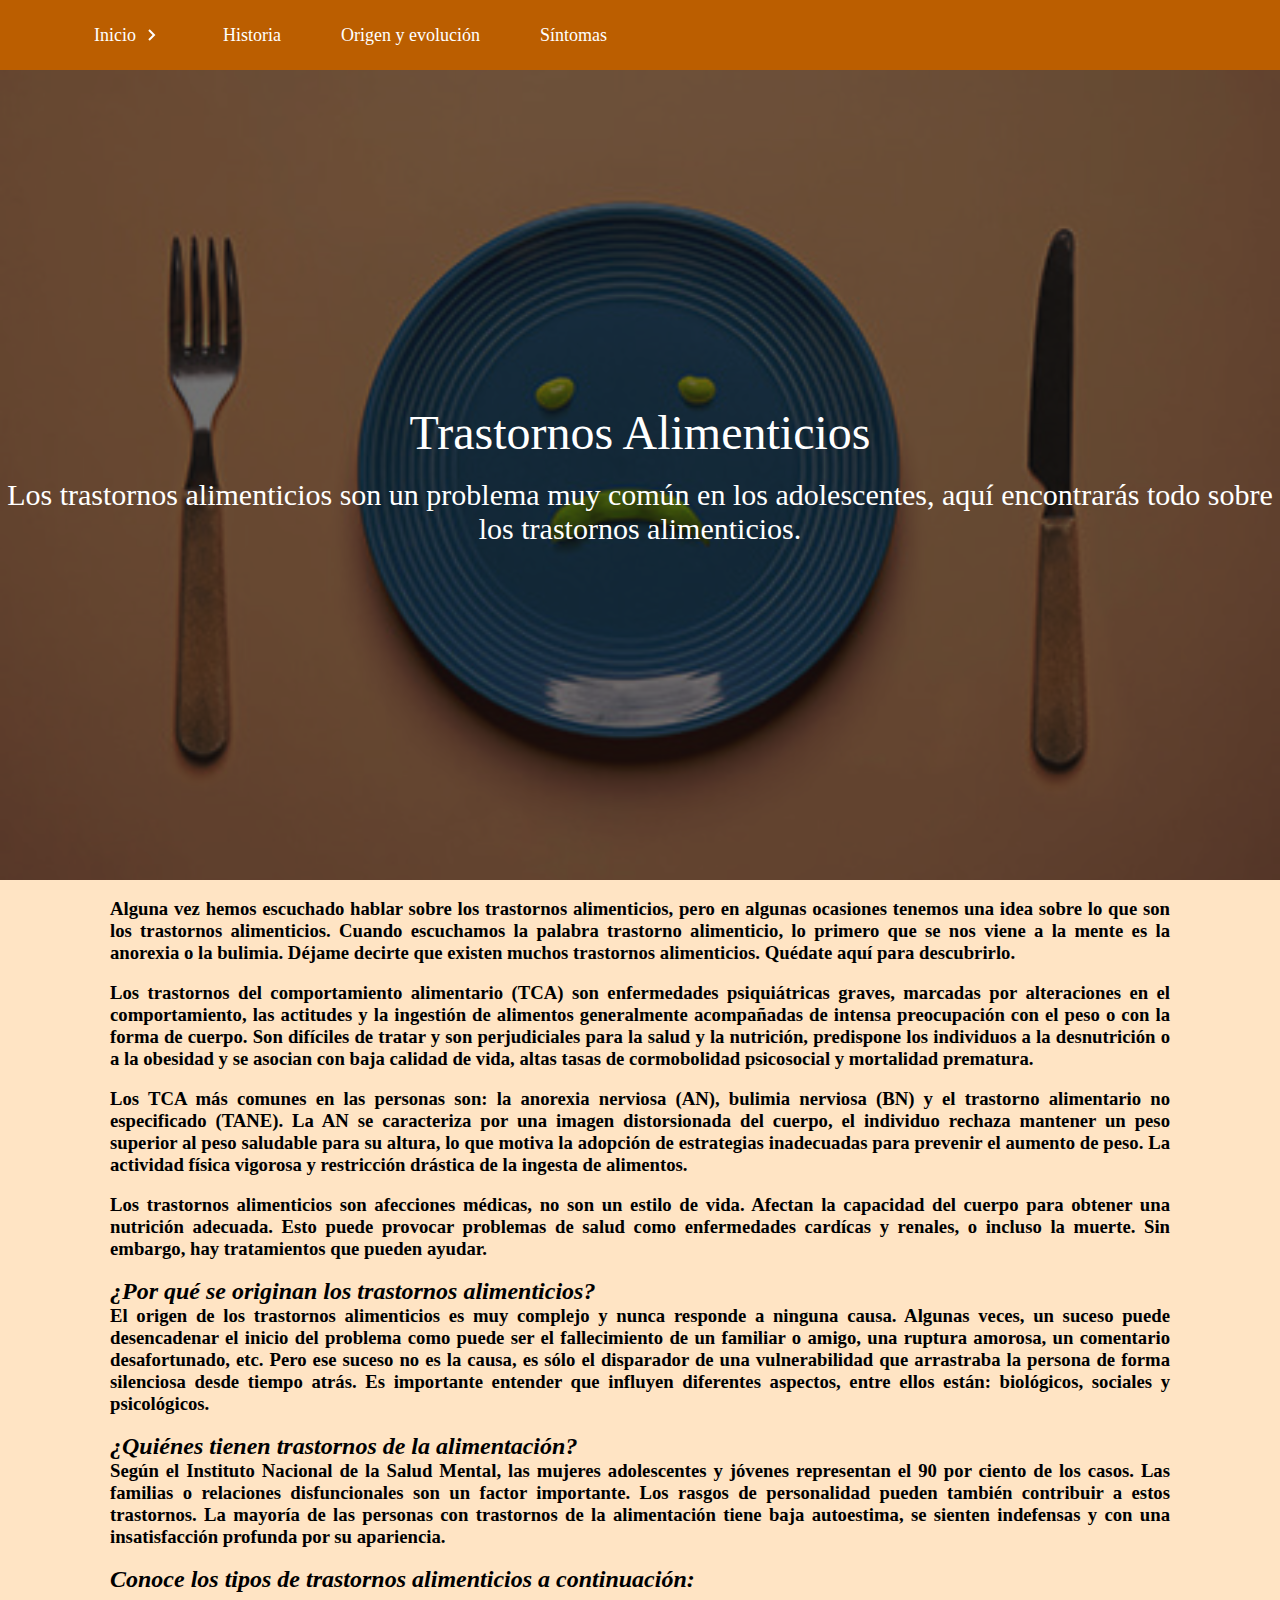
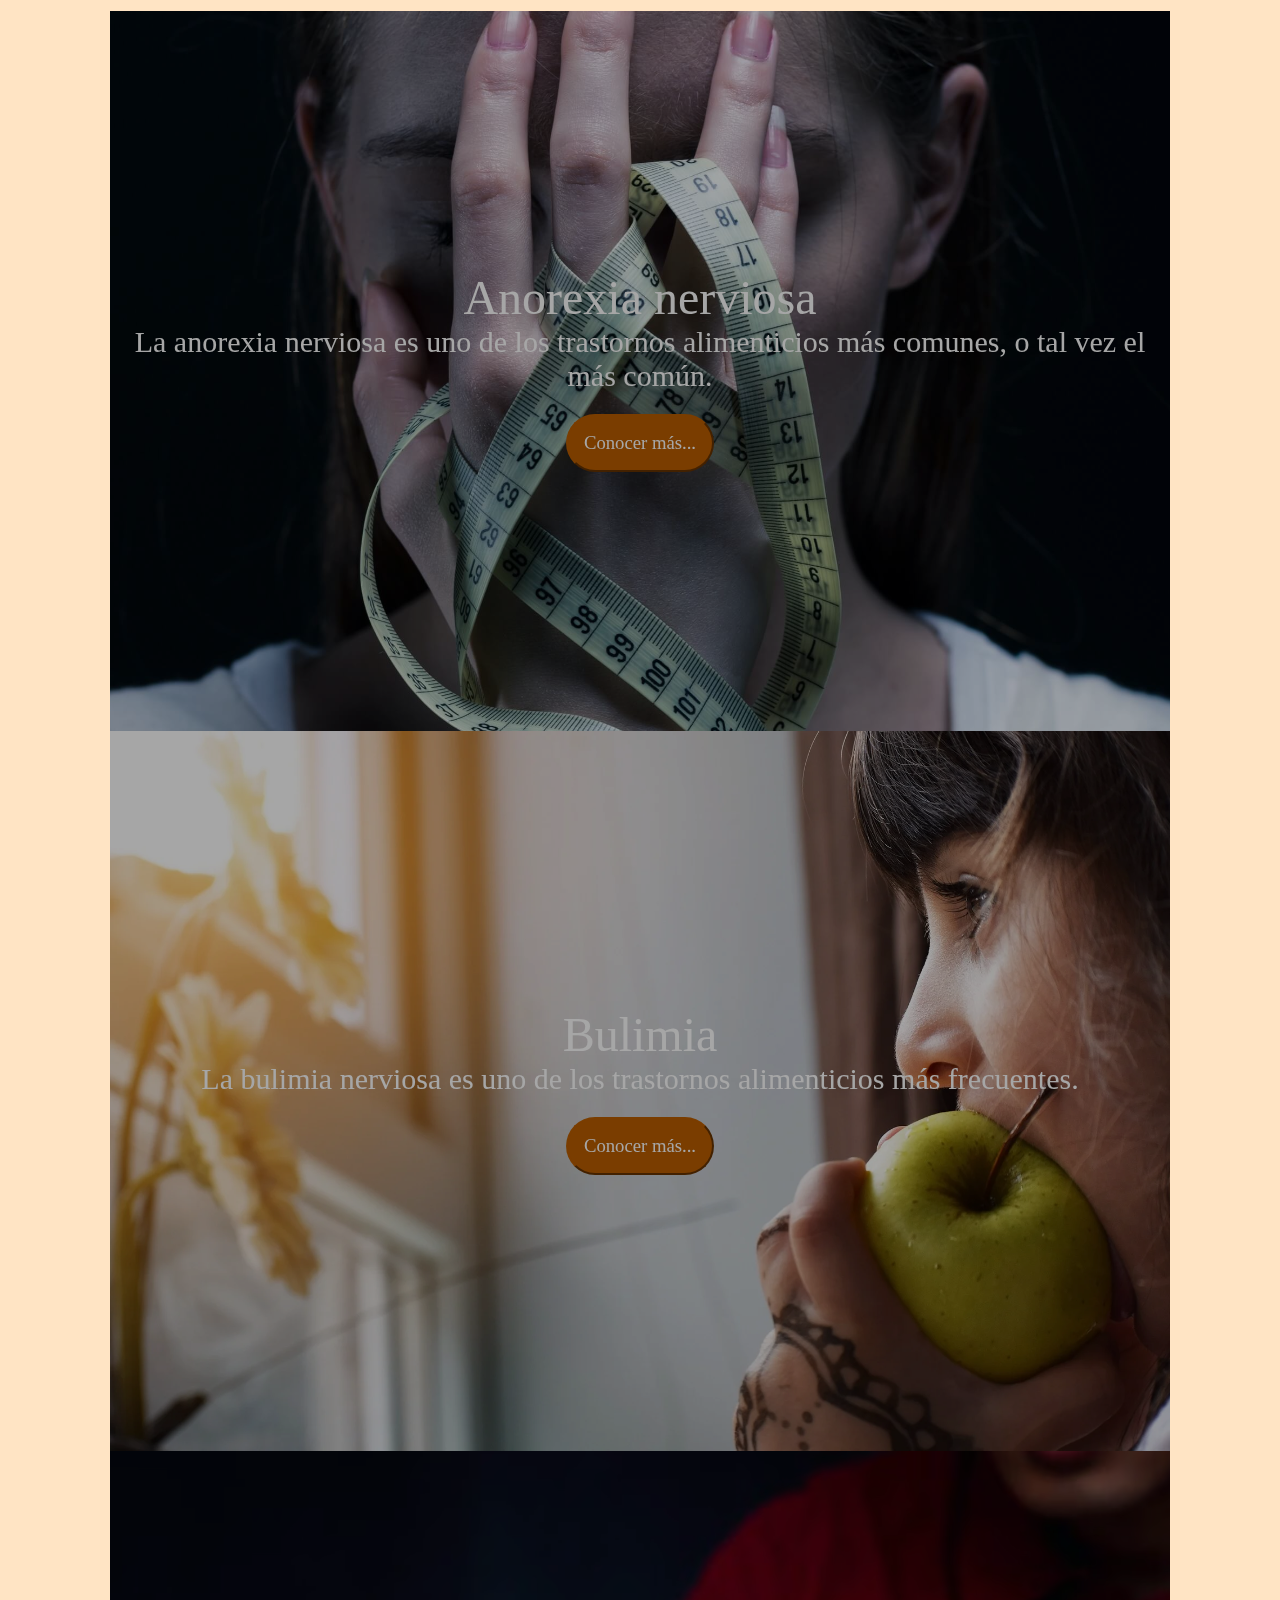
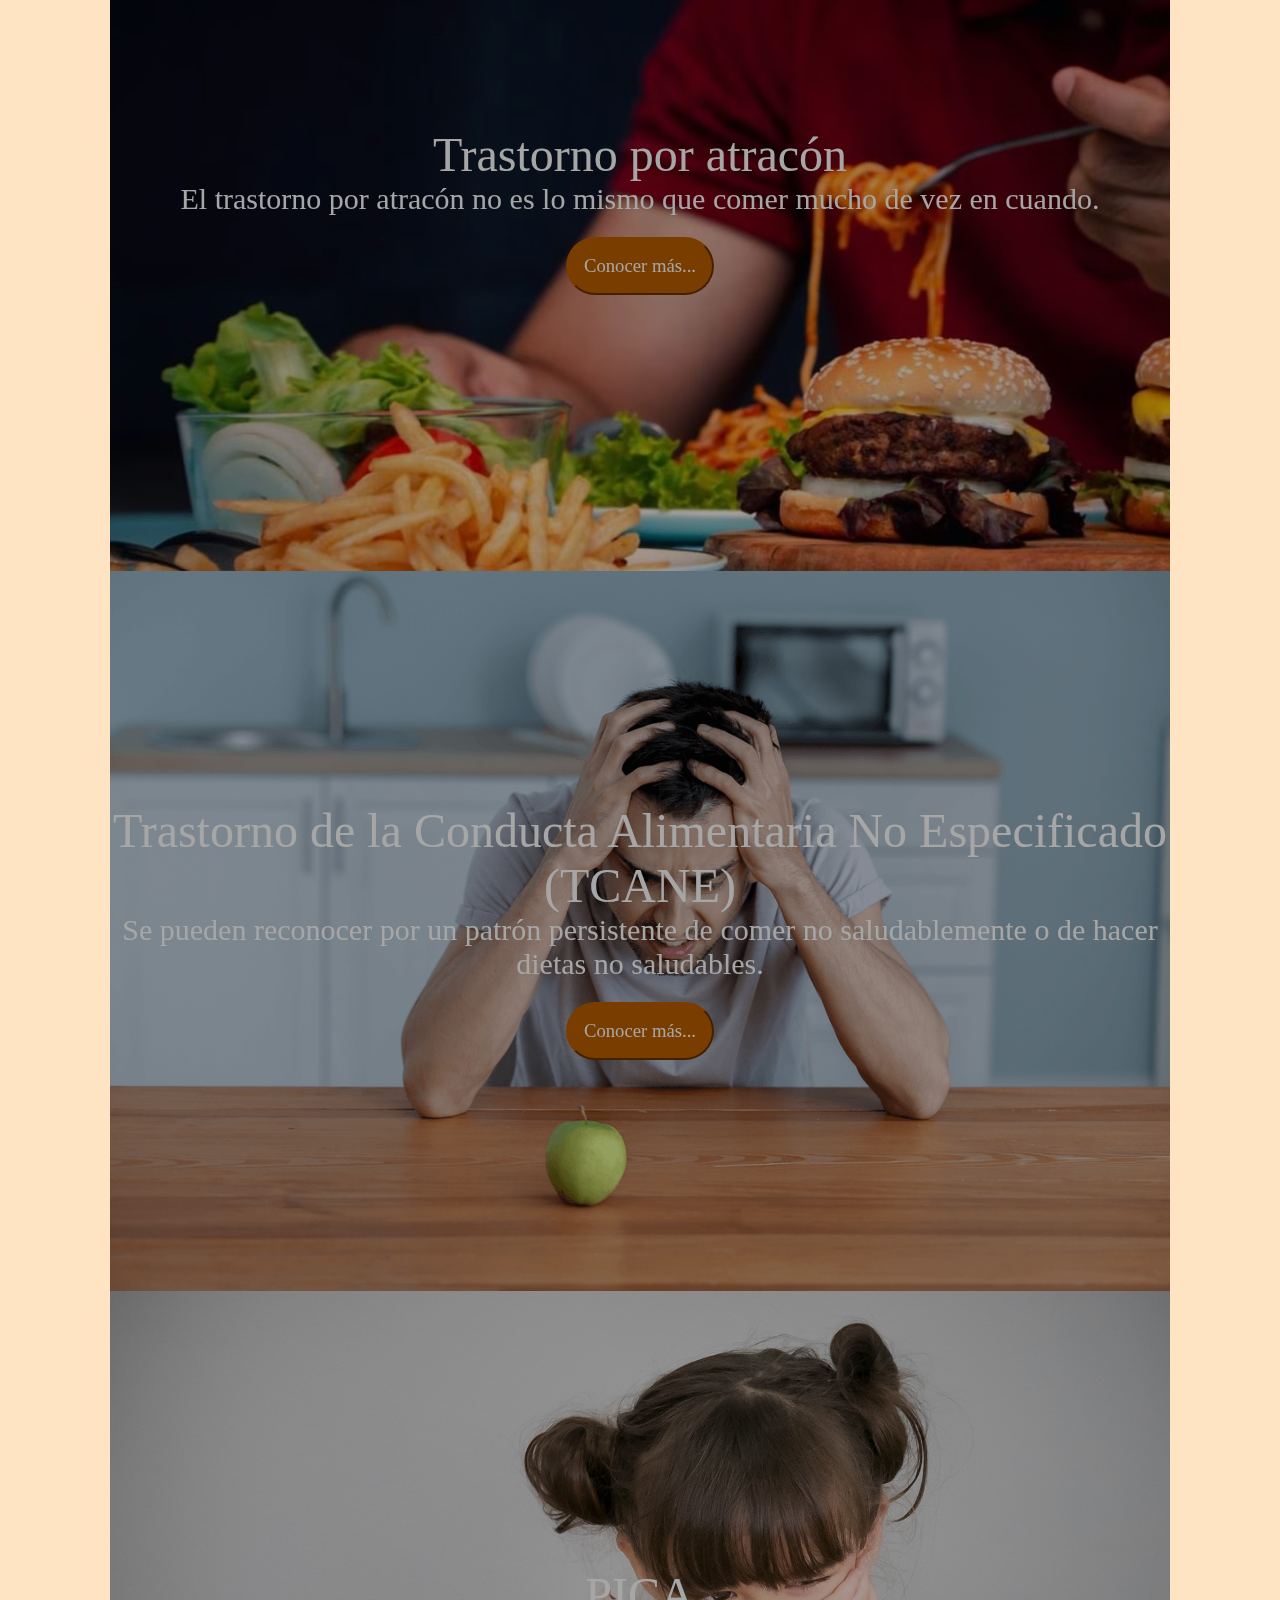
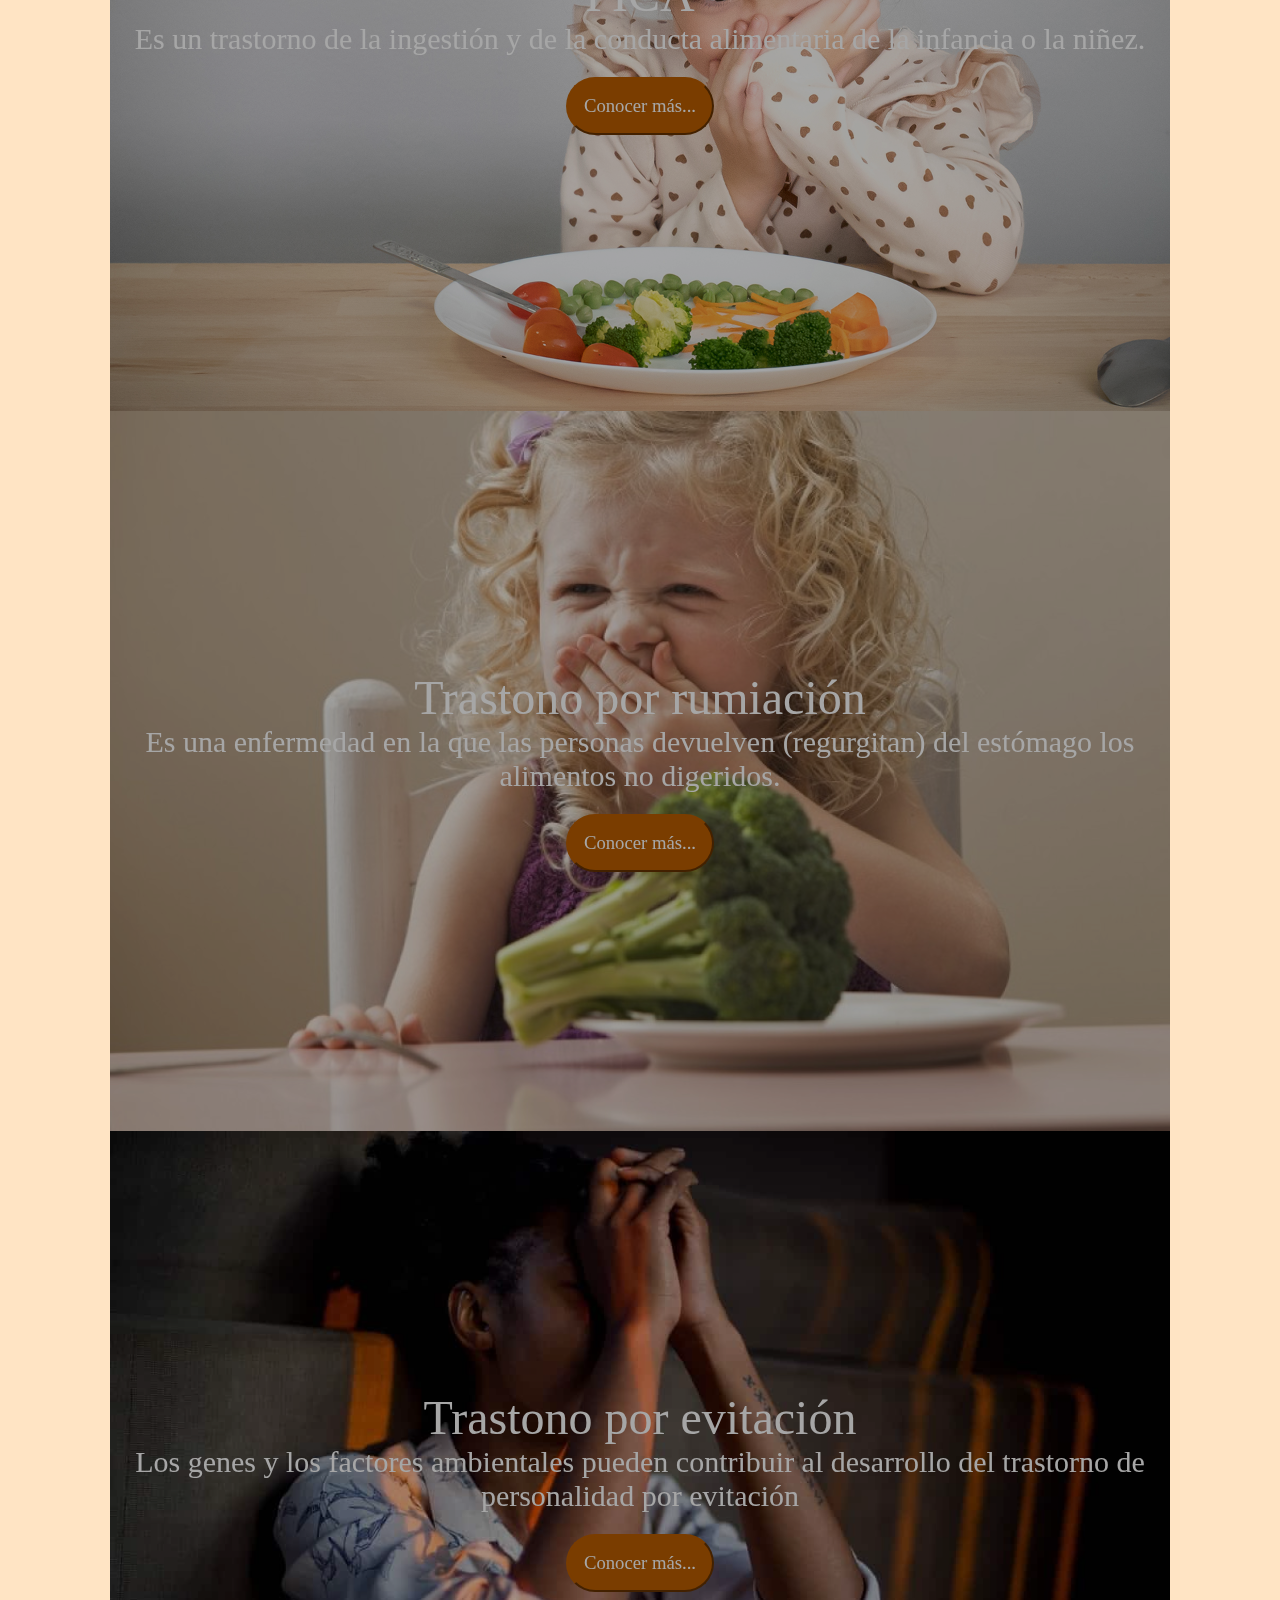
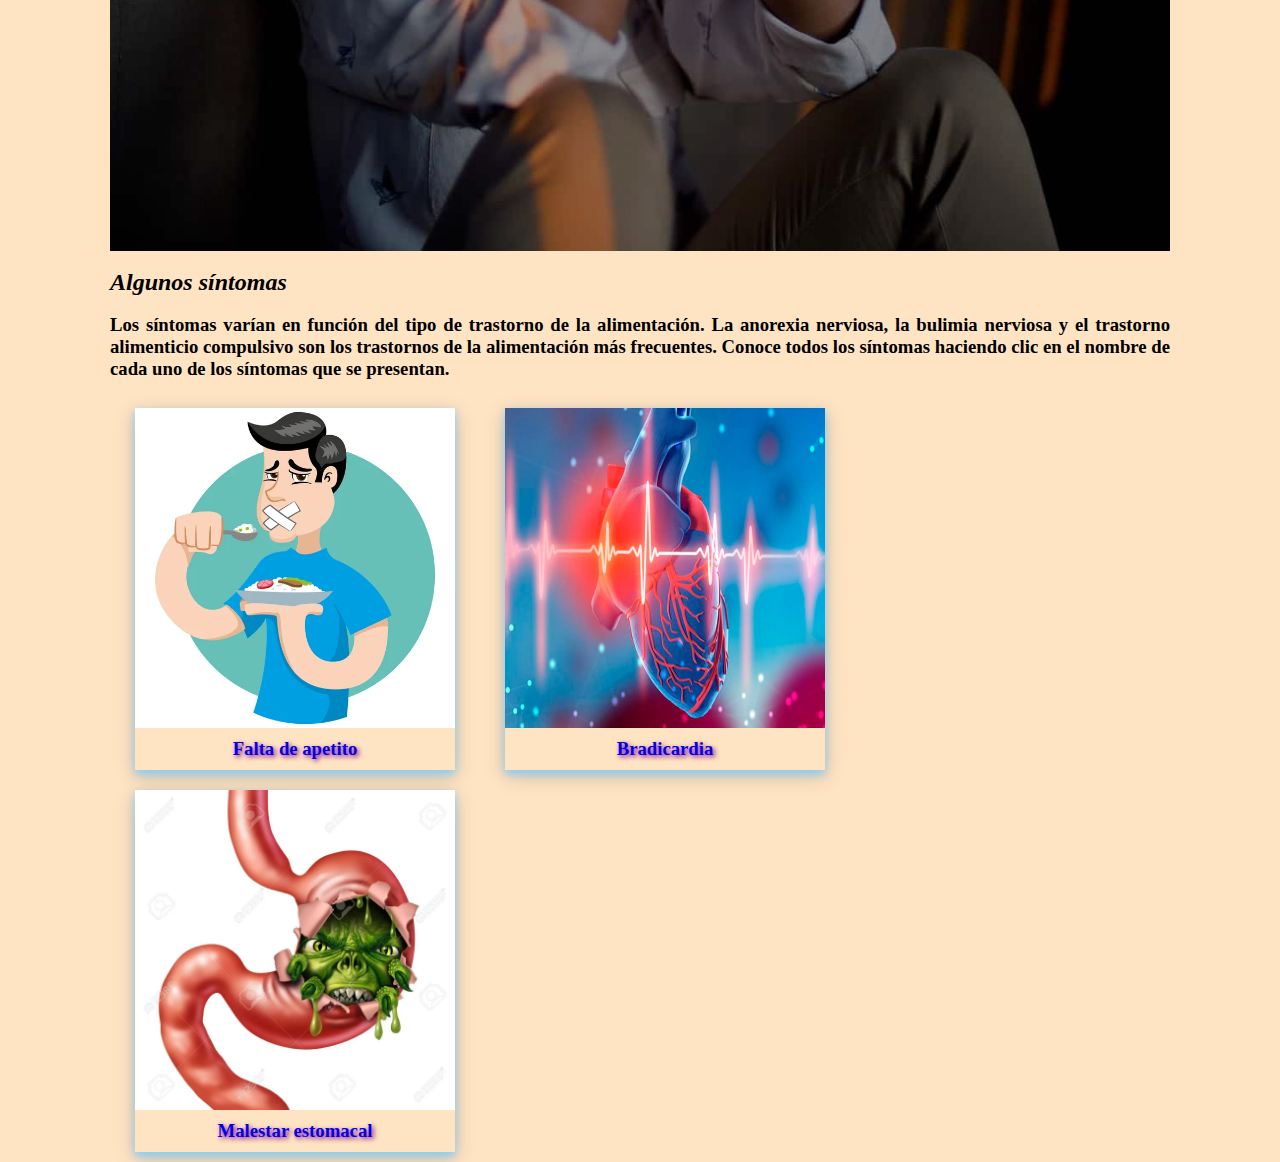
<file: TrastornosAlimenticios/index.html>
<html lang="es">
    <head>
    <title> Trastornos Alimenticios </title>
        <link rel="stylesheet" href="estilos.css">    
    </head>
    <style>
        h2, h3, li {
            text-decoration: none;
            text-align: justify;
            font-family: "Yu Gothic Light";
        }
        header {
            padding: 0px;
        }
        li {
            font-size: 18px;
        }
        h2 {
            font-style: italic;
        }
    </style>
    <body style="background-color: bisque">
    <nav class="menu">
        <section class="menu_container">
            <ul class="menu_links">
                <li class="menu_item menu_item--show"> 
                    <a href="index.html" class="menu_link"> Inicio <img src="arrow.svg" class="menu_arrow"></a>
                    <ul class="menu_nesting">
                        <li class="menu_inside">
                            <a href="anorexia.html" class="menu_link menu_link--inside"> La anorexia </a>
                        </li>
                        <li class="menu_inside">
                            <a href="bulimia.html" class="menu_link menu_link--inside"> La bulimia </a>
                        </li>
                        <li class="menu_inside">
                            <a href="atracon.html" class="menu_link menu_link--inside"> Por atrac&oacute;n </a>
                        </li>
                        <li class="menu_inside">
                            <a href="tcane.html" class="menu_link menu_link--inside"> TCANE </a>
                        </li>
                        <li class="menu_inside">
                            <a href="pica.html" class="menu_link menu_link--inside"> PICA </a>
                        </li>
                        <li class="menu_inside">
                            <a href="evitacion.html" class="menu_link menu_link--inside"> Por evitaci&oacute;n </a>
                        </li>
                        <li class="menu_inside">
                            <a href="rumiacion.html" class="menu_link menu_link--inside"> Por rumiaci&oacute;n </a>
                        </li>
                    </ul>
                </li>
                <li class="menu_item"> 
                    <a href="historia.html" class="menu_link"> Historia </a>
                </li>
                <li class="menu_item"> 
                    <a href="origen.html" class="menu_link"> Origen y evoluci&oacute;n </a>
                </li>
                <li class="menu_item"> 
                    <a href="sintomas.html" class="menu_link"> S&iacute;ntomas </a>
                </li>
            </ul>
           
        </section>
        
    </nav>
    <header>
        <font size="36"> Trastornos Alimenticios </font> <br>
        <font style="font-size:  30px; text-align: center"> Los trastornos alimenticios son un problema muy com&uacute;n en los adolescentes, aqu&iacute; encontrar&aacute;s todo sobre los trastornos alimenticios. </font>
    </header>
        <div class="bloque"> <br>
        <h3> Alguna vez hemos escuchado hablar sobre los trastornos alimenticios, pero en algunas ocasiones tenemos una idea sobre lo que son los trastornos alimenticios. Cuando escuchamos la palabra trastorno alimenticio, lo primero que se nos viene a la mente es la anorexia o la bulimia. D&eacute;jame decirte que existen muchos trastornos alimenticios. Qu&eacute;date aqu&iacute; para descubrirlo. </h3> <br>
        <h3> Los trastornos del comportamiento alimentario (TCA) son enfermedades psiqui&aacute;tricas graves, marcadas por alteraciones en el comportamiento, las actitudes y la ingesti&oacute;n de alimentos generalmente acompañadas de intensa preocupaci&oacute;n con el peso o con la forma de cuerpo. Son dif&iacute;ciles de tratar y son perjudiciales para la salud y la nutrici&oacute;n, predispone los individuos a la desnutrici&oacute;n o a la obesidad y se asocian con baja calidad de vida, altas tasas de cormobolidad psicosocial y mortalidad prematura. </h3> <br>
        <h3> Los TCA m&aacute;s comunes en las personas son: la anorexia nerviosa (AN), bulimia nerviosa (BN) y el trastorno alimentario no especificado (TANE). La AN se caracteriza por una imagen distorsionada del cuerpo, el individuo rechaza mantener un peso superior al peso saludable para su altura, lo que motiva la adopci&oacute;n de estrategias inadecuadas para prevenir el aumento de peso. La actividad f&iacute;sica vigorosa y restricci&oacute;n dr&aacute;stica de la ingesta de alimentos. </h3> <br>
        <h3> <p> Los trastornos alimenticios son afecciones m&eacute;dicas, no son un estilo de vida. Afectan la capacidad del cuerpo para obtener una nutrici&oacute;n adecuada. Esto puede provocar problemas de salud como enfermedades card&iacute;cas y renales, o incluso la muerte. Sin embargo, hay tratamientos que pueden ayudar. </p> </h3> <br>
        <h2> <p> <b> ¿Por qu&eacute; se originan los trastornos alimenticios? </b> </p> </h2>
        <h3> El origen de los trastornos alimenticios es muy complejo y nunca responde a ninguna causa. Algunas veces, un suceso puede desencadenar el inicio del problema como puede ser el fallecimiento de un familiar o amigo, una ruptura amorosa, un comentario desafortunado, etc. Pero ese suceso no es la causa, es s&oacute;lo el disparador de una vulnerabilidad que arrastraba la persona de forma silenciosa desde tiempo atr&aacute;s. Es importante entender que influyen diferentes aspectos, entre ellos están: biol&oacute;gicos, sociales y psicol&oacute;gicos. </h3> <br>
        
        <h2> ¿Qui&eacute;nes tienen trastornos de la alimentaci&oacute;n? </h2>
        <h3> Seg&uacute;n el Instituto Nacional de la Salud Mental, las mujeres adolescentes y j&oacute;venes representan el 90 por ciento de los casos. Las familias o relaciones disfuncionales son un factor importante. Los rasgos de personalidad pueden tambi&eacute;n contribuir a estos trastornos. La mayor&iacute;a de las personas con trastornos de la alimentaci&oacute;n tiene baja autoestima, se sienten indefensas y con una insatisfacci&oacute;n profunda por su apariencia.</h3> <br>
            
        <h2> Conoce los tipos de trastornos alimenticios a continuaci&oacute;n: </h2> <br>
            
        <div class="slider">
            <ul>
            <li class="anorexia"> 
                <font size="18"> <font face="Yu Gothic Light"> <center> Anorexia nerviosa </center> </font>
                <font style="font-size: 30px"> <center> La anorexia nerviosa es uno de los trastornos alimenticios m&aacute;s comunes, o tal vez el m&aacute;s com&uacute;n. </center> </font> </font> <br>
                <button class="boton"> <a href="anorexia.html"> <font face="Yu Gothic Light"> Conocer m&aacute;s... </font> </a> </button>
            </li> </ul>
            <ul>
            <li class="bulimia"> 
                <font size="18"> <font face="Yu Gothic Light"> <center> Bulimia </center> </font>
                <font style="font-size: 30px"> <center> La bulimia nerviosa es uno de los trastornos alimenticios m&aacute;s frecuentes. </center> </font> </font> <br>
                <button class="boton"> <a href="bulimia.html"> <font face="Yu Gothic Light"> Conocer m&aacute;s... </font> </a> </button>
            </li> </ul>
            <ul>
            <li class="atracon"> 
                <font size="18"> <font face="Yu Gothic Light"> <center> Trastorno por atrac&oacute;n </center> </font>
                <font style="font-size: 30px"> <center> El trastorno por atrac&oacute;n no es lo mismo que comer mucho de vez en cuando. </center> </font> </font> <br>
                <button class="boton"> <a href="atracon.html"> <font face="Yu Gothic Light"> Conocer m&aacute;s... </font> </a> </button>
            </li> </ul>
            <ul>
            <li class="tcane"> 
                <font size="18"> <font face="Yu Gothic Light"> <center> Trastorno de la Conducta Alimentaria No Especificado (TCANE) </center> </font>
                <font style="font-size: 30px"> <center> Se pueden reconocer por un patr&oacute;n persistente de comer no saludablemente o de hacer dietas no saludables. </center> </font> </font> <br>
                <button class="boton"> <a href="tcane.html"> <font face="Yu Gothic Light"> Conocer m&aacute;s... </font> </a> </button>
            </li> </ul>
            <ul>
            <li class="pica"> 
                <font size="18"> <font face="Yu Gothic Light"> <center> PICA </center> </font>
                <font style="font-size: 30px"> <center> Es un trastorno de la ingesti&oacute;n y de la conducta alimentaria de la infancia o la niñez.  </center> </font> </font> <br>
                <button class="boton"> <a href="pica.html"> <font face="Yu Gothic Light"> Conocer m&aacute;s... </font> </a> </button>
            </li> </ul>
            <ul>
            <li class="rumiacion"> 
                <font size="18"> <font face="Yu Gothic Light"> <center> Trastono por rumiaci&oacute;n </center> </font>
                <font style="font-size: 30px"> <center> Es una enfermedad en la que las personas devuelven (regurgitan) del est&oacute;mago los alimentos no digeridos. </center> </font> </font> <br>
                <button class="boton"> <a href="rumiacion.html"> <font face="Yu Gothic Light"> Conocer m&aacute;s... </font> </a> </button>
            </li> </ul>
            <ul>
            <li class="evitacion"> 
                <font size="18"> <font face="Yu Gothic Light"> <center> Trastono por evitaci&oacute;n </center> </font>
                <font style="font-size: 30px"> <center> Los genes y los factores ambientales pueden contribuir al desarrollo del trastorno de personalidad por evitaci&oacute;n </center> </font> </font> <br>
                <button class="boton"> <a href="evitacion.html"> <font face="Yu Gothic Light"> Conocer m&aacute;s... </font> </a> </button>
            </li> </ul>
        </div>
        
        <br>
        <h2> Algunos s&iacute;ntomas </h2> <br>
        <h3> Los s&iacute;ntomas var&iacute;an en funci&oacute;n del tipo de trastorno de la alimentaci&oacute;n. La anorexia nerviosa, la bulimia nerviosa y el trastorno alimenticio compulsivo son los trastornos de la alimentaci&oacute;n m&aacute;s frecuentes. Conoce todos los s&iacute;ntomas haciendo clic en el nombre de cada uno de los s&iacute;ntomas que se presentan. </h3> <br>
                    
        <div class="galeria">
            <img src="apetito.jpg"> 
        <div class="pie">
            <h3> <font face="Yu Gothic Light"> <center> <a href="sintomas.html"> Falta de apetito </a> </center> </font> </h3> 
        </div>
        </div>
        
        <div class="galeria">
            <img src="bradicardia.png"> 
        <div class="pie">
            <h3> <font face="Yu Gothic Light"> <center> <a href="sintomas.html"> Bradicardia </a> </center> </font> </h3> 
        </div>
        </div>
        
        <div class="galeria">
            <img src="estomago.webp"> 
        <div class="pie">
            <h3> <font face="Yu Gothic Light"> <center> <a href="sintomas.html"> Malestar estomacal </a> </center> </font> </h3> 
        </div>
        </div>

        </div>
    </body>
</html>
</file>
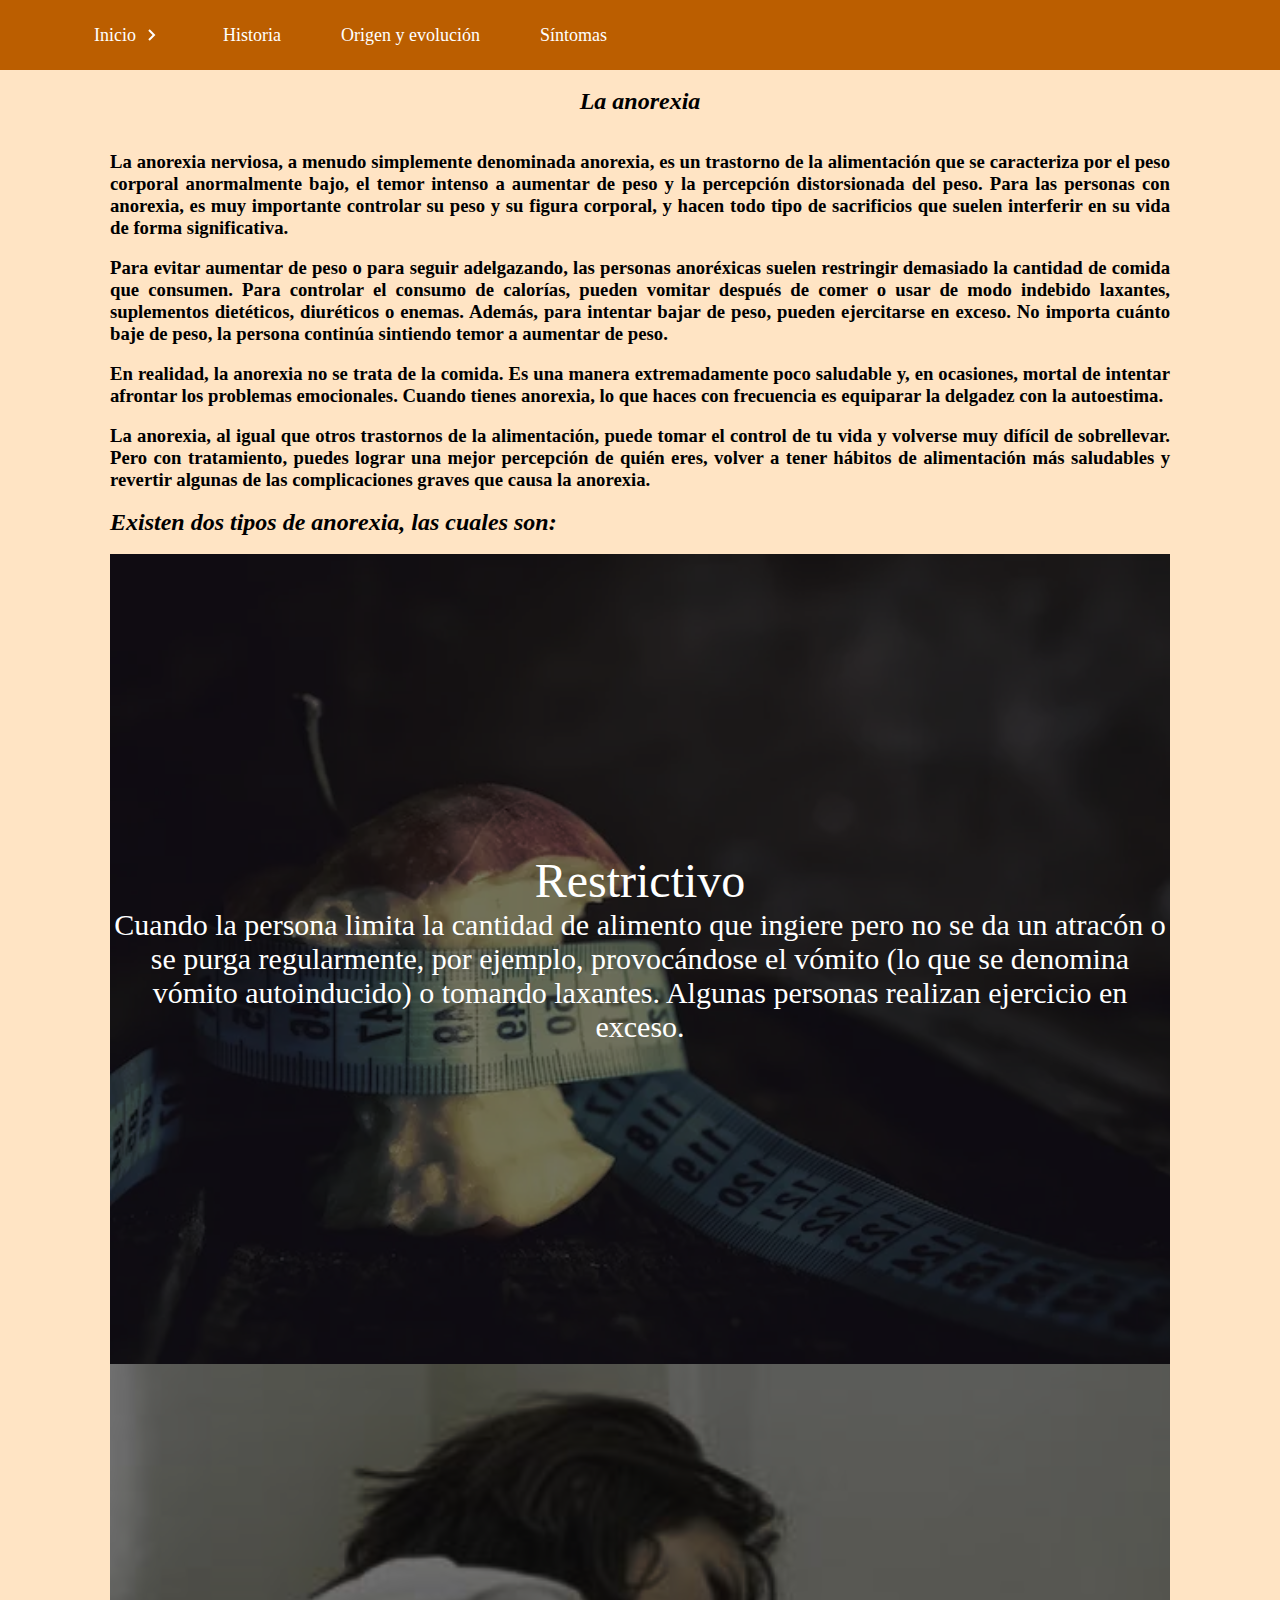
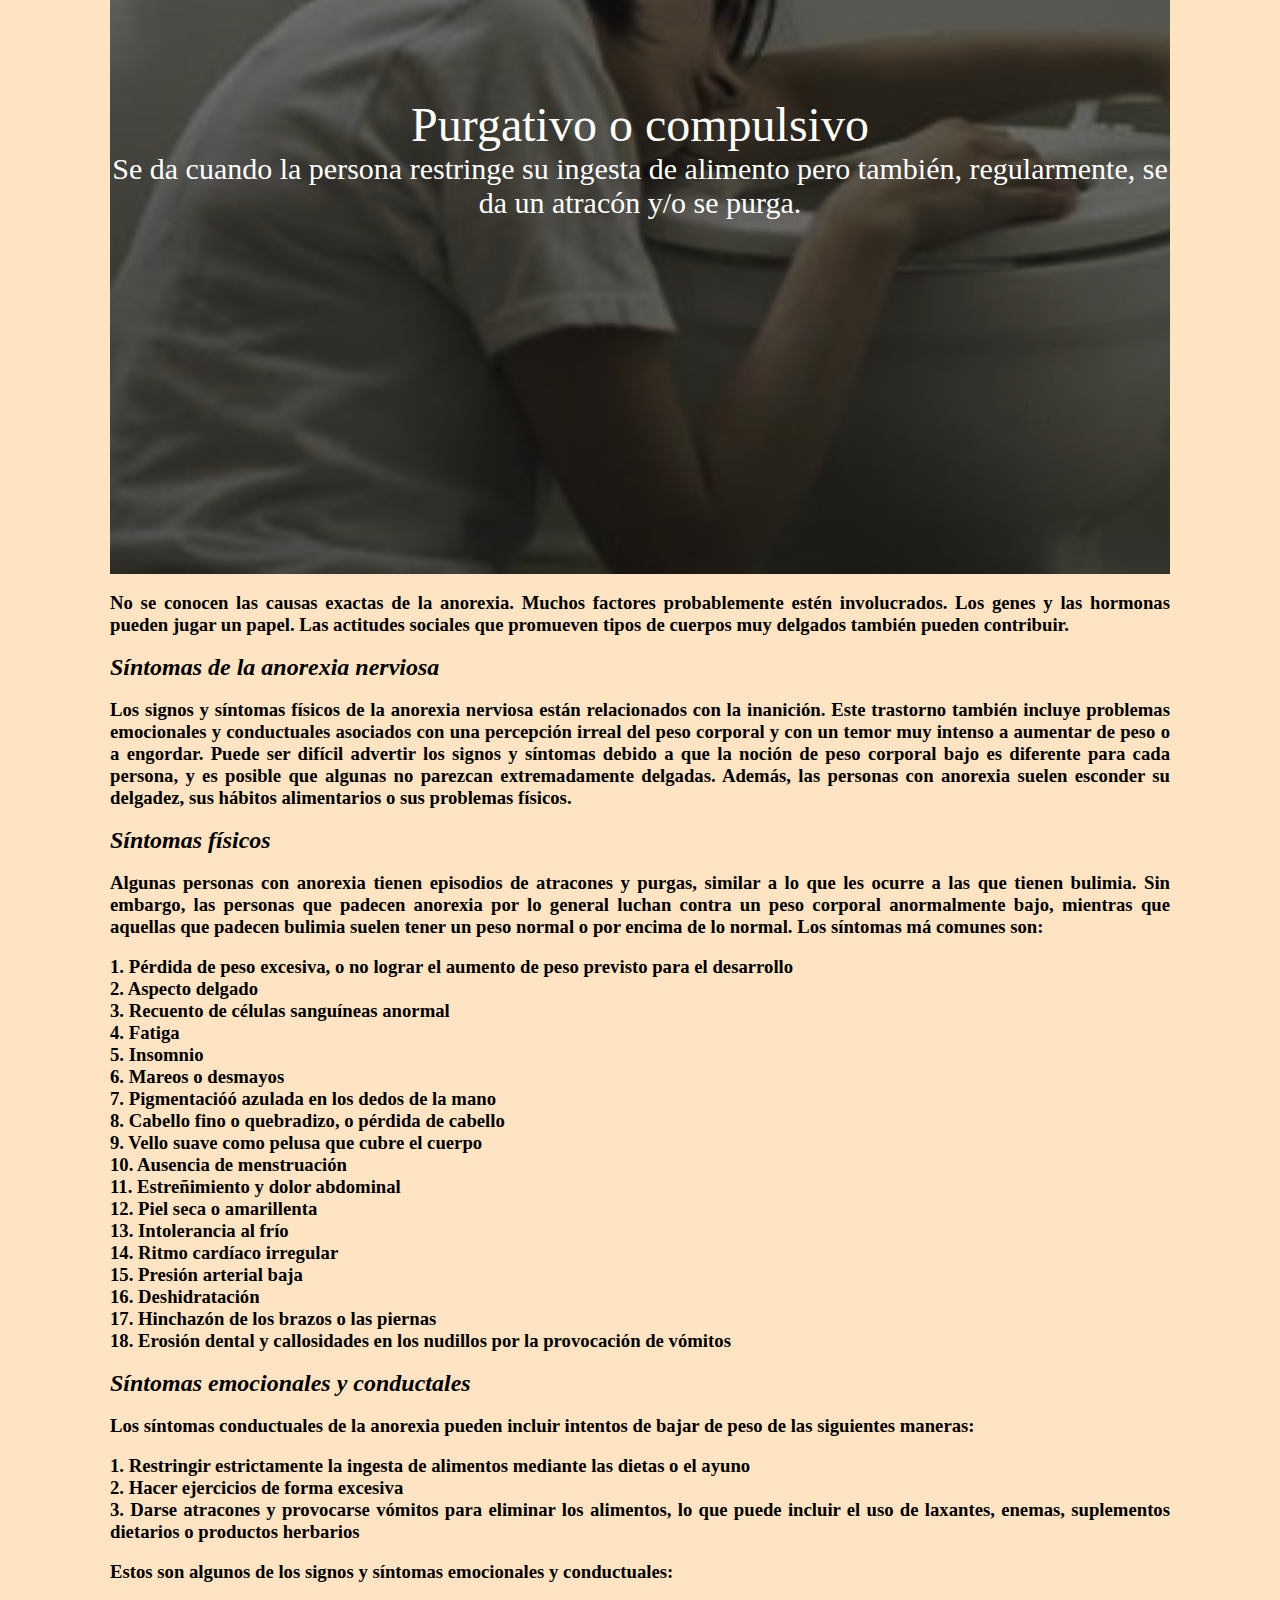
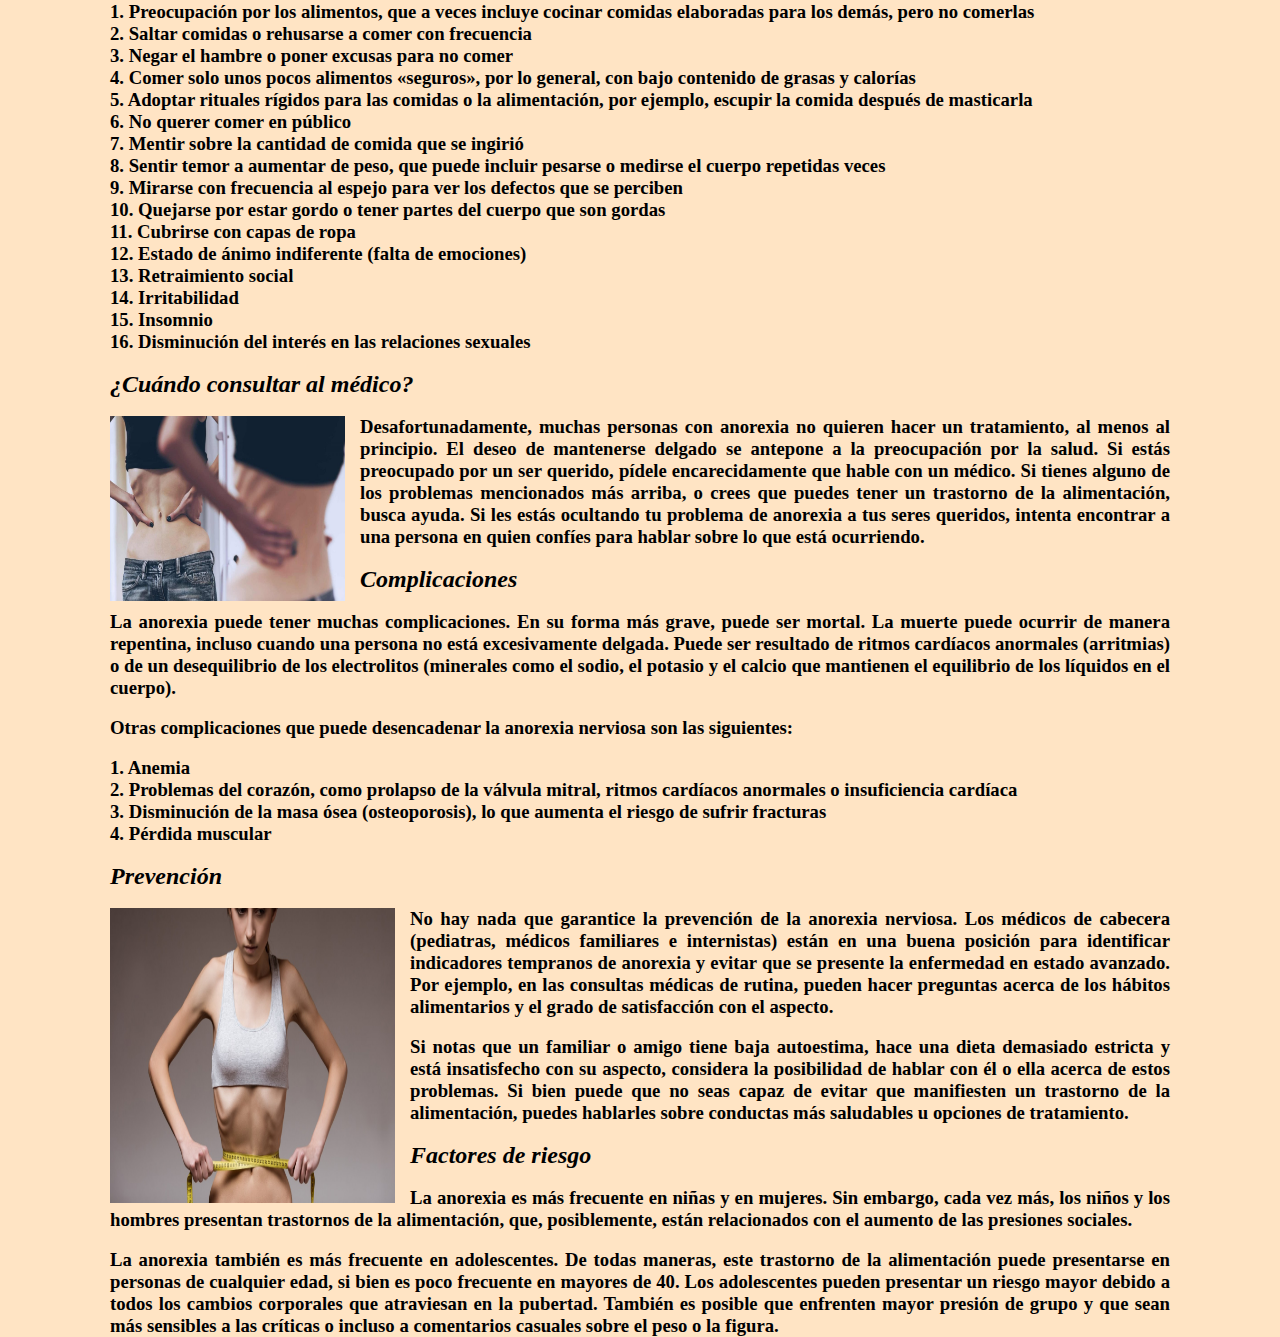
<file: TrastornosAlimenticios/anorexia.html>
<html lang="es">
    <head>
    <title> La anorexia | Trastornos Alimenticios </title>
        <link rel="stylesheet" href="estilos.css">    
    </head>
    <style>
        h2, h3, li {
            text-decoration: none;
            text-align: justify;
            font-family: "Yu Gothic Light";
        }
        header {
            padding: 0px;
        }
        li {
            font-size: 18px;
        }
        h2 {
            font-style: italic;
        }
    </style>
    <body style="background-color: bisque">
        <nav class="menu">
            <section class="menu_container">
                <ul class="menu_links">
                    <li class="menu_item menu_item--show"> 
                        <a href="index.html" class="menu_link"> Inicio <img src="arrow.svg" class="menu_arrow"></a>
                        <ul class="menu_nesting">
                            <li class="menu_inside">
                                <a href="anorexia.html" class="menu_link menu_link--inside"> La anorexia </a>
                            </li>
                            <li class="menu_inside">
                                <a href="bulimia.html" class="menu_link menu_link--inside"> La bulimia </a>
                            </li>
                            <li class="menu_inside">
                                <a href="atracon.html" class="menu_link menu_link--inside"> Por atrac&oacute;n </a>
                            </li>
                            <li class="menu_inside">
                                <a href="tcane.html" class="menu_link menu_link--inside"> TCANE </a>
                            </li>
                            <li class="menu_inside">
                                <a href="pica.html" class="menu_link menu_link--inside"> PICA </a>
                            </li>
                            <li class="menu_inside">
                                <a href="evitacion.html" class="menu_link menu_link--inside"> Por evitaci&oacute;n </a>
                            </li>
                            <li class="menu_inside">
                                <a href="rumiacion.html" class="menu_link menu_link--inside"> Por rumiaci&oacute;n </a>
                            </li>
                        </ul>
                    </li>
                    <li class="menu_item"> 
                        <a href="historia.html" class="menu_link"> Historia </a>
                    </li>
                    <li class="menu_item"> 
                        <a href="origen.html" class="menu_link"> Origen y evoluci&oacute;n </a>
                    </li>
                    <li class="menu_item"> 
                        <a href="sintomas.html" class="menu_link"> S&iacute;ntomas </a>
                    </li>
                </ul>
               
            </section>
            
        </nav>
    
    <div class="bloque"> <br>
        <h2> <div align="center"> La anorexia </div> </h2> <br> <br> 
        <h3> La anorexia nerviosa, a menudo simplemente denominada anorexia, es un trastorno de la alimentación que se caracteriza por el peso corporal anormalmente bajo, el temor intenso a aumentar de peso y la percepci&oacute;n distorsionada del peso. Para las personas con anorexia, es muy importante controlar su peso y su figura corporal, y hacen todo tipo de sacrificios que suelen interferir en su vida de forma significativa. </h3> <br>
        <h3> Para evitar aumentar de peso o para seguir adelgazando, las personas anor&eacute;xicas suelen restringir demasiado la cantidad de comida que consumen. Para controlar el consumo de calor&iacute;as, pueden vomitar despu&eacute;s de comer o usar de modo indebido laxantes, suplementos diet&eacute;ticos, diur&eacute;ticos o enemas. Adem&aacute;s, para intentar bajar de peso, pueden ejercitarse en exceso. No importa cu&aacute;nto baje de peso, la persona contin&uacute;a sintiendo temor a aumentar de peso. </h3> <br>     
        <h3> En realidad, la anorexia no se trata de la comida. Es una manera extremadamente poco saludable y, en ocasiones, mortal de intentar afrontar los problemas emocionales. Cuando tienes anorexia, lo que haces con frecuencia es equiparar la delgadez con la autoestima. </h3> <br>         
        <h3> La anorexia, al igual que otros trastornos de la alimentaci&oacute;n, puede tomar el control de tu vida y volverse muy dif&iacute;cil de sobrellevar. Pero con tratamiento, puedes lograr una mejor percepci&oacute;n de qui&eacute;n eres, volver a tener h&aacute;bitos de alimentaci&oacute;n más saludables y revertir algunas de las complicaciones graves que causa la anorexia. </h3> <br>
        <h2> Existen dos tipos de anorexia, las cuales son: </h2> <br>
        <div class="slider">
            <ul>
            <li class="restrictivo"> 
                <font size="18"> <font face="Yu Gothic Light"> <center> Restrictivo </center> </font>
                <font style="font-size: 30px"> <center> Cuando la persona limita la cantidad de alimento que ingiere pero no se da un atrac&oacute;n o se purga regularmente, por ejemplo, provoc&aacute;ndose el v&oacute;mito (lo que se denomina v&oacute;mito autoinducido) o tomando laxantes. Algunas personas realizan ejercicio en exceso. </center> </font> </font> <br>
            </li> </ul>
            <ul>
            <li class="compulsivo"> 
                <font size="18"> <font face="Yu Gothic Light"> <center> Purgativo o compulsivo </center> </font>
                <font style="font-size: 30px"> <center> Se da cuando la persona restringe su ingesta de alimento pero tambi&eacute;n, regularmente, se da un atrac&oacute;n y/o se purga. </center> </font> </font> <br>
            </li> </ul>
        </div> <br>
        <h3> No se conocen las causas exactas de la anorexia. Muchos factores probablemente est&eacute;n involucrados. Los genes y las hormonas pueden jugar un papel. Las actitudes sociales que promueven tipos de cuerpos muy delgados tambi&eacute;n pueden contribuir. </h3> <br>
        <h2> S&iacute;ntomas de la anorexia nerviosa </h2> <br>

        <h3> Los signos y síntomas f&iacute;sicos de la anorexia nerviosa están relacionados con la inanici&oacute;n. Este trastorno tambi&eacute;n incluye problemas emocionales y conductuales asociados con una percepci&oacute;n irreal del peso corporal y con un temor muy intenso a aumentar de peso o a engordar.
        Puede ser dif&iacute;cil advertir los signos y s&iacute;ntomas debido a que la noci&oacute;n de peso corporal bajo es diferente para cada persona, y es posible que algunas no parezcan extremadamente delgadas. Adem&aacute;s, las personas con anorexia suelen esconder su delgadez, sus h&aacute;bitos alimentarios o sus problemas f&iacute;sicos.</h3> <br>

        <h2> S&iacute;ntomas f&iacute;sicos </h2> <br>

        <h3> Algunas personas con anorexia tienen episodios de atracones y purgas, similar a lo que les ocurre a las que tienen bulimia. Sin embargo, las personas que padecen anorexia por lo general luchan contra un peso corporal anormalmente bajo, mientras que aquellas que padecen bulimia suelen tener un peso normal o por encima de lo normal. Los s&iacute;ntomas m&aacute; comunes son: </h3> <br>
        <h3> 1. P&eacute;rdida de peso excesiva, o no lograr el aumento de peso previsto para el desarrollo <br> 2. Aspecto delgado <br> 3. Recuento de c&eacute;lulas sangu&iacute;neas anormal <br> 4. Fatiga <br> 5. Insomnio <br> 6. Mareos o desmayos <br> 7. Pigmentació&oacute; azulada en los dedos de la mano <br> 8. Cabello fino o quebradizo, o p&eacute;rdida de cabello <br> 9. Vello suave como pelusa que cubre el cuerpo <br> 10. Ausencia de menstruaci&oacute;n <br> 11. Estreñimiento y dolor abdominal <br> 12. Piel seca o amarillenta <br> 13. Intolerancia al frío <br> 14. Ritmo card&iacute;aco irregular <br> 15. Presi&oacute;n arterial baja <br> 16. Deshidrataci&oacute;n <br> 17. Hinchaz&oacute;n de los brazos o las piernas <br> 18. Erosi&oacute;n dental y callosidades en los nudillos por la provocación de v&oacute;mitos </h3>
        </h3> <br>

        <h2> S&iacute;ntomas emocionales y conductales </h2> <br>

        <h3> Los s&iacute;ntomas conductuales de la anorexia pueden incluir intentos de bajar de peso de las siguientes maneras: </h3> <br> 
        <h3> 1. Restringir estrictamente la ingesta de alimentos mediante las dietas o el ayuno <br> 2. Hacer ejercicios de forma excesiva <br> 3. Darse atracones y provocarse v&oacute;mitos para eliminar los alimentos, lo que puede incluir el uso de laxantes, enemas, suplementos dietarios o productos herbarios </h3> <br>
        <h3> Estos son algunos de los signos y s&iacute;ntomas emocionales y conductuales: </h3> <br>
        <h3> 1. Preocupaci&oacute;n por los alimentos, que a veces incluye cocinar comidas elaboradas para los dem&aacute;s, pero no comerlas <br> 2. Saltar comidas o rehusarse a comer con frecuencia <br> 3. Negar el hambre o poner excusas para no comer <br> 4. Comer solo unos pocos alimentos «seguros», por lo general, con bajo contenido de grasas y calor&iacute;as <br> 5. Adoptar rituales r&iacute;gidos para las comidas o la alimentaci&oacute;n, por ejemplo, escupir la comida despu&eacute;s de masticarla <br> 6. No querer comer en p&uacute;blico <br> 7. Mentir sobre la cantidad de comida que se ingiri&oacute; <br> 8. Sentir temor a aumentar de peso, que puede incluir pesarse o medirse el cuerpo repetidas veces <br> 9. Mirarse con frecuencia al espejo para ver los defectos que se perciben <br> 10. Quejarse por estar gordo o tener partes del cuerpo que son gordas <br> 11. Cubrirse con capas de ropa  <br> 12. Estado de &aacute;nimo indiferente (falta de emociones) <br> 13. Retraimiento social <br> 14. Irritabilidad <br> 15. Insomnio <br> 16. Disminuci&oacute;n del inter&eacute;s en las relaciones sexuales </h3> <br>

        <h2> ¿Cu&aacute;ndo consultar al m&eacute;dico? </h2> <br>
        <img src="anorexia1.jpg" class="img7"> <h3> Desafortunadamente, muchas personas con anorexia no quieren hacer un tratamiento, al menos al principio. El deseo de mantenerse delgado se antepone a la preocupaci&oacute;n por la salud. Si est&aacute;s preocupado por un ser querido, p&iacute;dele encarecidamente que hable con un m&eacute;dico. Si tienes alguno de los problemas mencionados más arriba, o crees que puedes tener un trastorno de la alimentaci&oacute;n, busca ayuda. Si les est&aacute;s ocultando tu problema de anorexia a tus seres queridos, intenta encontrar a una persona en quien conf&iacute;es para hablar sobre lo que est&aacute; ocurriendo.</h3> <br>

        <h2> Complicaciones </h2> <br>
        <h3> La anorexia puede tener muchas complicaciones. En su forma m&aacute;s grave, puede ser mortal. La muerte puede ocurrir de manera repentina, incluso cuando una persona no est&aacute; excesivamente delgada. Puede ser resultado de ritmos card&iacute;acos anormales (arritmias) o de un desequilibrio de los electrolitos (minerales como el sodio, el potasio y el calcio que mantienen el equilibrio de los l&iacute;quidos en el cuerpo). </h3> <br>
        <h3> Otras complicaciones que puede desencadenar la anorexia nerviosa son las siguientes: </h3> <br>
        <h3> 1. Anemia <br> 2. Problemas del coraz&oacute;n, como prolapso de la v&aacute;lvula mitral, ritmos card&iacute;acos anormales o insuficiencia card&iacute;aca <br> 3. Disminuci&oacute;n de la masa &oacute;sea (osteoporosis), lo que aumenta el riesgo de sufrir fracturas <br> 4. P&eacute;rdida muscular </h3> <br>

        <h2> Prevenci&oacute;n </h2> <br>
        <img src="anorexia2.jpg" class="img8"> <h3> No hay nada que garantice la prevenci&oacute;n de la anorexia nerviosa. Los m&eacute;dicos de cabecera (pediatras, m&eacute;dicos familiares e internistas) est&aacute;n en una buena posici&oacute;n para identificar indicadores tempranos de anorexia y evitar que se presente la enfermedad en estado avanzado. Por ejemplo, en las consultas m&eacute;dicas de rutina, pueden hacer preguntas acerca de los h&aacute;bitos alimentarios y el grado de satisfacci&oacute;n con el aspecto. </h3> <br>
        <h3> Si notas que un familiar o amigo tiene baja autoestima, hace una dieta demasiado estricta y est&aacute; insatisfecho con su aspecto, considera la posibilidad de hablar con &eacute;l o ella acerca de estos problemas. Si bien puede que no seas capaz de evitar que manifiesten un trastorno de la alimentaci&oacute;n, puedes hablarles sobre conductas m&aacute;s saludables u opciones de tratamiento.</h3> <br>

        <h2> Factores de riesgo </h2> <br>
        <h3> La anorexia es más frecuente en niñas y en mujeres. Sin embargo, cada vez m&aacute;s, los niños y los hombres presentan trastornos de la alimentaci&oacute;n, que, posiblemente, est&aacute;n relacionados con el aumento de las presiones sociales. </h3> <br>
        <h3> La anorexia tambi&eacute;n es m&aacute;s frecuente en adolescentes. De todas maneras, este trastorno de la alimentaci&oacute;n puede presentarse en personas de cualquier edad, si bien es poco frecuente en mayores de 40. Los adolescentes pueden presentar un riesgo mayor debido a todos los cambios corporales que atraviesan en la pubertad. También es posible que enfrenten mayor presi&oacute;n de grupo y que sean m&aacute;s sensibles a las cr&iacute;ticas o incluso a comentarios casuales sobre el peso o la figura. </h3>
    </div>
    </body>
</html>
</file>
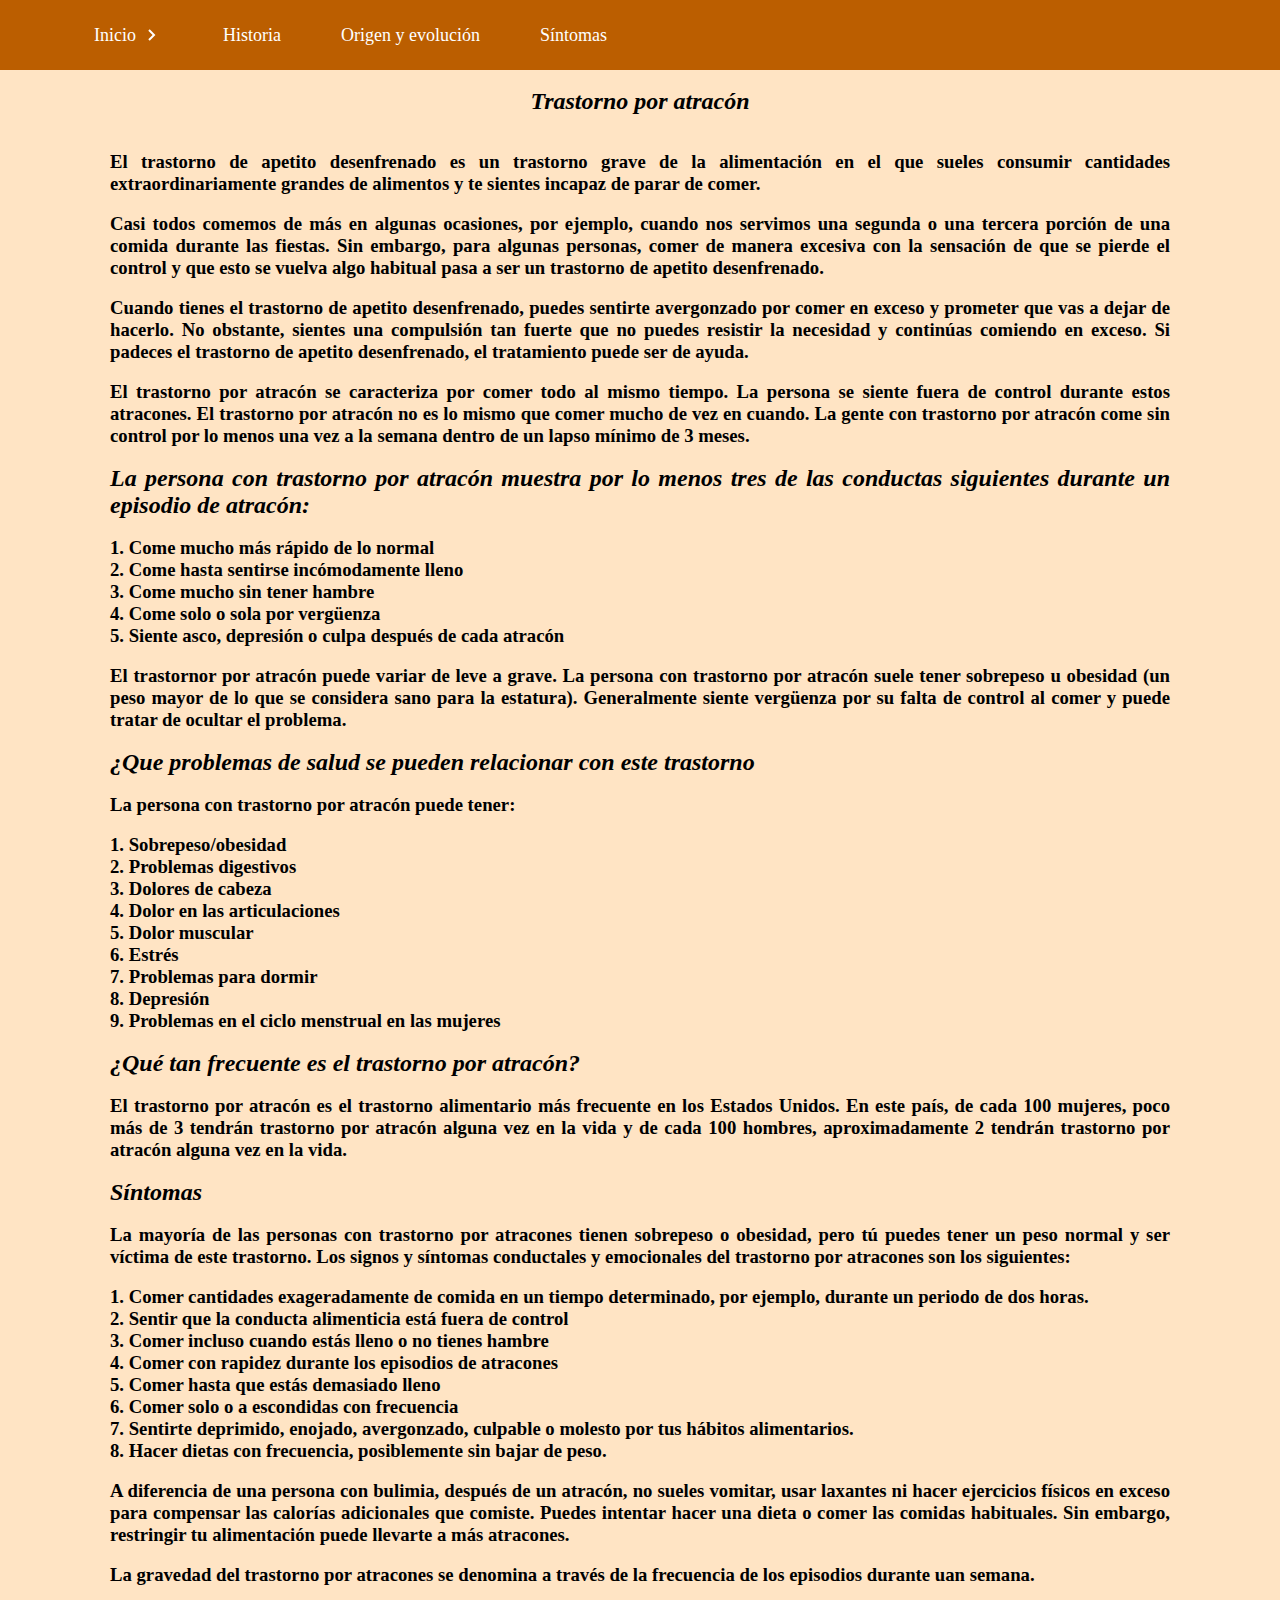
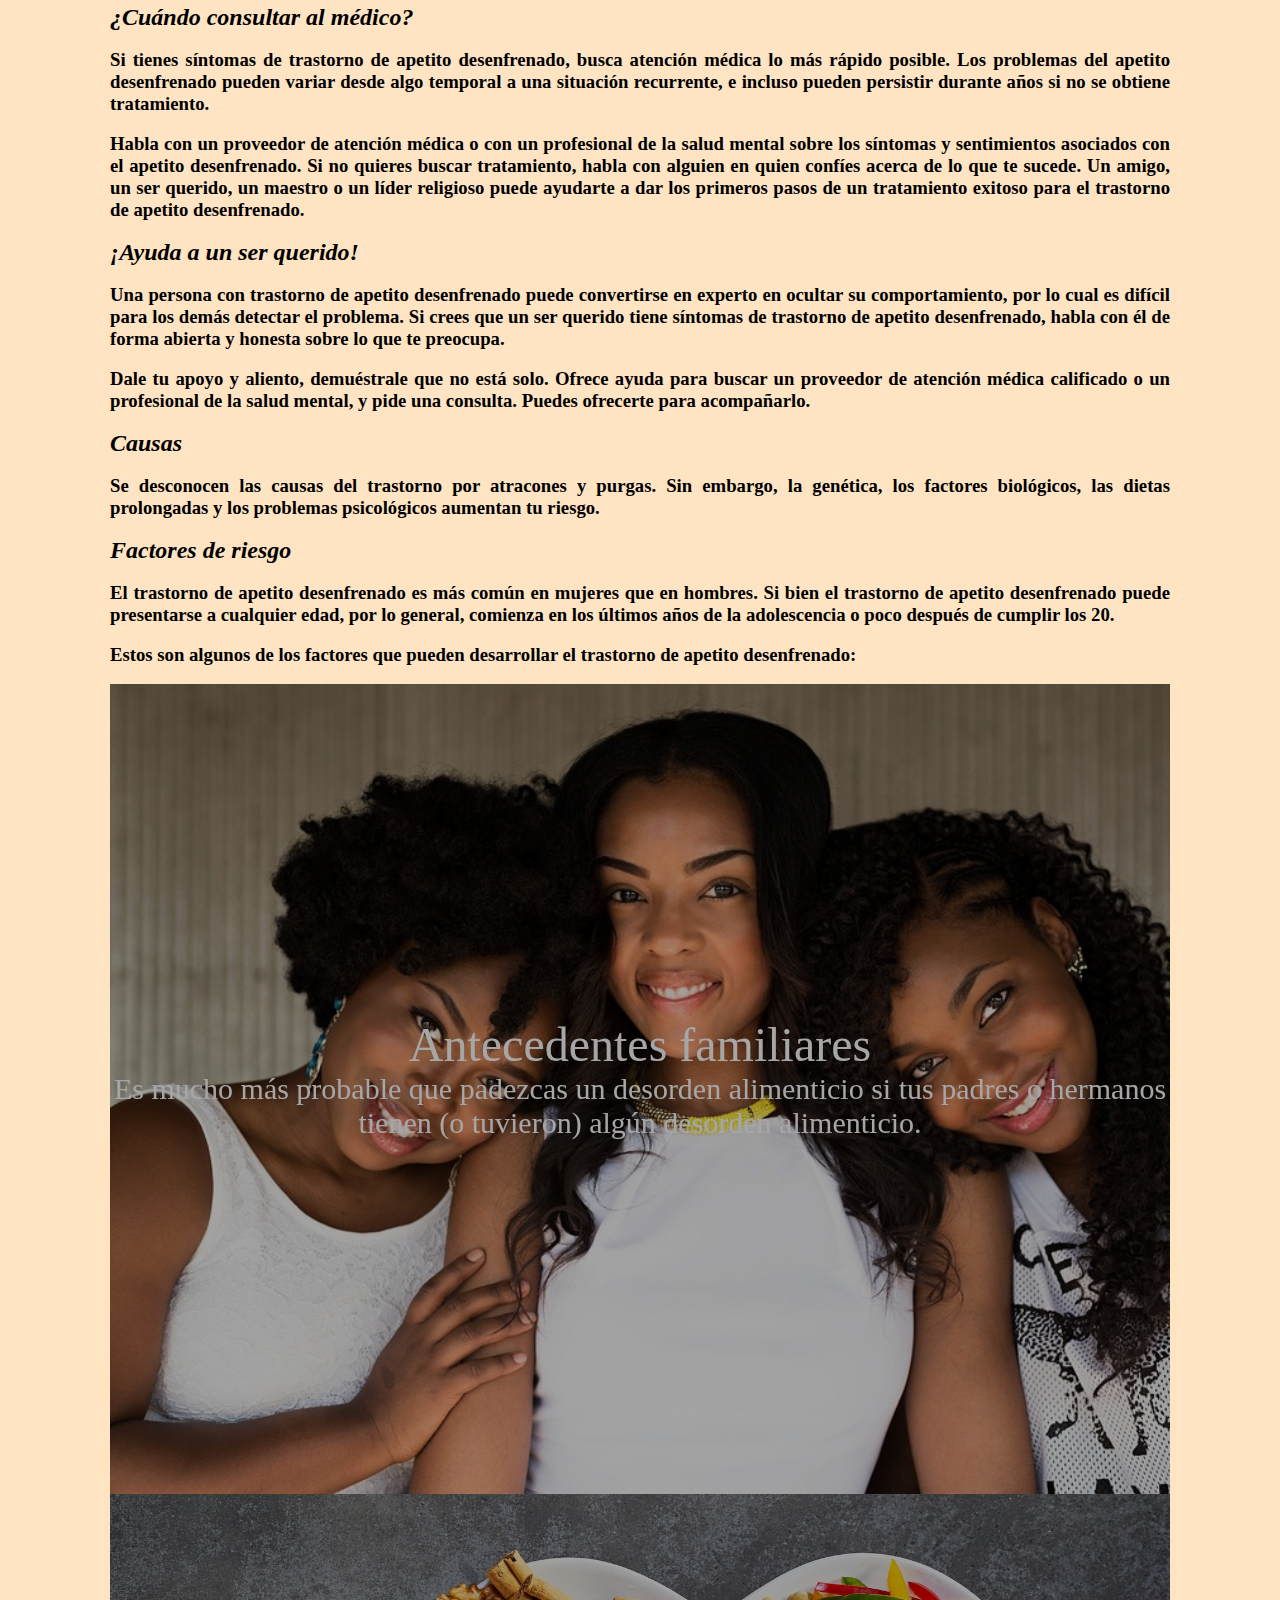
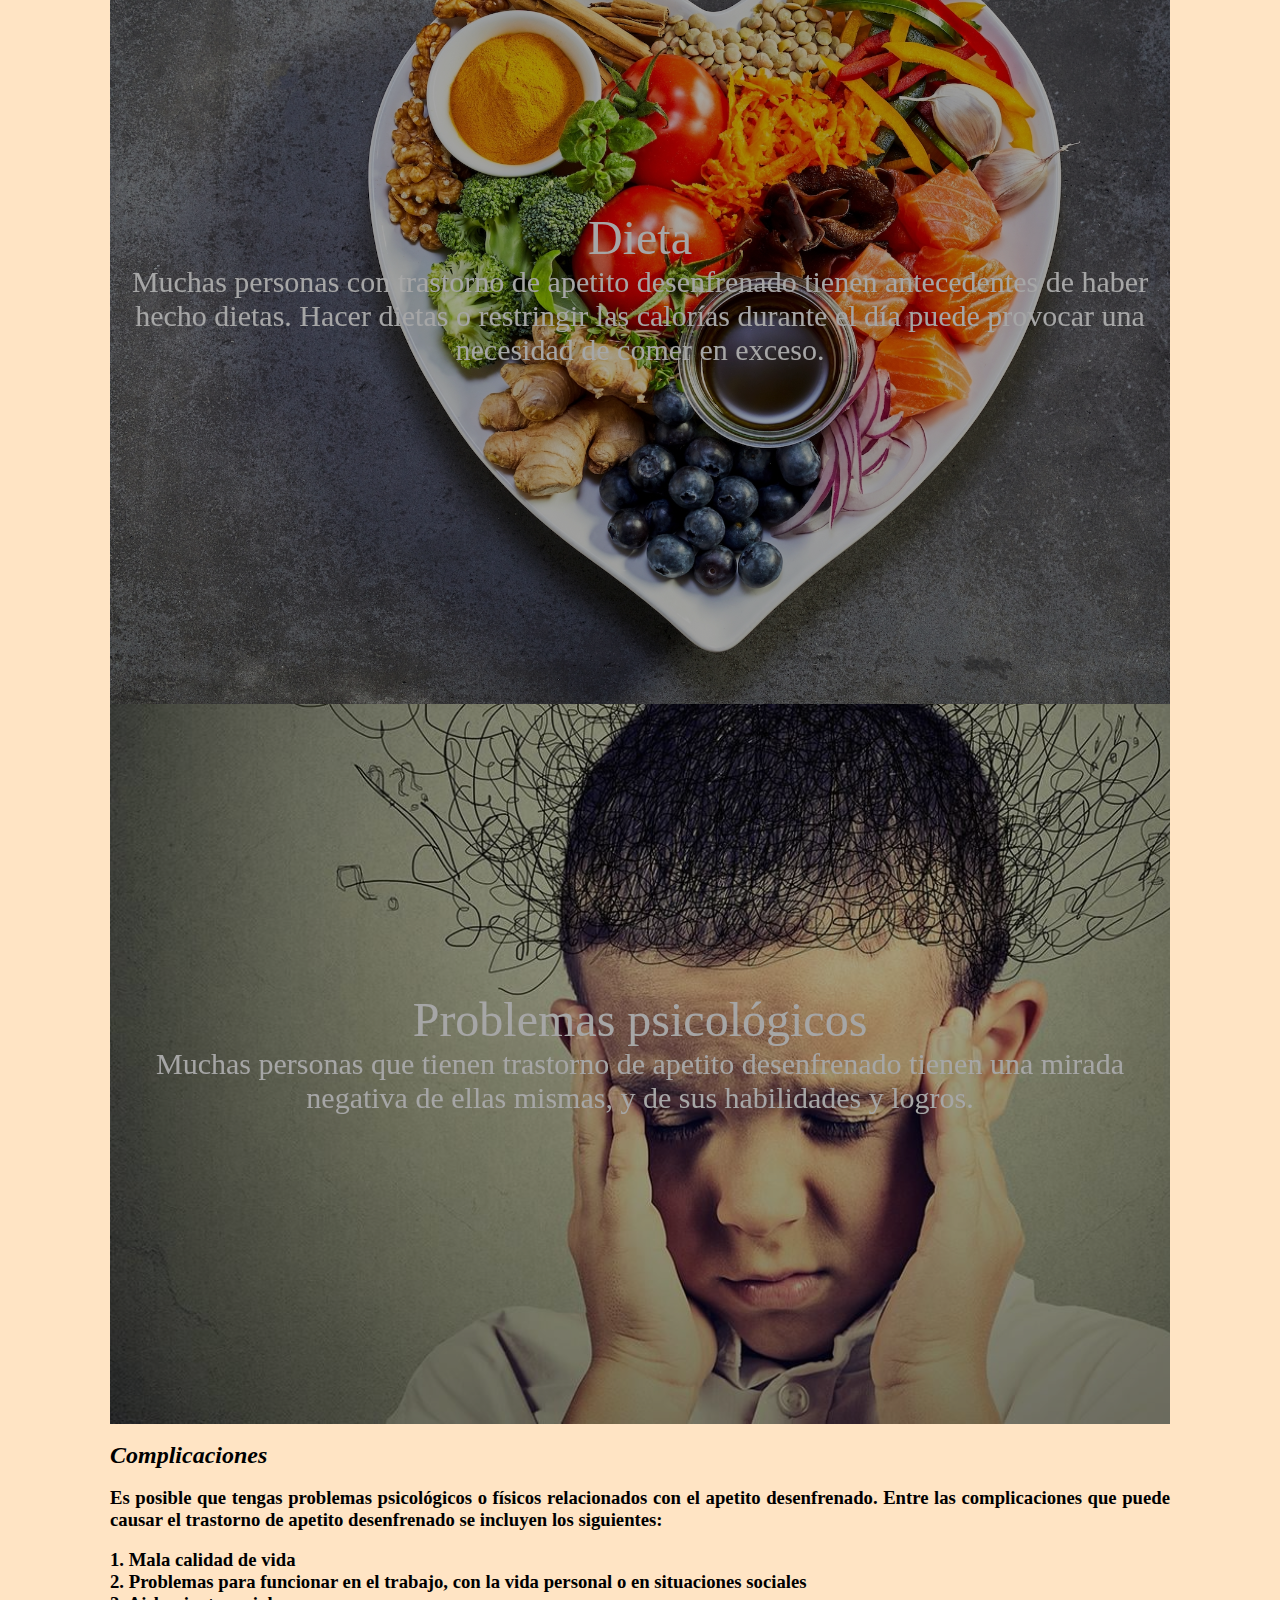
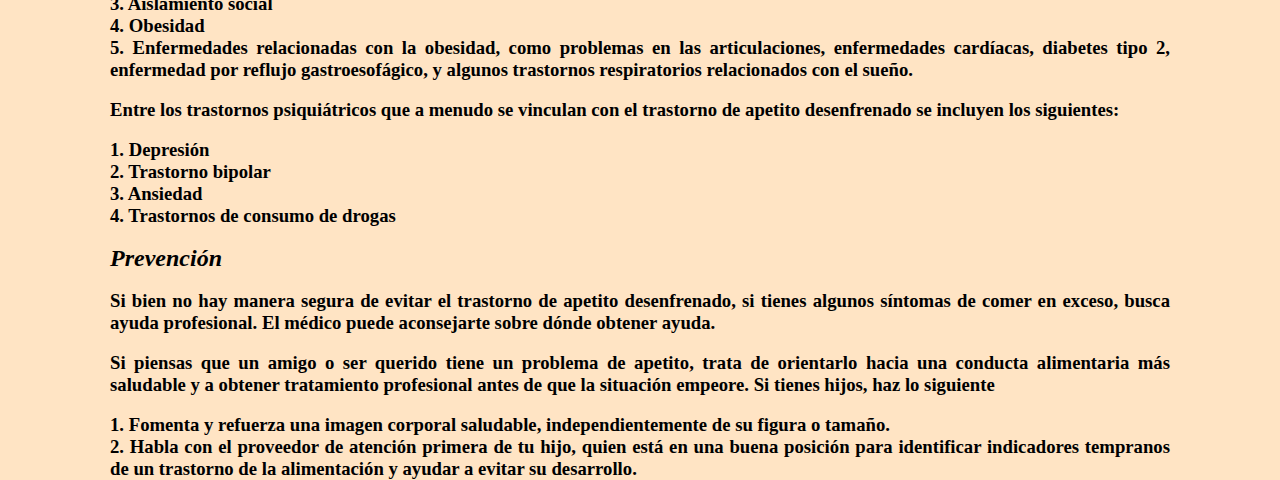
<file: TrastornosAlimenticios/atracon.html>
<html lang="es">
    <head>
    <title> Trastorno por atrac&oacute;n | Trastornos Alimenticios </title>
        <link rel="stylesheet" href="estilos.css">    
    </head>
    <style>
        h2, h3, li {
            text-decoration: none;
            text-align: justify;
            font-family: "Yu Gothic Light";
        }
        header {
            padding: 0px;
        }
        li {
            font-size: 18px;
        }
        h2 {
            font-style: italic;
        }
    </style>
    <body style="background-color: bisque">
        <nav class="menu">
            <section class="menu_container">
                <ul class="menu_links">
                    <li class="menu_item menu_item--show"> 
                        <a href="index.html" class="menu_link"> Inicio <img src="arrow.svg" class="menu_arrow"></a>
                        <ul class="menu_nesting">
                            <li class="menu_inside">
                                <a href="anorexia.html" class="menu_link menu_link--inside"> La anorexia </a>
                            </li>
                            <li class="menu_inside">
                                <a href="bulimia.html" class="menu_link menu_link--inside"> La bulimia </a>
                            </li>
                            <li class="menu_inside">
                                <a href="atracon.html" class="menu_link menu_link--inside"> Por atrac&oacute;n </a>
                            </li>
                            <li class="menu_inside">
                                <a href="tcane.html" class="menu_link menu_link--inside"> TCANE </a>
                            </li>
                            <li class="menu_inside">
                                <a href="pica.html" class="menu_link menu_link--inside"> PICA </a>
                            </li>
                            <li class="menu_inside">
                                <a href="evitacion.html" class="menu_link menu_link--inside"> Por evitaci&oacute;n </a>
                            </li>
                            <li class="menu_inside">
                                <a href="rumiacion.html" class="menu_link menu_link--inside"> Por rumiaci&oacute;n </a>
                            </li>
                        </ul>
                    </li>
                    <li class="menu_item"> 
                        <a href="historia.html" class="menu_link"> Historia </a>
                    </li>
                    <li class="menu_item"> 
                        <a href="origen.html" class="menu_link"> Origen y evoluci&oacute;n </a>
                    </li>
                    <li class="menu_item"> 
                        <a href="sintomas.html" class="menu_link"> S&iacute;ntomas </a>
                    </li>
                </ul>
               
            </section>
            
        </nav>
    
    <div class="bloque"> <br>
        <h2> <div align="center"> Trastorno por atrac&oacute;n </div> </h2> <br> <br>
        <h3> El trastorno de apetito desenfrenado es un trastorno grave de la alimentaci&oacute;n en el que sueles consumir cantidades extraordinariamente grandes de alimentos y te sientes incapaz de parar de comer. </h3> <br>
        <h3> Casi todos comemos de m&aacute;s en algunas ocasiones, por ejemplo, cuando nos servimos una segunda o una tercera porci&oacute;n de una comida durante las fiestas. Sin embargo, para algunas personas, comer de manera excesiva con la sensaci&oacute;n de que se pierde el control y que esto se vuelva algo habitual pasa a ser un trastorno de apetito desenfrenado. </h3> <br>
        <h3> Cuando tienes el trastorno de apetito desenfrenado, puedes sentirte avergonzado por comer en exceso y prometer que vas a dejar de hacerlo. No obstante, sientes una compulsi&oacute;n tan fuerte que no puedes resistir la necesidad y contin&uacute;as comiendo en exceso. Si padeces el trastorno de apetito desenfrenado, el tratamiento puede ser de ayuda. </h3> <br>
        <h3> El trastorno por atrac&oacute;n se caracteriza por comer todo al mismo tiempo. La persona se siente fuera de control durante estos atracones. El trastorno por atrac&oacute;n no es lo mismo que comer mucho de vez en cuando. La gente con trastorno por atrac&oacute;n come sin control por lo menos una vez a la semana dentro de un lapso m&iacute;nimo de 3 meses. </h3> <br>
        <h2> La persona con trastorno por atrac&oacute;n muestra por lo menos tres de las conductas siguientes durante un episodio de atrac&oacute;n: </h2> <br>
        <h3> 1. Come mucho m&aacute;s r&aacute;pido de lo normal <br> 2. Come hasta sentirse inc&oacute;modamente lleno <br> 3. Come mucho sin tener hambre <br> 4. Come solo o sola por verg&uuml;enza <br> 5. Siente asco, depresi&oacute;n o culpa despu&eacute;s de cada atrac&oacute;n </h3> <br>
        <h3> El trastornor por atrac&oacute;n puede variar de leve a grave. La persona con trastorno por atrac&oacute;n suele tener sobrepeso u obesidad (un peso mayor de lo que se considera sano para la estatura). Generalmente siente verg&uuml;enza por su falta de control al comer y puede tratar de ocultar el problema. </h3> <br>
        <h2> ¿Que problemas de salud se pueden relacionar con este trastorno </h2> <br>
        <h3> La persona con trastorno por atrac&oacute;n puede tener: </h3> <br>
        <h3> 1. Sobrepeso/obesidad <br> 2. Problemas digestivos <br> 3. Dolores de cabeza <br> 4. Dolor en las articulaciones <br> 5. Dolor muscular <br> 6. Estr&eacute;s <br> 7. Problemas para dormir <br> 8. Depresi&oacute;n <br> 9. Problemas en el ciclo menstrual en las mujeres </h3> <br>
        <h2> ¿Qu&eacute; tan frecuente es el trastorno por atrac&oacute;n? </h2> <br>
        <h3> El trastorno por atrac&oacute;n es el trastorno alimentario m&aacute;s frecuente en los Estados Unidos. En este pa&iacute;s, de cada 100 mujeres, poco m&aacute;s de 3 tendr&aacute;n trastorno por atrac&oacute;n alguna vez en la vida y de cada 100 hombres, aproximadamente 2 tendr&aacute;n trastorno por atrac&oacute;n alguna vez en la vida. </h3> <br>
        <h2> S&iacute;ntomas </h2> <br>
        <h3> La mayor&iacute;a de las personas con trastorno por atracones tienen sobrepeso o obesidad, pero t&uacute; puedes tener un peso normal y ser v&iacute;ctima de este trastorno. Los signos y s&iacute;ntomas conductales y emocionales del trastorno por atracones son los siguientes: </h3> <br>
        <h3> 1. Comer cantidades exageradamente de comida en un tiempo determinado, por ejemplo, durante un periodo de dos horas. <br> 2. Sentir que la conducta alimenticia est&aacute; fuera de control <br> 3. Comer incluso cuando est&aacute;s lleno o no tienes hambre <br> 4. Comer con rapidez durante los episodios de atracones <br> 5. Comer hasta que est&aacute;s demasiado lleno <br> 6. Comer solo o a escondidas con frecuencia <br> 7. Sentirte deprimido, enojado, avergonzado, culpable o molesto por tus h&aacute;bitos alimentarios. <br> 8. Hacer dietas con frecuencia, posiblemente sin bajar de peso. </h3> <br>
        <h3> A diferencia de una persona con bulimia, despu&eacute;s de un atrac&oacute;n, no sueles vomitar, usar laxantes ni hacer ejercicios f&iacute;sicos en exceso para compensar las calor&iacute;as adicionales que comiste. Puedes intentar hacer una dieta o comer las comidas habituales. Sin embargo, restringir tu alimentaci&oacute;n puede llevarte a m&aacute;s atracones. </h3> <br>
        <h3> La gravedad del trastorno por atracones se denomina a trav&eacute;s de la frecuencia de los episodios durante uan semana. </h3> <br>
        <h2> ¿Cu&aacute;ndo consultar al m&eacute;dico? </h2> <br>
        <h3> Si tienes s&iacute;ntomas de trastorno de apetito desenfrenado, busca atenci&oacute;n m&eacute;dica lo m&aacute;s r&aacute;pido posible. Los problemas del apetito desenfrenado pueden variar desde algo temporal a una situaci&oacute;n recurrente, e incluso pueden persistir durante años si no se obtiene tratamiento. </h3> <br>
        <h3> Habla con un proveedor de atenci&oacute;n m&eacute;dica o con un profesional de la salud mental sobre los s&iacute;ntomas y sentimientos asociados con el apetito desenfrenado. Si no quieres buscar tratamiento, habla con alguien en quien conf&iacute;es acerca de lo que te sucede. Un amigo, un ser querido, un maestro o un l&iacute;der religioso puede ayudarte a dar los primeros pasos de un tratamiento exitoso para el trastorno de apetito desenfrenado. </h3> <br>
        <h2> ¡Ayuda a un ser querido! </h2> <br>
        <h3>Una persona con trastorno de apetito desenfrenado puede convertirse en experto en ocultar su comportamiento, por lo cual es dif&iacute;cil para los dem&aacute;s detectar el problema. Si crees que un ser querido tiene s&iacute;ntomas de trastorno de apetito desenfrenado, habla con &eacute;l de forma abierta y honesta sobre lo que te preocupa. </h3> <br>
        <h3> Dale tu apoyo y aliento, demu&eacute;strale que no est&aacute; solo. Ofrece ayuda para buscar un proveedor de atenci&oacute;n m&eacute;dica calificado o un profesional de la salud mental, y pide una consulta. Puedes ofrecerte para acompañarlo. </h3> <br>
        <h2> Causas </h2> <br>
        <h3> Se desconocen las causas del trastorno por atracones y purgas. Sin embargo, la gen&eacute;tica, los factores biol&oacute;gicos, las dietas prolongadas y los problemas psicol&oacute;gicos aumentan tu riesgo.
        </h3> <br>
        <h2> Factores de riesgo </h2> <br>
        <h3> El trastorno de apetito desenfrenado es m&aacute;s com&uacute;n en mujeres que en hombres. Si bien el trastorno de apetito desenfrenado puede presentarse a cualquier edad, por lo general, comienza en los &uacute;ltimos años de la adolescencia o poco despu&eacute;s de cumplir los 20. </h3> <br>
        <h3> Estos son algunos de los factores que pueden desarrollar el trastorno de apetito desenfrenado: </h3> <br>
        <div class="slider">
            <ul>
            <li class="antecedentes"> 
                <font size="18"> <font face="Yu Gothic Light"> <center> Antecedentes familiares </center> </font>
                <font style="font-size: 30px"> <center> Es mucho m&aacute;s probable que padezcas un desorden alimenticio si tus padres o hermanos tienen (o tuvieron) alg&uacute;n desorden alimenticio. </center> </font> </font> <br>
            </li> </ul>
            <ul>
            <li class="dieta"> 
                <font size="18"> <font face="Yu Gothic Light"> <center> Dieta </center> </font>
                <font style="font-size: 30px"> <center> Muchas personas con trastorno de apetito desenfrenado tienen antecedentes de haber hecho dietas. Hacer dietas o restringir las calor&iacute;as durante el d&iacute;a puede provocar una necesidad de comer en exceso. </center> </font> </font> <br>
            </li> </ul>
            <ul>
            <li class="problemas"> 
                <font size="18"> <font face="Yu Gothic Light"> <center> Problemas psicol&oacute;gicos </center> </font>
                <font style="font-size: 30px"> <center> Muchas personas que tienen trastorno de apetito desenfrenado tienen una mirada negativa de ellas mismas, y de sus habilidades y logros. </center> </font> </font> <br>
            </li> </ul>
        </div> <br>
        <h2> Complicaciones </h2> <br>
        <h3> Es posible que tengas problemas psicol&oacute;gicos o f&iacute;sicos relacionados con el apetito desenfrenado. Entre las complicaciones que puede causar el trastorno de apetito desenfrenado se incluyen los siguientes: </h3> <br>
        <h3> 1. Mala calidad de vida <br> 2. Problemas para funcionar en el trabajo, con la vida personal o en situaciones sociales <br> 3. Aislamiento social <br> 4. Obesidad <br> 5. Enfermedades relacionadas con la obesidad, como problemas en las articulaciones, enfermedades card&iacute;acas, diabetes tipo 2, enfermedad por reflujo gastroesof&aacute;gico, y algunos trastornos respiratorios relacionados con el sueño. </h3> <br>
        <h3> Entre los trastornos psiqui&aacute;tricos que a menudo se vinculan con el trastorno de apetito desenfrenado se incluyen los siguientes: </h3> <br>
        <h3> 1. Depresi&oacute;n <br> 2. Trastorno bipolar <br> 3. Ansiedad <br> 4. Trastornos de consumo de drogas </h3> <br>
        <h2> Prevenci&oacute;n </h2> <br>
        <h3> Si bien no hay manera segura de evitar el trastorno de apetito desenfrenado, si tienes algunos s&iacute;ntomas de comer en exceso, busca ayuda profesional. El m&eacute;dico puede aconsejarte sobre d&oacute;nde obtener ayuda. </h3> <br>
        <h3> Si piensas que un amigo o ser querido tiene un problema de apetito, trata de orientarlo hacia una conducta alimentaria m&aacute;s saludable y a obtener tratamiento profesional antes de que la situaci&oacute;n empeore. Si tienes hijos, haz lo siguiente </h3> <br>
        <h3> 1. Fomenta y refuerza una imagen corporal saludable, independientemente de su figura o tamaño. <br>  2. Habla con el proveedor de atenci&oacute;n primera de tu hijo, quien est&aacute; en una buena posici&oacute;n para identificar indicadores tempranos de un trastorno de la alimentaci&oacute;n y ayudar a evitar su desarrollo. </h3>
    </div>
    </body>
</html>
</file>
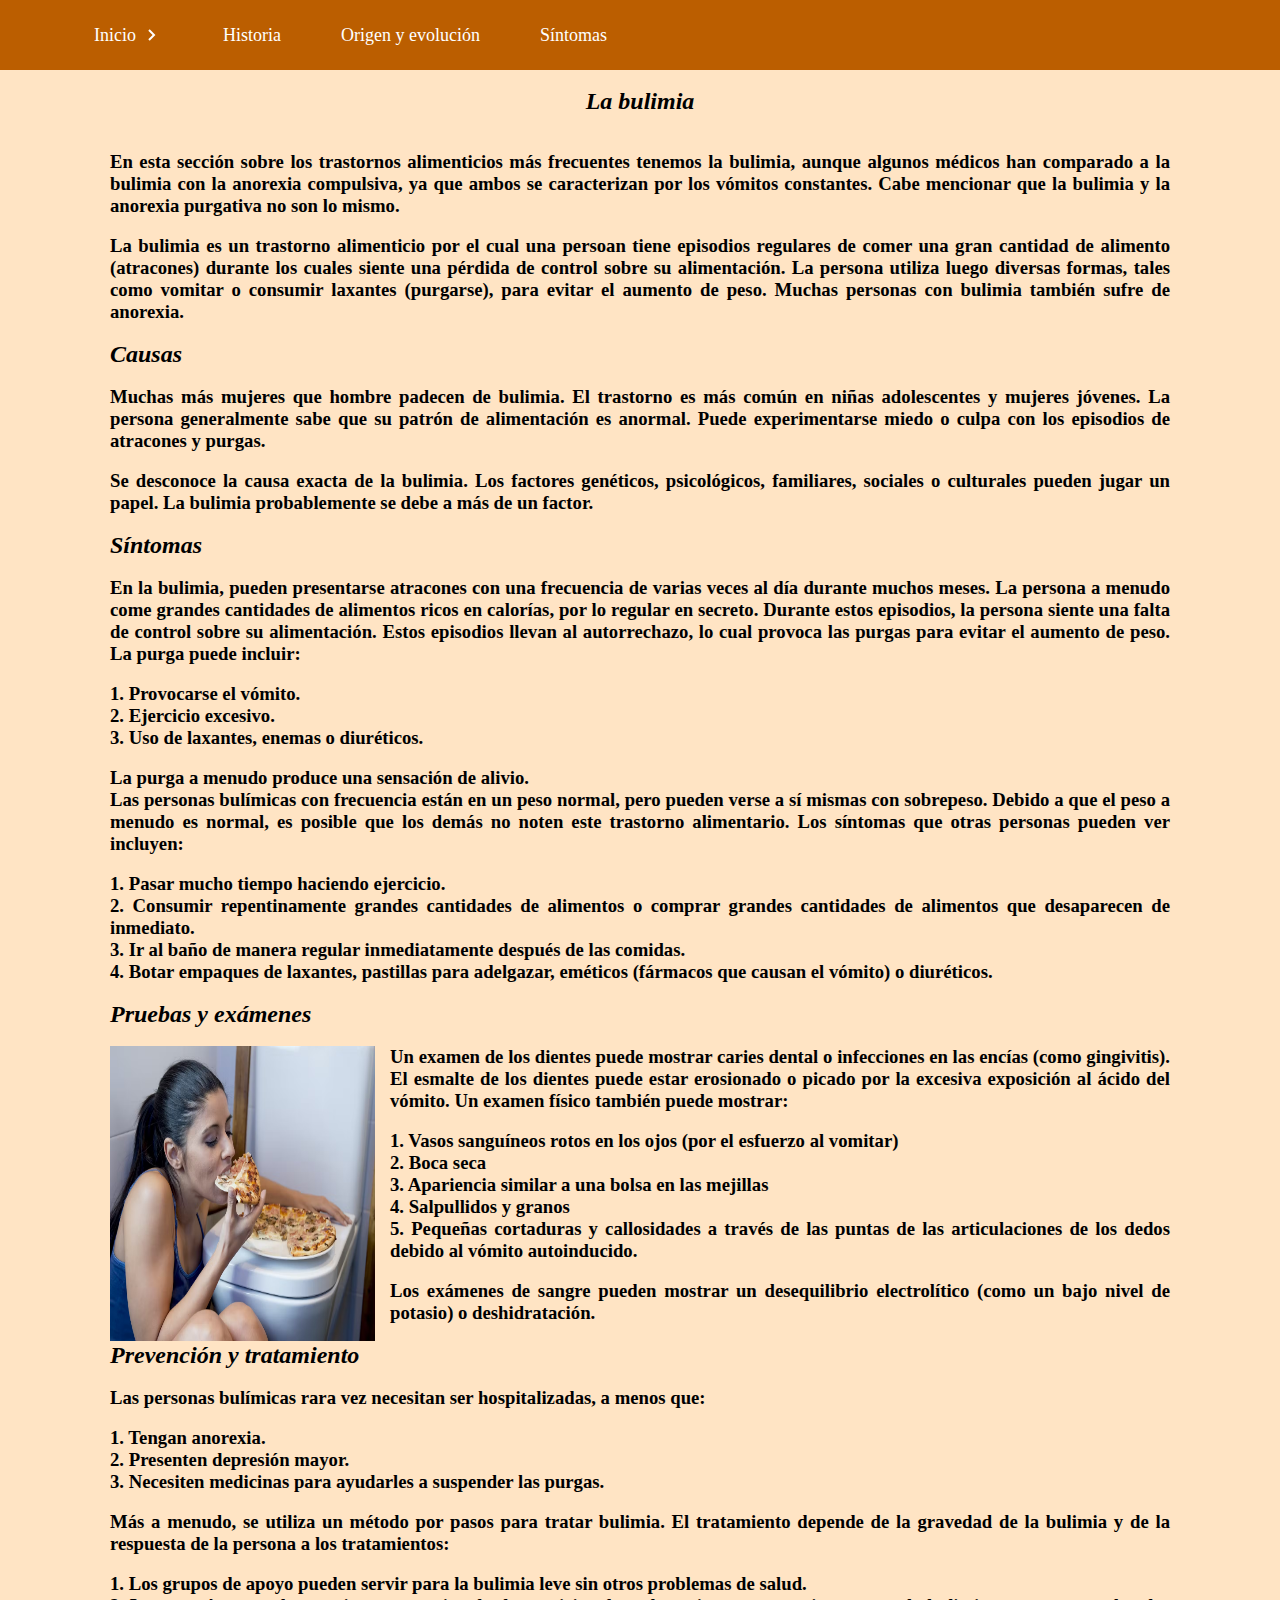
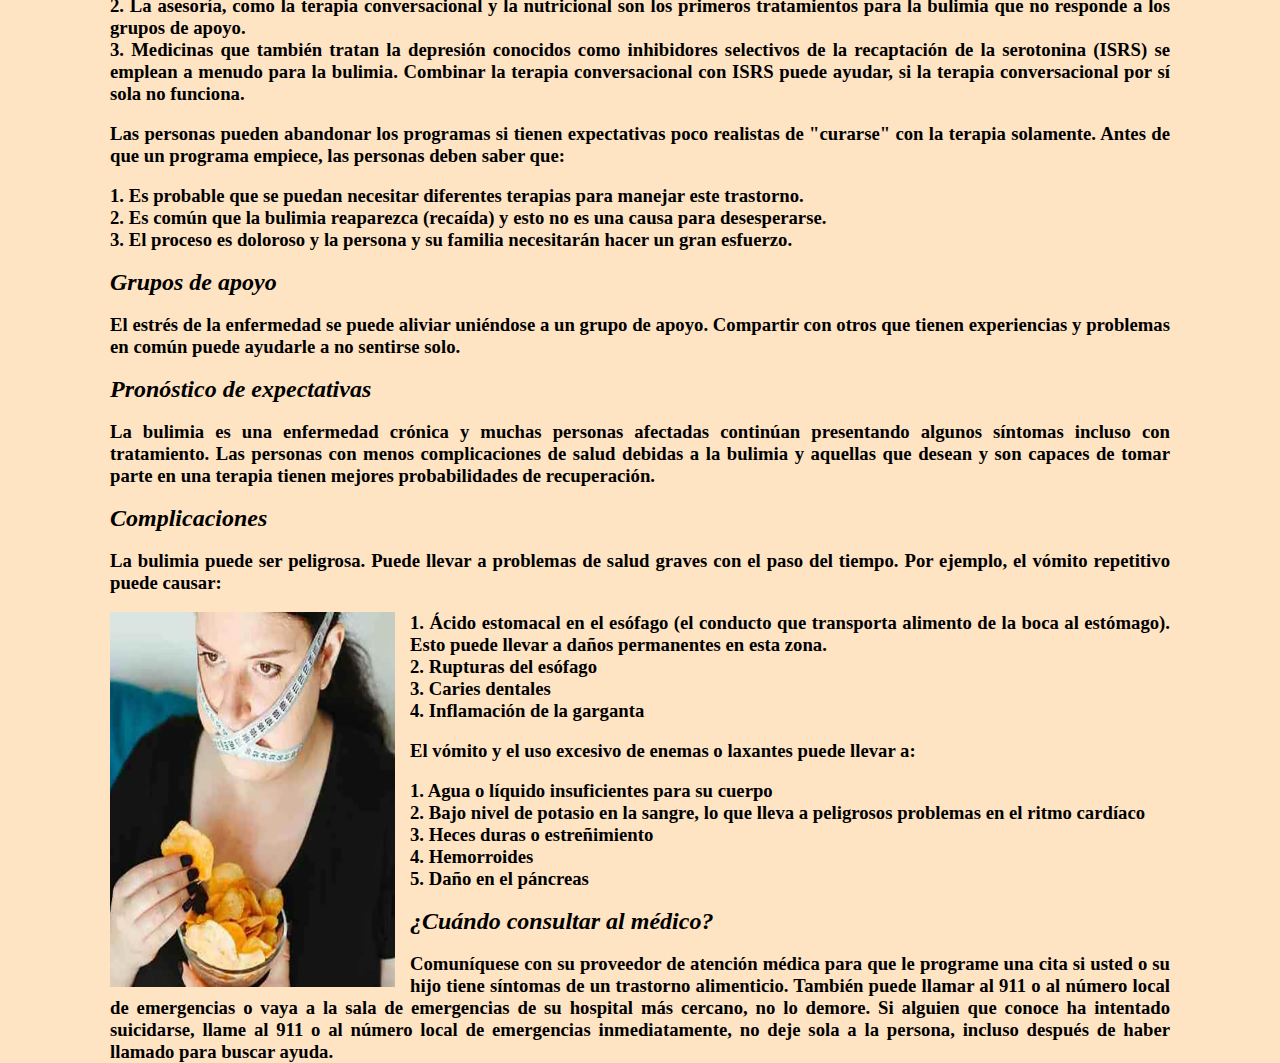
<file: TrastornosAlimenticios/bulimia.html>
<html lang="es">
    <head>
    <title> La bulimia | Trastornos Alimenticios </title>
        <link rel="stylesheet" href="estilos.css">    
    </head>
    <style>
        h2, h3, li {
            text-decoration: none;
            text-align: justify;
            font-family: "Yu Gothic Light";
        }
        header {
            padding: 0px;
        }
        li {
            font-size: 18px;
        }
        h2 {
            font-style: italic;
        }
    </style>
    <body style="background-color: bisque">
        <nav class="menu">
            <section class="menu_container">
                <ul class="menu_links">
                    <li class="menu_item menu_item--show"> 
                        <a href="index.html" class="menu_link"> Inicio <img src="arrow.svg" class="menu_arrow"></a>
                        <ul class="menu_nesting">
                            <li class="menu_inside">
                                <a href="anorexia.html" class="menu_link menu_link--inside"> La anorexia </a>
                            </li>
                            <li class="menu_inside">
                                <a href="bulimia.html" class="menu_link menu_link--inside"> La bulimia </a>
                            </li>
                            <li class="menu_inside">
                                <a href="atracon.html" class="menu_link menu_link--inside"> Por atrac&oacute;n </a>
                            </li>
                            <li class="menu_inside">
                                <a href="tcane.html" class="menu_link menu_link--inside"> TCANE </a>
                            </li>
                            <li class="menu_inside">
                                <a href="pica.html" class="menu_link menu_link--inside"> PICA </a>
                            </li>
                            <li class="menu_inside">
                                <a href="evitacion.html" class="menu_link menu_link--inside"> Por evitaci&oacute;n </a>
                            </li>
                            <li class="menu_inside">
                                <a href="rumiacion.html" class="menu_link menu_link--inside"> Por rumiaci&oacute;n </a>
                            </li>
                        </ul>
                    </li>
                    <li class="menu_item"> 
                        <a href="historia.html" class="menu_link"> Historia </a>
                    </li>
                    <li class="menu_item"> 
                        <a href="origen.html" class="menu_link"> Origen y evoluci&oacute;n </a>
                    </li>
                    <li class="menu_item"> 
                        <a href="sintomas.html" class="menu_link"> S&iacute;ntomas </a>
                    </li>
                </ul>
               
            </section>
            
        </nav>
    
        <div class="bloque"> <br>
        <h2> <div align="center"> La bulimia </div> </h2> <br> <br>
        <h3> En esta secci&oacute;n sobre los trastornos alimenticios m&aacute;s frecuentes tenemos la bulimia, aunque algunos m&eacute;dicos han comparado a la bulimia con la anorexia compulsiva, ya que ambos se caracterizan por los v&oacute;mitos constantes. Cabe mencionar que la bulimia y la anorexia purgativa no son lo mismo. </h3> <br>
        <h3> La bulimia es un trastorno alimenticio por el cual una persoan tiene episodios regulares de comer una gran cantidad de alimento (atracones) durante los cuales siente una p&eacute;rdida de control sobre su alimentaci&oacute;n. La persona utiliza luego diversas formas, tales como vomitar o consumir laxantes (purgarse), para evitar el aumento de peso. Muchas personas con bulimia tambi&eacute;n sufre de anorexia. </h3> <br>
        <h2> Causas </h2> <br>
        <h3> Muchas m&aacute;s mujeres que hombre padecen de bulimia. El trastorno es m&aacute;s com&uacute;n en niñas adolescentes y mujeres j&oacute;venes. La persona generalmente sabe que su patr&oacute;n de alimentaci&oacute;n es anormal. Puede experimentarse miedo o culpa con los episodios de atracones y purgas. </h3> <br>
        <h3> Se desconoce la causa exacta de la bulimia. Los factores gen&eacute;ticos, psicol&oacute;gicos, familiares, sociales o culturales pueden jugar un papel. La bulimia probablemente se debe a m&aacute;s de un factor. </h3> <br>
        <h2> S&iacute;ntomas </h2> <br>
        <h3> En la bulimia, pueden presentarse atracones con una frecuencia de varias veces al d&iacute;a durante muchos meses. La persona a menudo come grandes cantidades de alimentos ricos en calor&iacute;as, por lo regular en secreto. Durante estos episodios, la persona siente una falta de control sobre su alimentaci&oacute;n. Estos episodios llevan al autorrechazo, lo cual provoca las purgas para evitar el aumento de peso. La purga puede incluir: </h3> <br> <h3> 1. Provocarse el v&oacute;mito. <br> 2. Ejercicio excesivo. <br> 3. Uso de laxantes, enemas o diur&eacute;ticos. </h3> <br> 
        <h3> La purga a menudo produce una sensaci&oacute;n de alivio. </h3>         
        <h3>Las personas bul&iacute;micas con frecuencia est&aacute;n en un peso normal, pero pueden verse a s&iacute; mismas con sobrepeso. Debido a que el peso a menudo es normal, es posible que los dem&aacute;s no noten este trastorno alimentario. Los s&iacute;ntomas que otras personas pueden ver incluyen: </h3> <br> <h3> 1. Pasar mucho tiempo haciendo ejercicio. <br> 2. Consumir repentinamente grandes cantidades de alimentos o comprar grandes cantidades de alimentos que desaparecen de inmediato. <br> 3. Ir al baño de manera regular inmediatamente despu&eacute;s de las comidas. <br> 4. Botar empaques de laxantes, pastillas para adelgazar, em&eacute;ticos (f&aacute;rmacos que causan el v&oacute;mito) o diur&eacute;ticos. </h3> <br>
        <h2> Pruebas y ex&aacute;menes </h2> <br>
        <img src="bulimia1.avif" class="img9"> <h3> Un examen de los dientes puede mostrar caries dental o infecciones en las enc&iacute;as (como gingivitis). El esmalte de los dientes puede estar erosionado o picado por la excesiva exposici&oacute;n al &aacute;cido del v&oacute;mito. Un examen f&iacute;sico tambi&eacute;n puede mostrar: </h3> <br>
        <h3> 1. Vasos sangu&iacute;neos rotos en los ojos (por el esfuerzo al vomitar) <br> 2. Boca seca <br> 3. Apariencia similar a una bolsa en las mejillas <br> 4. Salpullidos y granos <br> 5. Pequeñas cortaduras y callosidades a trav&eacute;s de las puntas de las articulaciones de los dedos debido al v&oacute;mito autoinducido. </h3> <br>
        <h3> Los ex&aacute;menes de sangre pueden mostrar un desequilibrio electrol&iacute;tico (como un bajo nivel de potasio) o deshidrataci&oacute;n. </h3> <br>
        <h2> Prevenci&oacute;n y tratamiento </h2> <br>
        <h3> Las personas bul&iacute;micas rara vez necesitan ser hospitalizadas, a menos que: </h3> <br>
        <h3> 1. Tengan anorexia. <br> 2. Presenten depresi&oacute;n mayor. <br> 3. Necesiten medicinas para ayudarles a suspender las purgas. </h3> <br>
        <h3> M&aacute;s a menudo, se utiliza un m&eacute;todo por pasos para tratar bulimia. El tratamiento depende de la gravedad de la bulimia y de la respuesta de la persona a los tratamientos: </h3> <br>
        <h3> 1. Los grupos de apoyo pueden servir para la bulimia leve sin otros problemas de salud. <br> 2. La asesor&iacute;a, como la terapia conversacional y la nutricional son los primeros tratamientos para la bulimia que no responde a los grupos de apoyo. <br> 3. Medicinas que tambi&eacute;n tratan la depresi&oacute;n conocidos como inhibidores selectivos de la recaptaci&oacute;n de la serotonina (ISRS) se emplean a menudo para la bulimia. Combinar la terapia conversacional con ISRS puede ayudar, si la terapia conversacional por s&iacute; sola no funciona. </h3> <br>
        <h3> Las personas pueden abandonar los programas si tienen expectativas poco realistas de "curarse" con la terapia solamente. Antes de que un programa empiece, las personas deben saber que: </h3> <br>
        <h3> 1. Es probable que se puedan necesitar diferentes terapias para manejar este trastorno. <br> 2. Es com&uacute;n que la bulimia reaparezca (reca&iacute;da) y esto no es una causa para desesperarse. <br> 3. El proceso es doloroso y la persona y su familia necesitar&aacute;n hacer un gran esfuerzo. </h3> <br>
        <h2> Grupos de apoyo </h2> <br>
        <h3> El estr&eacute;s de la enfermedad se puede aliviar uni&eacute;ndose a un grupo de apoyo. Compartir con otros que tienen experiencias y problemas en com&uacute;n puede ayudarle a no sentirse solo. </h3> <br>
        <h2> Pron&oacute;stico de expectativas </h2> <br>
        <h3> La bulimia es una enfermedad cr&oacute;nica y muchas personas afectadas contin&uacute;an presentando algunos s&iacute;ntomas incluso con tratamiento. Las personas con menos complicaciones de salud debidas a la bulimia y aquellas que desean y son capaces de tomar parte en una terapia tienen mejores probabilidades de recuperación. </h3> <br>
        <h2> Complicaciones </h2> <br>
        <h3> La bulimia puede ser peligrosa. Puede llevar a problemas de salud graves con el paso del tiempo. Por ejemplo, el v&oacute;mito repetitivo puede causar: </h3> <br>
        <img src="bulimia2.webp" class="img10"> <h3> 1. &Aacute;cido estomacal en el es&oacute;fago (el conducto que transporta alimento de la boca al est&oacute;mago). Esto puede llevar a daños permanentes en esta zona. <br> 2. Rupturas del es&oacute;fago <br> 3. Caries dentales <br> 4. Inflamaci&oacute;n de la garganta </h3> <br>
        <h3> El v&oacute;mito y el uso excesivo de enemas o laxantes puede llevar a: </h3> <br>
        <h3> 1. Agua o l&iacute;quido insuficientes para su cuerpo <br> 2. Bajo nivel de potasio en la sangre, lo que lleva a peligrosos problemas en el ritmo card&iacute;aco <br> 3. Heces duras o estreñimiento <br> 4. Hemorroides <br> 5. Daño en el p&aacute;ncreas </h3> <br>
        <h2> ¿Cu&aacute;ndo consultar al m&eacute;dico? </h2> <br>
        <h3> Comuníquese con su proveedor de atenci&oacute;n m&eacute;dica para que le programe una cita si usted o su hijo tiene s&iacute;ntomas de un trastorno alimenticio. Tambi&eacute;n puede llamar al 911 o al n&uacute;mero local de emergencias o vaya a la sala de emergencias de su hospital m&aacute;s cercano, no lo demore. Si alguien que conoce ha intentado suicidarse, llame al 911 o al número local de emergencias inmediatamente, no deje sola a la persona, incluso despu&eacute;s de haber llamado para buscar ayuda. </h3> 
        </div>
    </body>
</html>
</file>
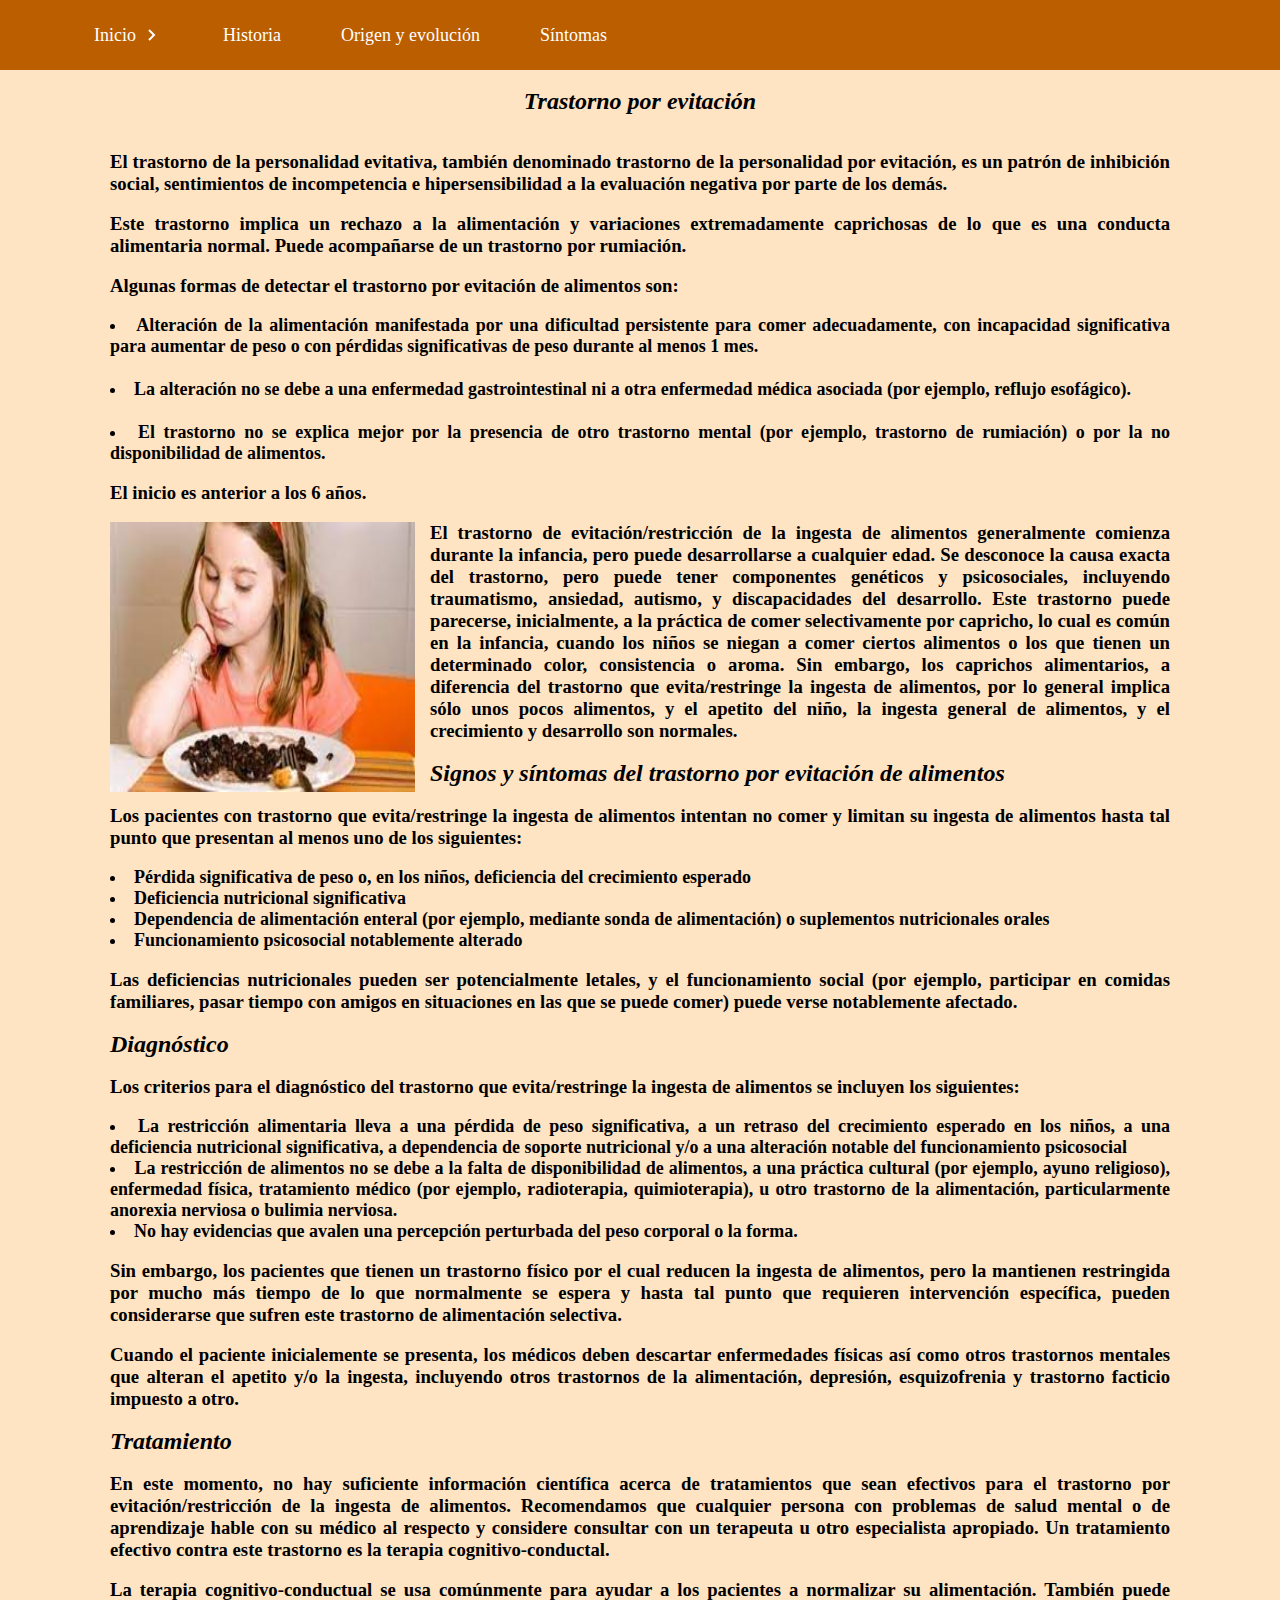
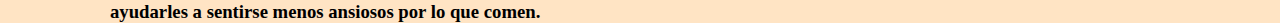
<file: TrastornosAlimenticios/evitacion.html>
<html lang="es">
<head>
    <title> Trastorno por evitaci&oacute;n | Trastornos Alimenticios </title>
        <link rel="stylesheet" href="estilos.css">    
    </head>
    <style>
        h2, h3, li {
            text-decoration: none;
            text-align: justify;
            font-family: "Yu Gothic Light";
        }
        header {
            padding: 0px;
        }
        li {
            font-size: 18px;
        }
        h2 {
            font-style: italic;
        }
    </style>
    <body style="background-color: bisque">
        <nav class="menu">
            <section class="menu_container">
                <ul class="menu_links">
                    <li class="menu_item menu_item--show"> 
                        <a href="index.html" class="menu_link"> Inicio <img src="arrow.svg" class="menu_arrow"></a>
                        <ul class="menu_nesting">
                            <li class="menu_inside">
                                <a href="anorexia.html" class="menu_link menu_link--inside"> La anorexia </a>
                            </li>
                            <li class="menu_inside">
                                <a href="bulimia.html" class="menu_link menu_link--inside"> La bulimia </a>
                            </li>
                            <li class="menu_inside">
                                <a href="atracon.html" class="menu_link menu_link--inside"> Por atrac&oacute;n </a>
                            </li>
                            <li class="menu_inside">
                                <a href="tcane.html" class="menu_link menu_link--inside"> TCANE </a>
                            </li>
                            <li class="menu_inside">
                                <a href="pica.html" class="menu_link menu_link--inside"> PICA </a>
                            </li>
                            <li class="menu_inside">
                                <a href="evitacion.html" class="menu_link menu_link--inside"> Por evitaci&oacute;n </a>
                            </li>
                            <li class="menu_inside">
                                <a href="rumiacion.html" class="menu_link menu_link--inside"> Por rumiaci&oacute;n </a>
                            </li>
                        </ul>
                    </li>
                    <li class="menu_item"> 
                        <a href="historia.html" class="menu_link"> Historia </a>
                    </li>
                    <li class="menu_item"> 
                        <a href="origen.html" class="menu_link"> Origen y evoluci&oacute;n </a>
                    </li>
                    <li class="menu_item"> 
                        <a href="sintomas.html" class="menu_link"> S&iacute;ntomas </a>
                    </li>
                </ul>
               
            </section>
        
        </nav>
        <div class="bloque"> <br>
            <h2> <div align="center"> Trastorno por evitaci&oacute;n </div> </h2> <br> <br>
            <h3> El trastorno de la personalidad evitativa, tambi&eacute;n denominado trastorno de la personalidad por evitaci&oacute;n, es un patr&oacute;n de inhibici&oacute;n social, sentimientos de incompetencia e hipersensibilidad a la evaluaci&oacute;n negativa por parte de los dem&aacute;s. </h3> <br>
            <h3> Este trastorno implica un rechazo a la alimentaci&oacute;n y variaciones extremadamente caprichosas de lo que es una conducta alimentaria normal. Puede acompañarse de un trastorno por rumiaci&oacute;n. </h3> <br>
            <h3> Algunas formas de detectar el trastorno por evitaci&oacute;n de alimentos son: </h3> <br>
            <h3>
                <li> Alteraci&oacute;n de la alimentaci&oacute;n manifestada por una dificultad persistente para comer adecuadamente, con incapacidad significativa para aumentar de peso o con p&eacute;rdidas significativas de peso durante al menos 1 mes. </li> <br>
                <li> La alteraci&oacute;n no se debe a una enfermedad gastrointestinal ni a otra enfermedad m&eacute;dica asociada (por ejemplo, reflujo esof&aacute;gico). </li> <br>
                <li> El trastorno no se explica mejor por la presencia de otro trastorno mental (por ejemplo, trastorno de rumiaci&oacute;n) o por la no disponibilidad de alimentos. </li>
            </h3> <br>
            <h3> El inicio es anterior a los 6 años. </h3> <br>
            <img src="evitacion1.jpeg" class="img18"> <h3> El trastorno de evitaci&oacute;n/restricci&oacute;n de la ingesta de alimentos generalmente comienza durante la infancia, pero puede desarrollarse a cualquier edad. Se desconoce la causa exacta del trastorno, pero puede tener componentes gen&eacute;ticos y psicosociales, incluyendo traumatismo, ansiedad, autismo, y discapacidades del desarrollo. Este trastorno puede parecerse, inicialmente, a la pr&aacute;ctica de comer selectivamente por capricho, lo cual es com&uacute;n en la infancia, cuando los niños se niegan a comer ciertos alimentos o los que tienen un determinado color, consistencia o aroma. Sin embargo, los caprichos alimentarios, a diferencia del trastorno que evita/restringe la ingesta de alimentos, por lo general implica s&oacute;lo unos pocos alimentos, y el apetito del niño, la ingesta general de alimentos, y el crecimiento y desarrollo son normales. </h3> <br>
            <h2> Signos y s&iacute;ntomas del trastorno por evitaci&oacute;n de alimentos </h2> <br>
            <h3> Los pacientes con trastorno que evita/restringe la ingesta de alimentos intentan no comer y limitan su ingesta de alimentos hasta tal punto que presentan al menos uno de los siguientes: </h3> <br>
            <h3>
                <li> P&eacute;rdida significativa de peso o, en los niños, deficiencia del crecimiento esperado </li>
                <li> Deficiencia nutricional significativa </li>
                <li> Dependencia de alimentación enteral (por ejemplo, mediante sonda de alimentaci&oacute;n) o suplementos nutricionales orales </li>
                <li> Funcionamiento psicosocial notablemente alterado </li>
            </h3> <br>
            <h3> Las deficiencias nutricionales pueden ser potencialmente letales, y el funcionamiento social (por ejemplo, participar en comidas familiares, pasar tiempo con amigos en situaciones en las que se puede comer) puede verse notablemente afectado. </h3> <br>
            <h2> Diagn&oacute;stico </h2> <br>
            <h3> Los criterios para el diagn&oacute;stico del trastorno que evita/restringe la ingesta de alimentos se incluyen los siguientes: </h3> <br>
            <h3> 
                <li> La restricci&oacute;n alimentaria lleva a una p&eacute;rdida de peso significativa, a un retraso del crecimiento esperado en los niños, a una deficiencia nutricional significativa, a dependencia de soporte nutricional y/o a una alteraci&oacute;n notable del funcionamiento psicosocial </li>
                <li> La restricci&oacute;n de alimentos no se debe a la falta de disponibilidad de alimentos, a una pr&aacute;ctica cultural (por ejemplo, ayuno religioso), enfermedad f&iacute;sica, tratamiento m&eacute;dico (por ejemplo, radioterapia, quimioterapia), u otro trastorno de la alimentaci&oacute;n, particularmente anorexia nerviosa o bulimia nerviosa. </li>
                <li> No hay evidencias que avalen una percepci&oacute;n perturbada del peso corporal o la forma. </li>
            </h3> <br>
            <h3> Sin embargo, los pacientes que tienen un trastorno f&iacute;sico por el cual reducen la ingesta de alimentos, pero la mantienen restringida por mucho más tiempo de lo que normalmente se espera y hasta tal punto que requieren intervenci&oacute;n espec&iacute;fica, pueden considerarse que sufren este trastorno de alimentaci&oacute;n selectiva. </h3> <br>
            <h3> Cuando el paciente inicialemente se presenta, los m&eacute;dicos deben descartar enfermedades f&iacute;sicas as&iacute; como otros trastornos mentales que alteran el apetito y/o la ingesta, incluyendo otros trastornos de la alimentaci&oacute;n, depresi&oacute;n, esquizofrenia y trastorno facticio impuesto a otro. </h3> <br>
            <h2> Tratamiento </h2> <br>
            <h3> En este momento, no hay suficiente informaci&oacute;n cient&iacute;fica acerca de tratamientos que sean efectivos para el trastorno por evitaci&oacute;n/restricci&oacute;n de la ingesta de alimentos. Recomendamos que cualquier persona con problemas de salud mental o de aprendizaje hable con su m&eacute;dico al respecto y considere consultar con un terapeuta u otro especialista apropiado. Un tratamiento efectivo contra este trastorno es la terapia cognitivo-conductal. </h3> <br> 
            <h3> La terapia cognitivo-conductual se usa com&uacute;nmente para ayudar a los pacientes a normalizar su alimentaci&oacute;n. Tambi&eacute;n puede ayudarles a sentirse menos ansiosos por lo que comen. </h3>
        </div>
    </body>
    </html>
</file>
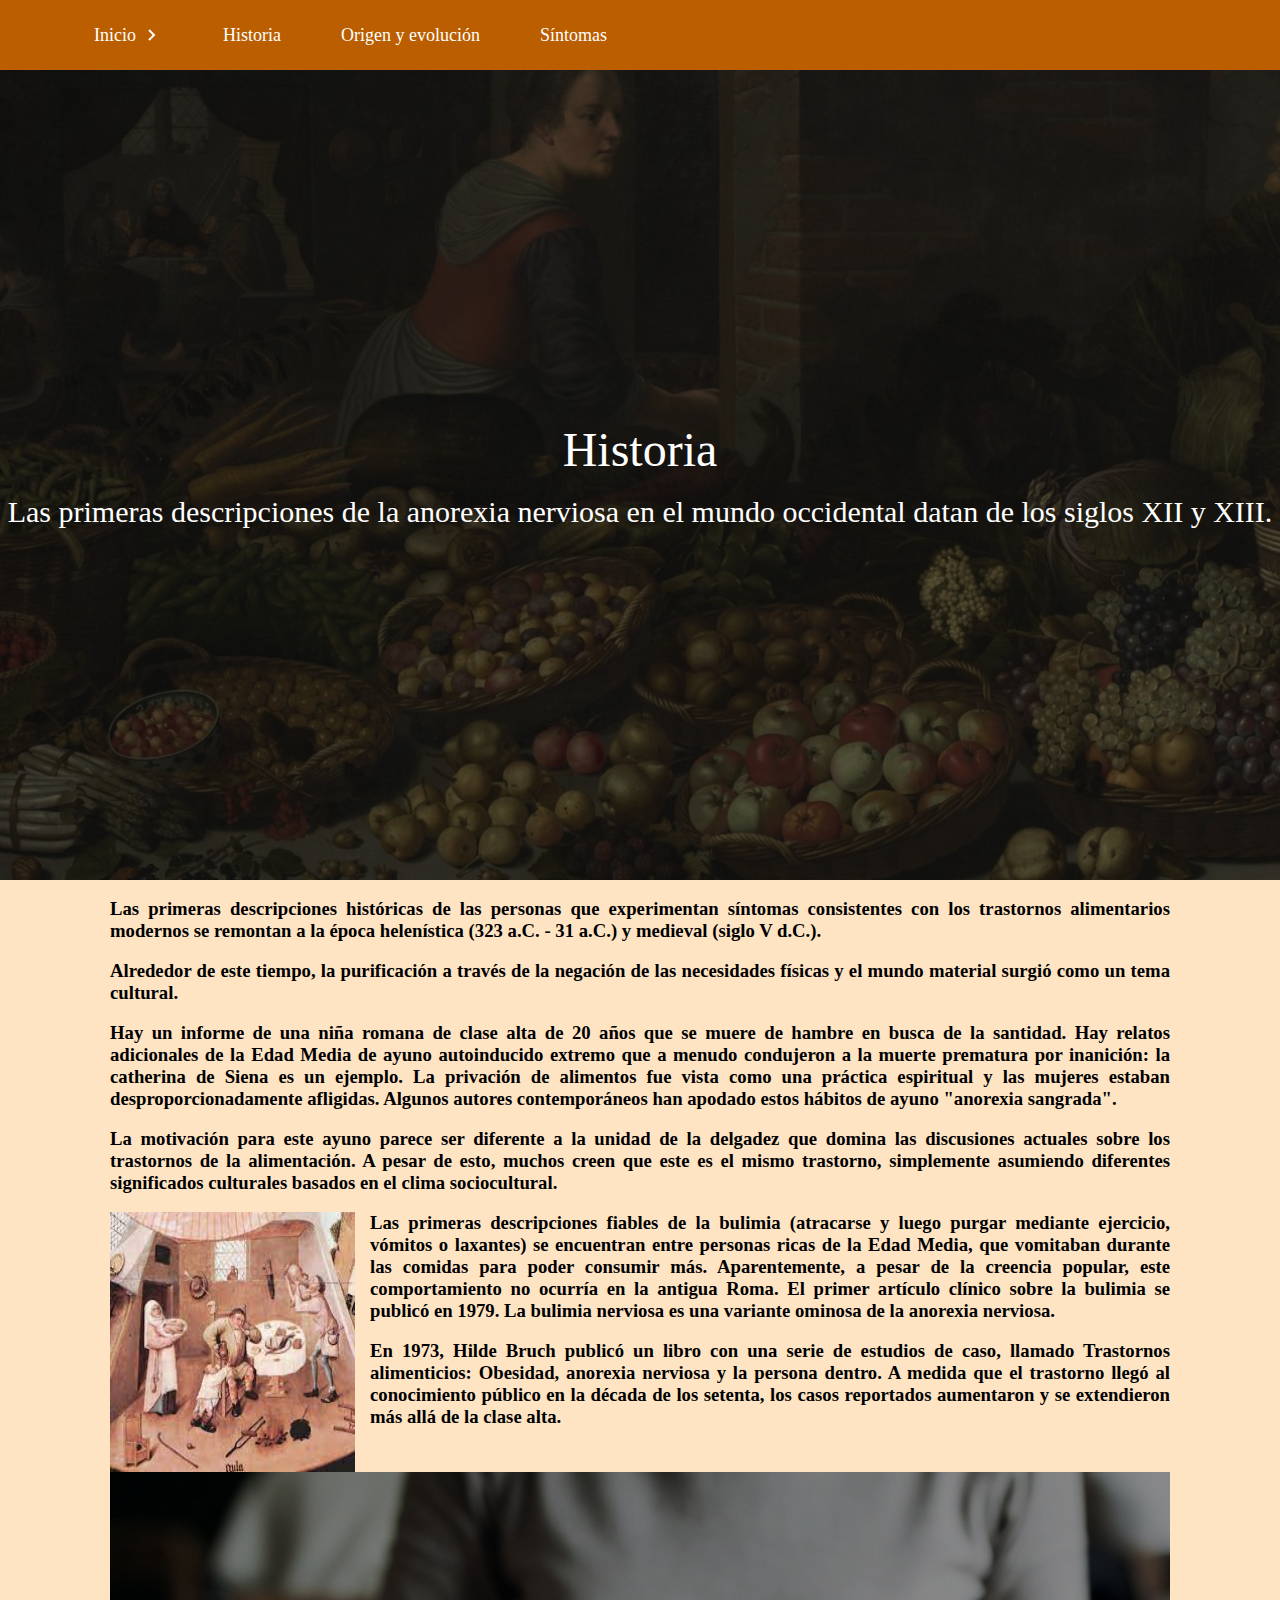
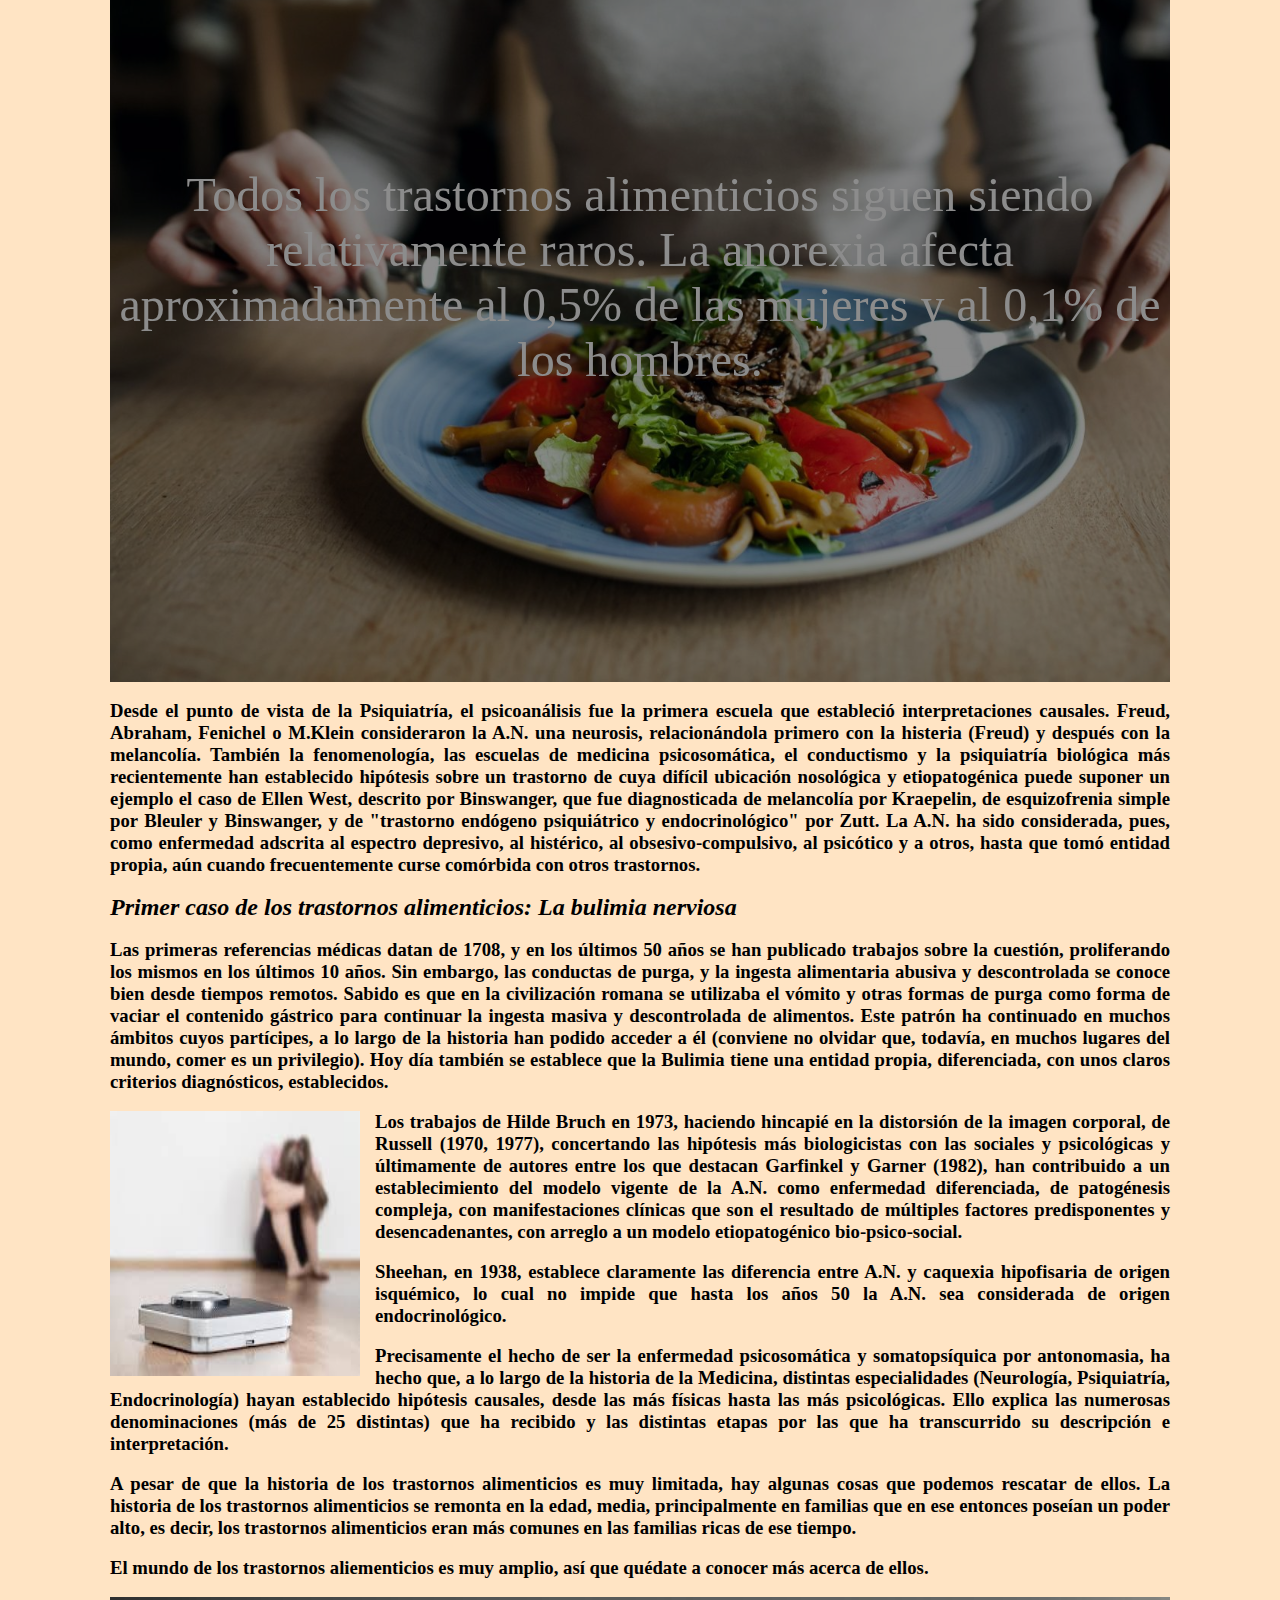
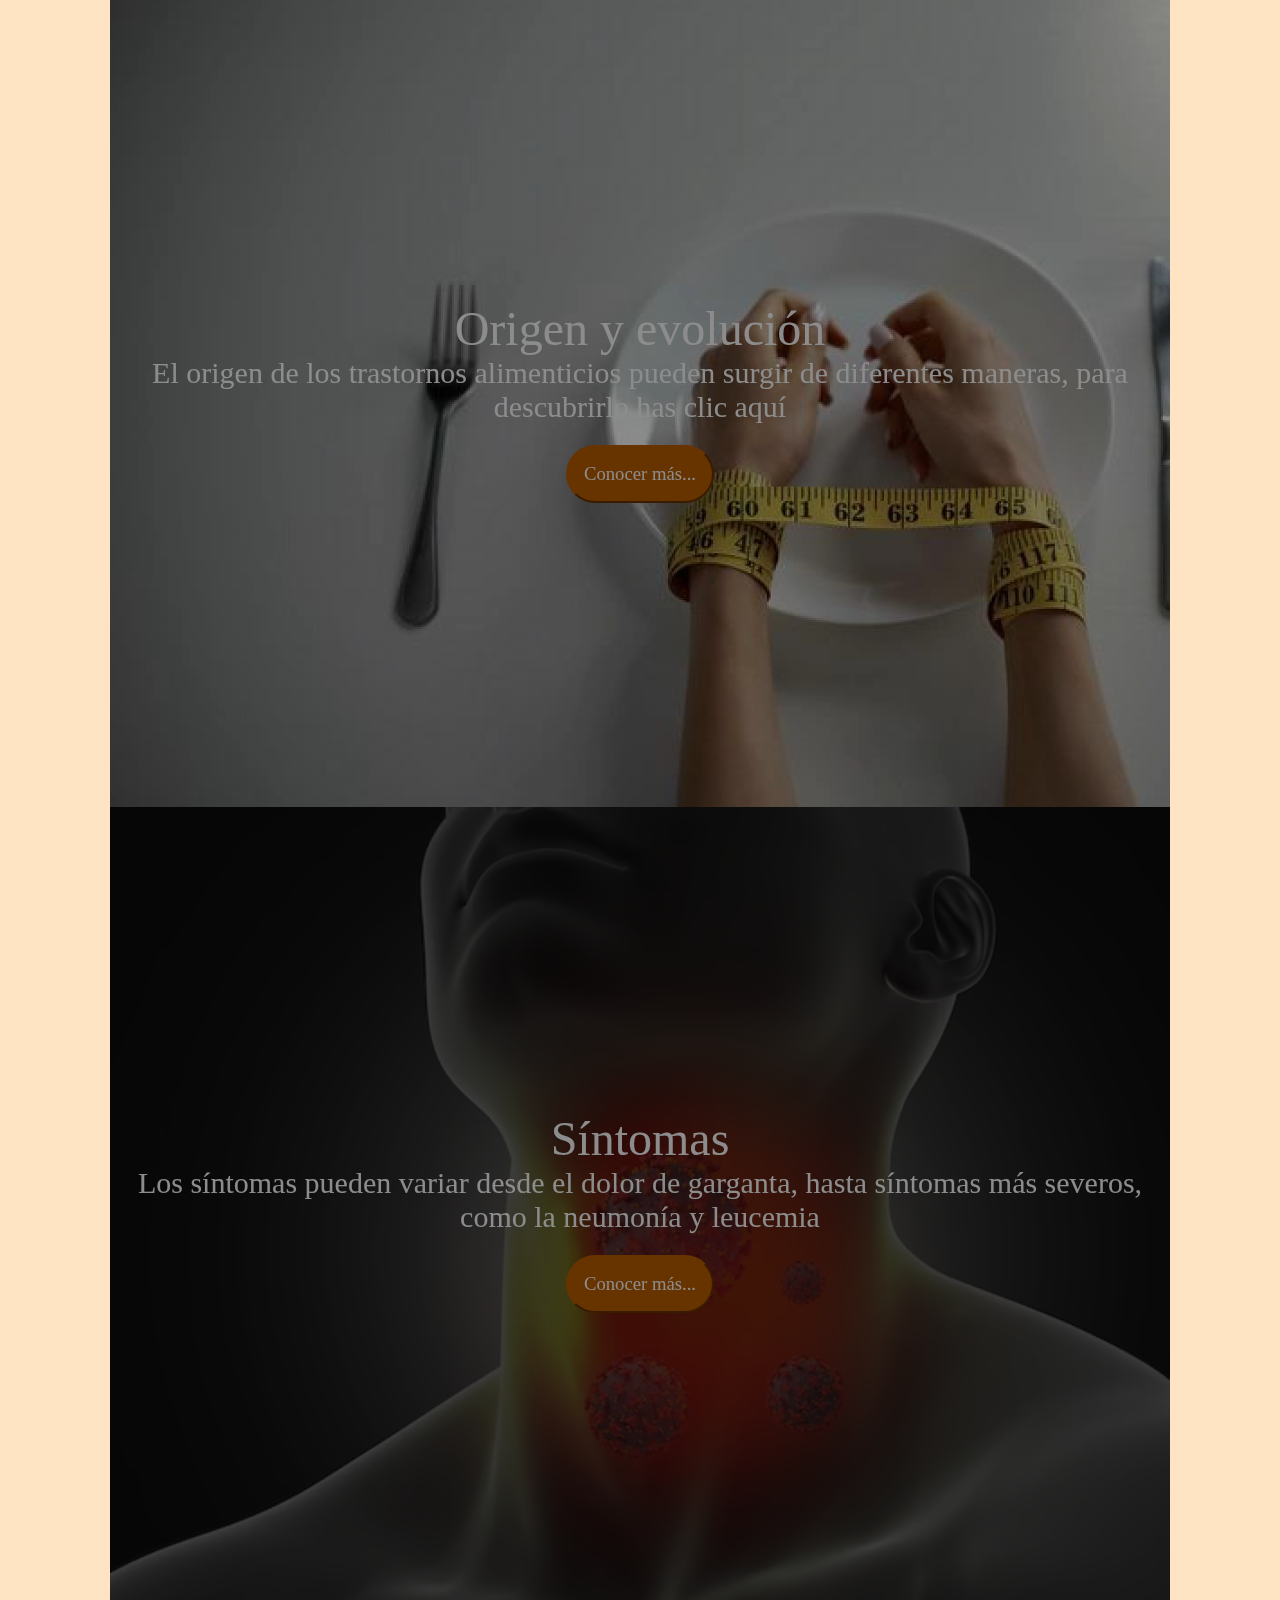
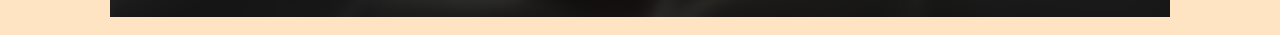
<file: TrastornosAlimenticios/historia.html>
<html lang="es">
    <head>
    <title> Historia | Trastornos Alimenticios </title>
        <link rel="stylesheet" href="estilos.css">    
    </head>
    <style>
        h2, h3, li {
            text-decoration: none;
            text-align: justify;
            font-family: "Yu Gothic Light";
        }
        header {
            padding: 0px;
        }
        li {
            font-size: 18px;
        }
        h2 {
            font-style: italic;
        }
    </style>
    <body style="background-color: bisque">
        <nav class="menu">
            <section class="menu_container">
                <ul class="menu_links">
                    <li class="menu_item menu_item--show"> 
                        <a href="index.html" class="menu_link"> Inicio <img src="arrow.svg" class="menu_arrow"></a>
                        <ul class="menu_nesting">
                            <li class="menu_inside">
                                <a href="anorexia.html" class="menu_link menu_link--inside"> La anorexia </a>
                            </li>
                            <li class="menu_inside">
                                <a href="bulimia.html" class="menu_link menu_link--inside"> La bulimia </a>
                            </li>
                            <li class="menu_inside">
                                <a href="atracon.html" class="menu_link menu_link--inside"> Por atrac&oacute;n </a>
                            </li>
                            <li class="menu_inside">
                                <a href="tcane.html" class="menu_link menu_link--inside"> TCANE </a>
                            </li>
                            <li class="menu_inside">
                                <a href="pica.html" class="menu_link menu_link--inside"> PICA </a>
                            </li>
                            <li class="menu_inside">
                                <a href="evitacion.html" class="menu_link menu_link--inside"> Por evitaci&oacute;n </a>
                            </li>
                            <li class="menu_inside">
                                <a href="rumiacion.html" class="menu_link menu_link--inside"> Por rumiaci&oacute;n </a>
                            </li>
                        </ul>
                    </li>
                    <li class="menu_item"> 
                        <a href="historia.html" class="menu_link"> Historia </a>
                    </li>
                    <li class="menu_item"> 
                        <a href="origen.html" class="menu_link"> Origen y evoluci&oacute;n </a>
                    </li>
                    <li class="menu_item"> 
                        <a href="sintomas.html" class="menu_link"> S&iacute;ntomas </a>
                    </li>
                </ul>
               
            </section>
            
        </nav>
    <header class="historia">
        <font size="36"> Historia </font> <br>
        <font style="font-size: 30px; text-align: center"> Las primeras descripciones de la anorexia nerviosa en el mundo occidental datan de los siglos XII y XIII. </font>
    </header>
        <div class="bloque"> <br>
        <h3> Las primeras descripciones hist&oacute;ricas de las personas que experimentan s&iacute;ntomas consistentes con los trastornos alimentarios modernos se remontan a la &eacute;poca helen&iacute;stica (323 a.C. - 31 a.C.) y medieval (siglo V d.C.). </h3> <br>
        <h3> Alrededor de este tiempo, la purificaci&oacute;n a trav&eacute;s de la negaci&oacute;n de las necesidades f&iacute;sicas y el mundo material surgi&oacute; como un tema cultural. </h3> <br>
        <h3> Hay un informe de una niña romana de clase alta de 20 años que se muere de hambre en busca de la santidad. Hay relatos adicionales de la Edad Media de ayuno autoinducido extremo que a menudo condujeron a la muerte prematura por inanici&oacute;n: la catherina de Siena es un ejemplo. La privaci&oacute;n de alimentos fue vista como una pr&aacute;ctica espiritual y las mujeres estaban desproporcionadamente afligidas. Algunos autores contempor&aacute;neos han apodado estos h&aacute;bitos de ayuno "anorexia sangrada". </h3> <br>
        <h3> La motivaci&oacute;n para este ayuno parece ser diferente a la unidad de la delgadez que domina las discusiones actuales sobre los trastornos de la alimentaci&oacute;n. A pesar de esto, muchos creen que este es el mismo trastorno, simplemente asumiendo diferentes significados culturales basados en el clima sociocultural. </h3> <br>
        <img src="htrastornos.jpeg" class="img1"> <h3> Las primeras descripciones fiables de la bulimia (atracarse y luego purgar mediante ejercicio, v&oacute;mitos o laxantes) se encuentran entre personas ricas de la Edad Media, que vomitaban durante las comidas para poder consumir m&aacute;s. Aparentemente, a pesar de la creencia popular, este comportamiento no ocurr&iacute;a en la antigua Roma. El primer art&iacute;culo cl&iacute;nico sobre la bulimia se public&oacute; en 1979. La bulimia nerviosa es una variante ominosa de la anorexia nerviosa. </h3> <br>
        <h3> En 1973, Hilde Bruch public&oacute; un libro con una serie de estudios de caso, llamado Trastornos alimenticios: Obesidad, anorexia nerviosa y la persona dentro. A medida que el trastorno lleg&oacute; al conocimiento p&uacute;blico en la d&eacute;cada de los setenta, los casos reportados aumentaron y se extendieron más all&aacute; de la clase alta. </h3> <br>
        <div class="slider1">
            <ul>
            <li class="img2"> 
                <font size="18"> <font face="Yu Gothic Light"> Todos los trastornos alimenticios siguen siendo relativamente raros. La anorexia afecta aproximadamente al 0,5% de las mujeres y al 0,1% de los hombres. </font> </font> 
            </li>
            <li class="img3"> 
                <font size="18"> <font face="Yu Gothic Light"> El m&eacute;dico estadounidense Hilde Bruch influy&oacute; enormemente en la comprensi&oacute;n de la anorexia nerviosa moderna. Public&oacute; numerosos art&iacute;culos y libros. Fue en ese momento que la anorexia se hizo m&aacute;s conocida. </font> </font> 
            </li>
            <li class="img4"> 
                <font size="18"> <font face="Yu Gothic Light"> Tambi&eacute;n en el mundo &aacute;rabe existen referencias a esta enfermedad. As&iacute;, en el siglo XI Avicena describe el caso del joven pr&iacute;ncipe Hamadham, que está muriendo por negarse a comer. </font> </font> 
            </li>
            <li class="img5">
                <font size="18"> <font face="Yu Gothic Light"> Los casos de anorexia y bulimia aumentaron en las d&eacute;cadas de los setenta y ochenta y, aunque algunos dir&aacute;n que alcanzaron su punto m&aacute;ximo en ese tiempo. </font> </font> 
            </li>
            </ul>
        </div> <br>
        <h3> Desde el punto de vista de la Psiquiatr&iacute;a, el psicoan&aacute;lisis fue la primera escuela que estableci&oacute; interpretaciones causales. Freud, Abraham, Fenichel o M.Klein consideraron la A.N. una neurosis, relacion&aacute;ndola primero con la histeria (Freud) y despu&eacute;s con la melancol&iacute;a. Tambi&eacute;n la fenomenolog&iacute;a, las escuelas de medicina psicosom&aacute;tica, el conductismo y la psiquiatr&iacute;a biol&oacute;gica m&aacute;s recientemente han establecido hip&oacute;tesis sobre un trastorno de cuya dif&iacute;cil ubicaci&oacute;n nosol&oacute;gica y etiopatog&eacute;nica puede suponer un ejemplo el caso de Ellen West, descrito por Binswanger, que fue diagnosticada de melancol&iacute;a por Kraepelin, de esquizofrenia simple por Bleuler y Binswanger, y de "trastorno endógeno psiqui&aacute;trico y endocrinol&oacute;gico" por Zutt. La A.N. ha sido considerada, pues, como enfermedad adscrita al espectro depresivo, al hist&eacute;rico, al obsesivo-compulsivo, al psic&oacute;tico y a otros, hasta que tom&oacute; entidad propia, a&uacute;n cuando frecuentemente curse com&oacute;rbida con otros trastornos. </h3> <br>
        <h2> Primer caso de los trastornos alimenticios: La bulimia nerviosa </h2> <br>
        <h3> Las primeras referencias m&eacute;dicas datan de 1708, y en los &uacute;ltimos 50 años se han publicado trabajos sobre la cuesti&oacute;n, proliferando los mismos en los &uacute;ltimos 10 años. Sin embargo, las conductas de purga, y la ingesta alimentaria abusiva y descontrolada se conoce bien desde tiempos remotos. Sabido es que en la civilizaci&oacute;n romana se utilizaba el v&oacute;mito y otras formas de purga como forma de vaciar el contenido g&aacute;strico para continuar la ingesta masiva y descontrolada de alimentos. Este patr&oacute;n ha continuado en muchos &aacute;mbitos cuyos part&iacute;cipes, a lo largo de la historia han podido acceder a &eacute;l (conviene no olvidar que, todav&iacute;a, en muchos lugares del mundo, comer es un privilegio). Hoy d&iacute;a tambi&eacute;n se establece que la Bulimia tiene una entidad propia, diferenciada, con unos claros criterios diagn&oacute;sticos, establecidos. </h3> <br>

        <img src="historia5.jpeg" class="img6"> <h3> Los trabajos de Hilde Bruch en 1973, haciendo hincapi&eacute; en la distorsi&oacute;n de la imagen corporal, de Russell (1970, 1977), concertando las hip&oacute;tesis m&aacute;s biologicistas con las sociales y psicol&oacute;gicas y &uacute;ltimamente de autores entre los que destacan Garfinkel y Garner (1982), han contribuido a un establecimiento del modelo vigente de la A.N. como enfermedad diferenciada, de patog&eacute;nesis compleja, con manifestaciones cl&iacute;nicas que son el resultado de m&uacute;ltiples factores predisponentes y desencadenantes, con arreglo a un modelo etiopatog&eacute;nico bio-psico-social. </h3> <br>
        <h3> Sheehan, en 1938, establece claramente las diferencia entre A.N. y caquexia hipofisaria de origen isqu&eacute;mico, lo cual no impide que hasta los años 50 la A.N. sea considerada de origen endocrinol&oacute;gico. </h3> <br>
        <h3> Precisamente el hecho de ser la enfermedad psicosom&aacute;tica y somatops&iacute;quica por antonomasia, ha hecho que, a lo largo de la historia de la Medicina, distintas especialidades (Neurolog&iacute;a, Psiquiatr&iacute;a, Endocrinolog&iacute;a) hayan establecido hip&oacute;tesis causales, desde las más f&iacute;sicas hasta las m&aacute;s psicol&oacute;gicas. Ello explica las numerosas denominaciones (m&aacute;s de 25 distintas) que ha recibido y las distintas etapas por las que ha transcurrido su descripci&oacute;n e interpretaci&oacute;n. </h3> <br>
        <h3> A pesar de que la historia de los trastornos alimenticios es muy limitada, hay algunas cosas que podemos rescatar de ellos. La historia de los trastornos alimenticios se remonta en la edad, media, principalmente en familias que en ese entonces pose&iacute;an un poder alto, es decir, los trastornos alimenticios eran m&aacute;s comunes en las familias ricas de ese tiempo.</h3> <br>
        <h3> El mundo de los trastornos aliementicios es muy amplio, as&iacute; que qu&eacute;date a conocer m&aacute;s acerca de ellos. </h3> <br>
        <ul>
            <li class="evolucion"> 
                <font size="18"> <font face="Yu Gothic Light"> <center> Origen y evoluci&oacute;n </center> </font>
                <font style="font-size: 30px"> <center> El origen de los trastornos alimenticios pueden surgir de diferentes maneras, para descubrirlo has clic aqu&iacute; </center> </font> </font> <br>
                <button class="boton"> <a href="origen.html"> <font face="Yu Gothic Light"> Conocer m&aacute;s... </font> </a> </button>
            </li>
            <li class="sintomas"> 
                <font size="18"> <font face="Yu Gothic Light"> <center> S&iacute;ntomas </center> </font>
                <font style="font-size: 30px"> <center> Los s&iacute;ntomas pueden variar desde el dolor de garganta, hasta s&iacute;ntomas m&aacute;s severos, como la neumon&iacute;a y leucemia </center> </font> </font> <br>
                <button class="boton"> <a href="sintomas.html"> <font face="Yu Gothic Light"> Conocer m&aacute;s... </font> </a> </button>
            </li> <br>
        </ul>
        </div>
     </body>
   </html>
</file>
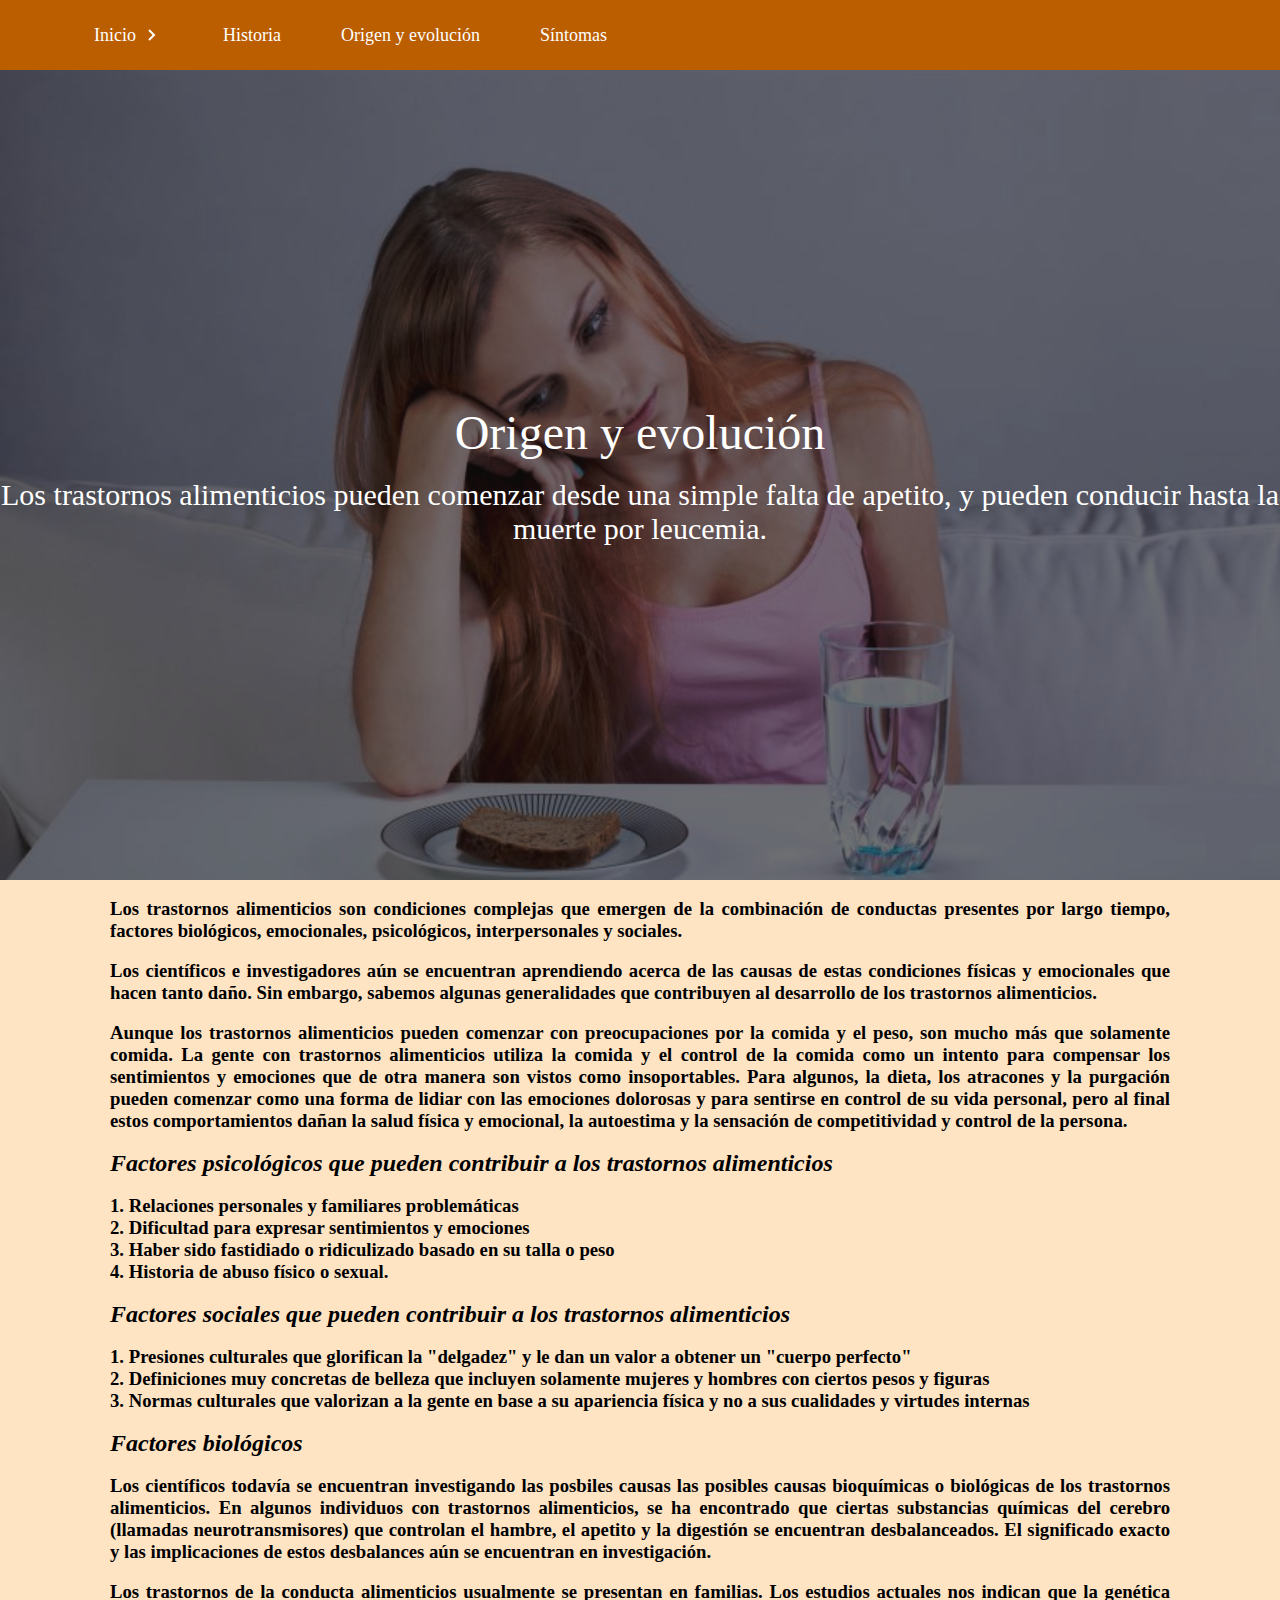
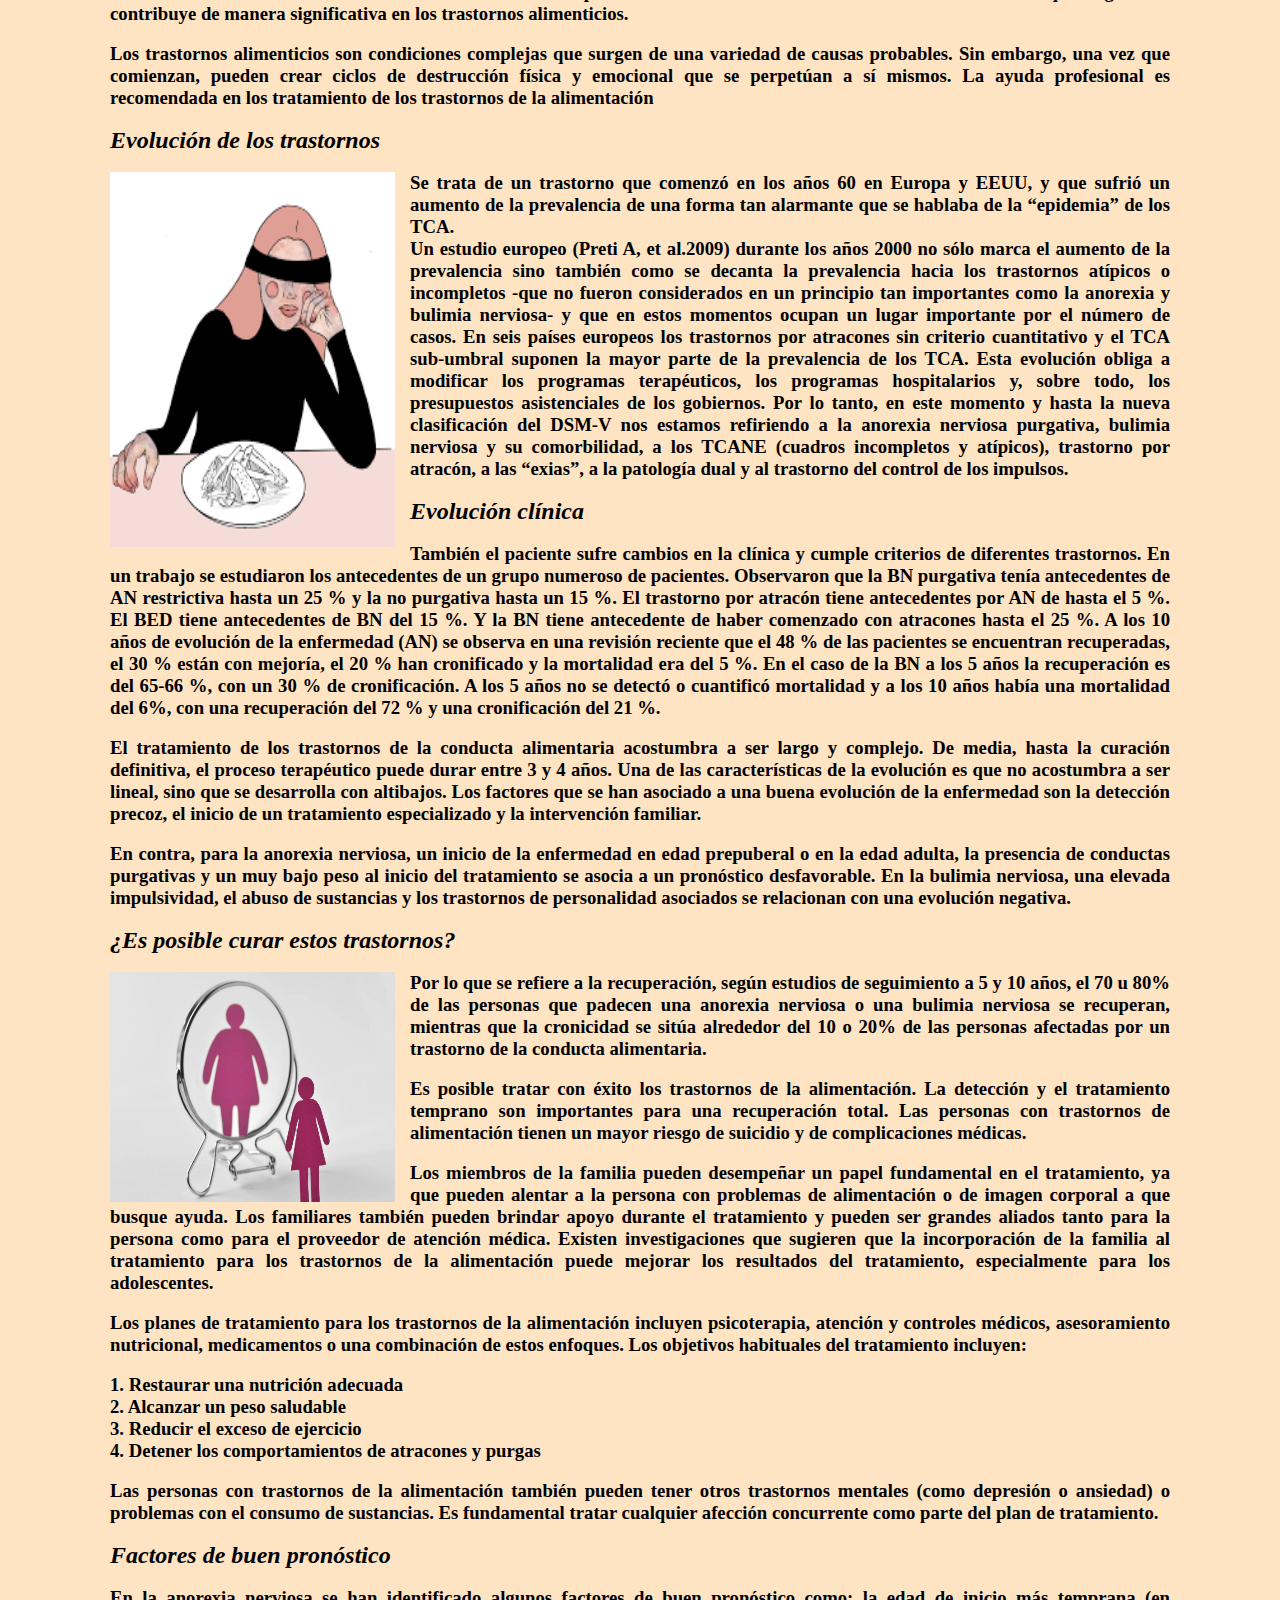
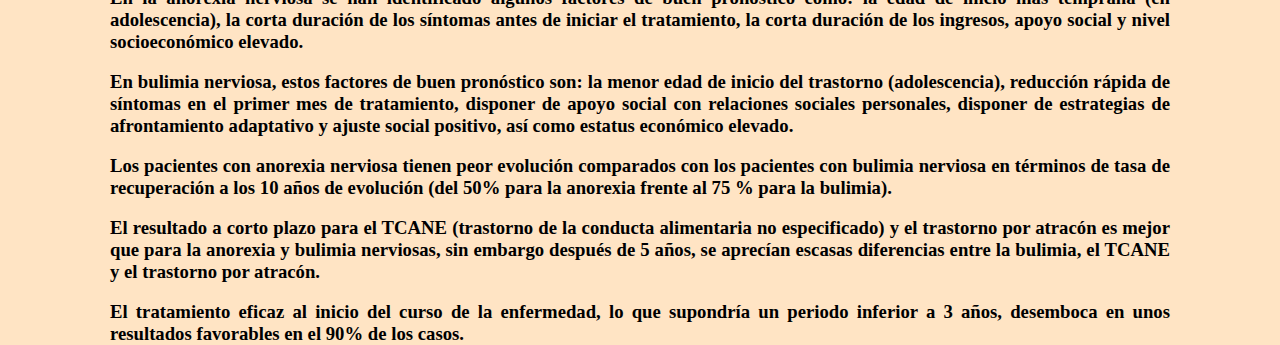
<file: TrastornosAlimenticios/origen.html>
<html lang="es">
    <head>
    <title> Origen | Trastornos Alimenticios </title>
        <link rel="stylesheet" href="estilos.css">    
    </head>
    <style>
        h2, h3, li {
            text-decoration: none;
            text-align: justify;
            font-family: "Yu Gothic Light";
        }
        header {
            padding: 0px;
        }
        li {
            font-size: 18px;
        }
        h2 {
            font-style: italic;
        }
    </style>
    <body style="background-color: bisque">
    <nav class="menu">
        <section class="menu_container">
            <ul class="menu_links">
                <li class="menu_item menu_item--show"> 
                    <a href="index.html" class="menu_link"> Inicio <img src="arrow.svg" class="menu_arrow"></a>
                    <ul class="menu_nesting">
                        <li class="menu_inside">
                            <a href="anorexia.html" class="menu_link menu_link--inside"> La anorexia </a>
                        </li>
                        <li class="menu_inside">
                            <a href="bulimia.html" class="menu_link menu_link--inside"> La bulimia </a>
                        </li>
                        <li class="menu_inside">
                            <a href="atracon.html" class="menu_link menu_link--inside"> Por atrac&oacute;n </a>
                        </li>
                        <li class="menu_inside">
                            <a href="tcane.html" class="menu_link menu_link--inside"> TCANE </a>
                        </li>
                        <li class="menu_inside">
                            <a href="pica.html" class="menu_link menu_link--inside"> PICA </a>
                        </li>
                        <li class="menu_inside">
                            <a href="evitacion.html" class="menu_link menu_link--inside"> Por evitaci&oacute;n </a>
                        </li>
                        <li class="menu_inside">
                            <a href="rumiacion.html" class="menu_link menu_link--inside"> Por rumiaci&oacute;n </a>
                        </li>
                    </ul>
                </li>
                <li class="menu_item"> 
                    <a href="historia.html" class="menu_link"> Historia </a>
                </li>
                <li class="menu_item"> 
                    <a href="origen.html" class="menu_link"> Origen y evoluci&oacute;n </a>
                </li>
                <li class="menu_item"> 
                    <a href="sintomas.html" class="menu_link"> S&iacute;ntomas </a>
                </li>
            </ul>
           
        </section>
        
    </nav>
    <header class="origen">
        <font size="36"> Origen y evoluci&oacute;n </font> <br>
        <font style="font-size: 30px; text-align: center"> Los trastornos alimenticios pueden comenzar desde una simple falta de apetito, y pueden conducir hasta la muerte por leucemia. </font> </header>
        <div class="bloque"> <br>
            <h3> Los trastornos alimenticios son condiciones complejas que emergen de la combinaci&oacute;n de conductas presentes por largo tiempo, factores biol&oacute;gicos, emocionales, psicol&oacute;gicos, interpersonales y sociales. </h3> <br>
            <h3> Los cient&iacute;ficos e investigadores a&uacute;n se encuentran aprendiendo acerca de las causas de estas condiciones f&iacute;sicas y emocionales que hacen tanto daño. Sin embargo, sabemos algunas generalidades que contribuyen al desarrollo de los trastornos alimenticios. </h3> <br>
            <h3> Aunque los trastornos alimenticios pueden comenzar con preocupaciones por la comida y el peso, son mucho m&aacute;s que solamente comida. La gente con trastornos alimenticios utiliza la comida y el control de la comida como un intento para compensar los sentimientos y emociones que de otra manera son vistos como insoportables. Para algunos, la dieta, los atracones y la purgaci&oacute;n pueden comenzar como una forma de lidiar con las emociones dolorosas y para sentirse en control de su vida personal, pero al final estos comportamientos dañan la salud f&iacute;sica y emocional, la autoestima y la sensaci&oacute;n de competitividad y control de la persona. </h3> <br>
            <h2> Factores psicol&oacute;gicos que pueden contribuir a los trastornos alimenticios </h2> <br>
            <h3> 1. Relaciones personales y familiares problem&aacute;ticas <br> 2. Dificultad para expresar sentimientos y emociones <br> 3. Haber sido fastidiado o ridiculizado basado en su talla o peso <br> 4. Historia de abuso f&iacute;sico o sexual. </h3> <br>
            <h2> Factores sociales que pueden contribuir a los trastornos alimenticios </h2> <br>
            <h3> 1. Presiones culturales que glorifican la "delgadez" y le dan un valor a obtener un "cuerpo perfecto" <br> 2. Definiciones muy concretas de belleza que incluyen solamente mujeres y hombres con ciertos pesos y figuras <br> 3. Normas culturales que valorizan a la gente en base a su apariencia f&iacute;sica y no a sus cualidades y virtudes internas </h3> <br>
            <h2> Factores biol&oacute;gicos </h2> <br>
            <h3> Los cient&iacute;ficos todav&iacute;a se encuentran investigando las posbiles causas las posibles causas bioqu&iacute;micas o biol&oacute;gicas de los trastornos alimenticios. En algunos individuos con trastornos alimenticios, se ha encontrado que ciertas substancias qu&iacute;micas del cerebro (llamadas neurotransmisores) que controlan el hambre, el apetito y la digesti&oacute;n se encuentran desbalanceados. El significado exacto y las implicaciones de estos desbalances aún se encuentran en investigaci&oacute;n. </h3> <br>
            <h3> Los trastornos de la conducta alimenticios usualmente se presentan en familias. Los estudios actuales nos indican que la gen&eacute;tica contribuye de manera significativa en los trastornos alimenticios. </h3> <br>  
            <h3> Los trastornos alimenticios son condiciones complejas que surgen de una variedad de causas probables. Sin embargo, una vez que comienzan, pueden crear ciclos de destrucci&oacute;n f&iacute;sica y emocional que se perpetúan a s&iacute; mismos. La ayuda profesional es recomendada en los tratamiento de los trastornos de la alimentaci&oacute;n </h3> <br>
            <h2> Evoluci&oacute;n de los trastornos </h2> <br>
            <img src="origen1.png" class="img11"> <h3> Se trata de un trastorno que comenz&oacute; en los años 60 en Europa y EEUU, y que sufri&oacute; un aumento de la prevalencia de una forma tan alarmante que se hablaba de la “epidemia” de los TCA. <br> Un estudio europeo (Preti A, et al.2009) durante los años 2000 no s&oacute;lo marca el aumento de la prevalencia sino también como se decanta la prevalencia hacia los trastornos at&iacute;picos o incompletos -que no fueron considerados en un principio tan importantes como la anorexia y bulimia nerviosa- y que en estos momentos ocupan un lugar importante por el n&uacute;mero de casos. En seis pa&iacute;ses europeos los trastornos por atracones sin criterio cuantitativo y el TCA sub-umbral suponen la mayor parte de la prevalencia de los TCA. Esta evoluci&oacute;n obliga a modificar los programas terap&eacute;uticos, los programas hospitalarios y, sobre todo, los presupuestos asistenciales de los gobiernos. Por lo tanto, en este momento y hasta la nueva clasificaci&oacute;n del DSM-V nos estamos refiriendo a la anorexia nerviosa purgativa, bulimia nerviosa y su comorbilidad, a los TCANE (cuadros incompletos y at&iacute;picos), trastorno por atrac&oacute;n, a las “exias”, a la patolog&iacute;a dual y al trastorno del control de los impulsos.</h3> <br>
            <h2> Evoluci&oacute;n cl&iacute;nica </h2> <br>
            <h3> Tambi&eacute;n el paciente sufre cambios en la cl&iacute;nica y cumple criterios de diferentes trastornos. En un trabajo se estudiaron los antecedentes de un grupo numeroso de pacientes. Observaron que la BN purgativa ten&iacute;a antecedentes de AN restrictiva hasta un 25 % y la no purgativa hasta un 15 %. El trastorno por atrac&oacute;n tiene antecedentes por AN de hasta el 5 %. El BED tiene antecedentes de BN del 15 %. Y la BN tiene antecedente de haber comenzado con atracones hasta el 25 %.  A los 10 años de evoluci&oacute;n de la enfermedad (AN) se observa en una revisi&oacute;n reciente que el 48 % de las pacientes se encuentran recuperadas, el 30 % est&aacute;n con mejor&iacute;a, el 20 % han cronificado y la mortalidad era del 5 %. En el caso de la BN a los 5 años la recuperaci&oacute;n es del 65-66 %, con un 30 % de cronificaci&oacute;n. A los 5 años no se detect&oacute; o cuantific&oacute; mortalidad y a los 10 años hab&iacute;a una mortalidad del 6%, con una recuperaci&oacute;n del 72 % y una cronificaci&oacute;n del 21 %. </h3> <br>
            <h3> El tratamiento de los trastornos de la conducta alimentaria acostumbra a ser largo y complejo. De media, hasta la curación definitiva, el proceso terap&eacute;utico puede durar entre 3 y 4 años. Una de las caracter&iacute;sticas de la evoluci&oacute;n es que no acostumbra a ser lineal, sino que se desarrolla con altibajos. Los factores que se han asociado a una buena evoluci&oacute;n de la enfermedad son la detecci&oacute;n precoz, el inicio de un tratamiento especializado y la intervenci&oacute;n familiar. </h3> <br>
            <h3> En contra, para la anorexia nerviosa, un inicio de la enfermedad en edad prepuberal o en la edad adulta, la presencia de conductas purgativas y un muy bajo peso al inicio del tratamiento se asocia a un pron&oacute;stico desfavorable. En la bulimia nerviosa, una elevada impulsividad, el abuso de sustancias y los trastornos de personalidad asociados se relacionan con una evoluci&oacute;n negativa. </h3> <br>
            <h2> ¿Es posible curar estos trastornos? </h2> <br>
            <img src="origen2.jpg" class="img12">
            <h3> Por lo que se refiere a la recuperaci&oacute;n, seg&uacute;n estudios de seguimiento a 5 y 10 años, el 70 u 80% de las personas que padecen una anorexia nerviosa o una bulimia nerviosa se recuperan, mientras que la cronicidad se sit&uacute;a alrededor del 10 o 20% de las personas afectadas por un trastorno de la conducta alimentaria. </h3> <br>
            <h3> Es posible tratar con &eacute;xito los trastornos de la alimentaci&oacute;n. La detecci&oacute;n y el tratamiento temprano son importantes para una recuperaci&oacute;n total. Las personas con trastornos de alimentaci&oacute;n tienen un mayor riesgo de suicidio y de complicaciones m&eacute;dicas. </h3> <br>
            <h3> Los miembros de la familia pueden desempeñar un papel fundamental en el tratamiento, ya que pueden alentar a la persona con problemas de alimentaci&oacute;n o de imagen corporal a que busque ayuda. Los familiares tambi&eacute;n pueden brindar apoyo durante el tratamiento y pueden ser grandes aliados tanto para la persona como para el proveedor de atenci&oacute;n m&eacute;dica. Existen investigaciones que sugieren que la incorporaci&oacute;n de la familia al tratamiento para los trastornos de la alimentaci&oacute;n puede mejorar los resultados del tratamiento, especialmente para los adolescentes. </h3> <br>
            <h3> Los planes de tratamiento para los trastornos de la alimentaci&oacute;n incluyen psicoterapia, atenci&oacute;n y controles m&eacute;dicos, asesoramiento nutricional, medicamentos o una combinaci&oacute;n de estos enfoques. Los objetivos habituales del tratamiento incluyen: </h3> <br>
            <h3> 1. Restaurar una nutrici&oacute;n adecuada <br> 2. Alcanzar un peso saludable <br> 3. Reducir el exceso de ejercicio <br> 4. Detener los comportamientos de atracones y purgas </h3> <br>
            <h3> Las personas con trastornos de la alimentaci&oacute;n tambi&eacute;n pueden tener otros trastornos mentales (como depresi&oacute;n o ansiedad) o problemas con el consumo de sustancias. Es fundamental tratar cualquier afecci&oacute;n concurrente como parte del plan de tratamiento. </h3> <br>
            <h2> Factores de buen pron&oacute;stico </h2> <br>
            <h3> En la anorexia nerviosa se han identificado algunos factores de buen pron&oacute;stico como: la edad de inicio m&aacute;s temprana (en adolescencia), la corta duraci&oacute;n de los s&iacute;ntomas antes de iniciar el tratamiento, la corta duraci&oacute;n de los ingresos, apoyo social y nivel socioecon&oacute;mico elevado. </h3> <br> 
            <h3> En bulimia nerviosa, estos factores de buen pron&oacute;stico son: la menor edad de inicio del trastorno (adolescencia), reducci&oacute;n r&aacute;pida de s&iacute;ntomas en el primer mes de tratamiento, disponer de apoyo social con relaciones sociales personales, disponer de estrategias de afrontamiento adaptativo y ajuste social positivo, así como estatus econ&oacute;mico elevado. </h3> <br> 
            <h3> Los pacientes con anorexia nerviosa tienen peor evolución comparados con los pacientes con bulimia nerviosa en t&eacute;rminos de tasa de recuperaci&oacute;n a los 10 años de evoluci&oacute;n (del 50% para la anorexia frente al 75 % para la bulimia). </h3> <br>                           
            <h3> El resultado a corto plazo para el TCANE (trastorno de la conducta alimentaria no especificado) y el trastorno por atrac&oacute;n es mejor que para la anorexia y bulimia nerviosas, sin embargo despu&eacute;s de 5 años, se aprec&iacute;an escasas diferencias entre la bulimia, el TCANE y el trastorno por atrac&oacute;n. </h3> <br>
            <h3> El tratamiento eficaz al inicio del curso de la enfermedad, lo que supondr&iacute;a un periodo inferior a 3 años, desemboca en unos resultados favorables en el 90% de los casos. </h3>
        </div>
    </body>
</html>
</file>
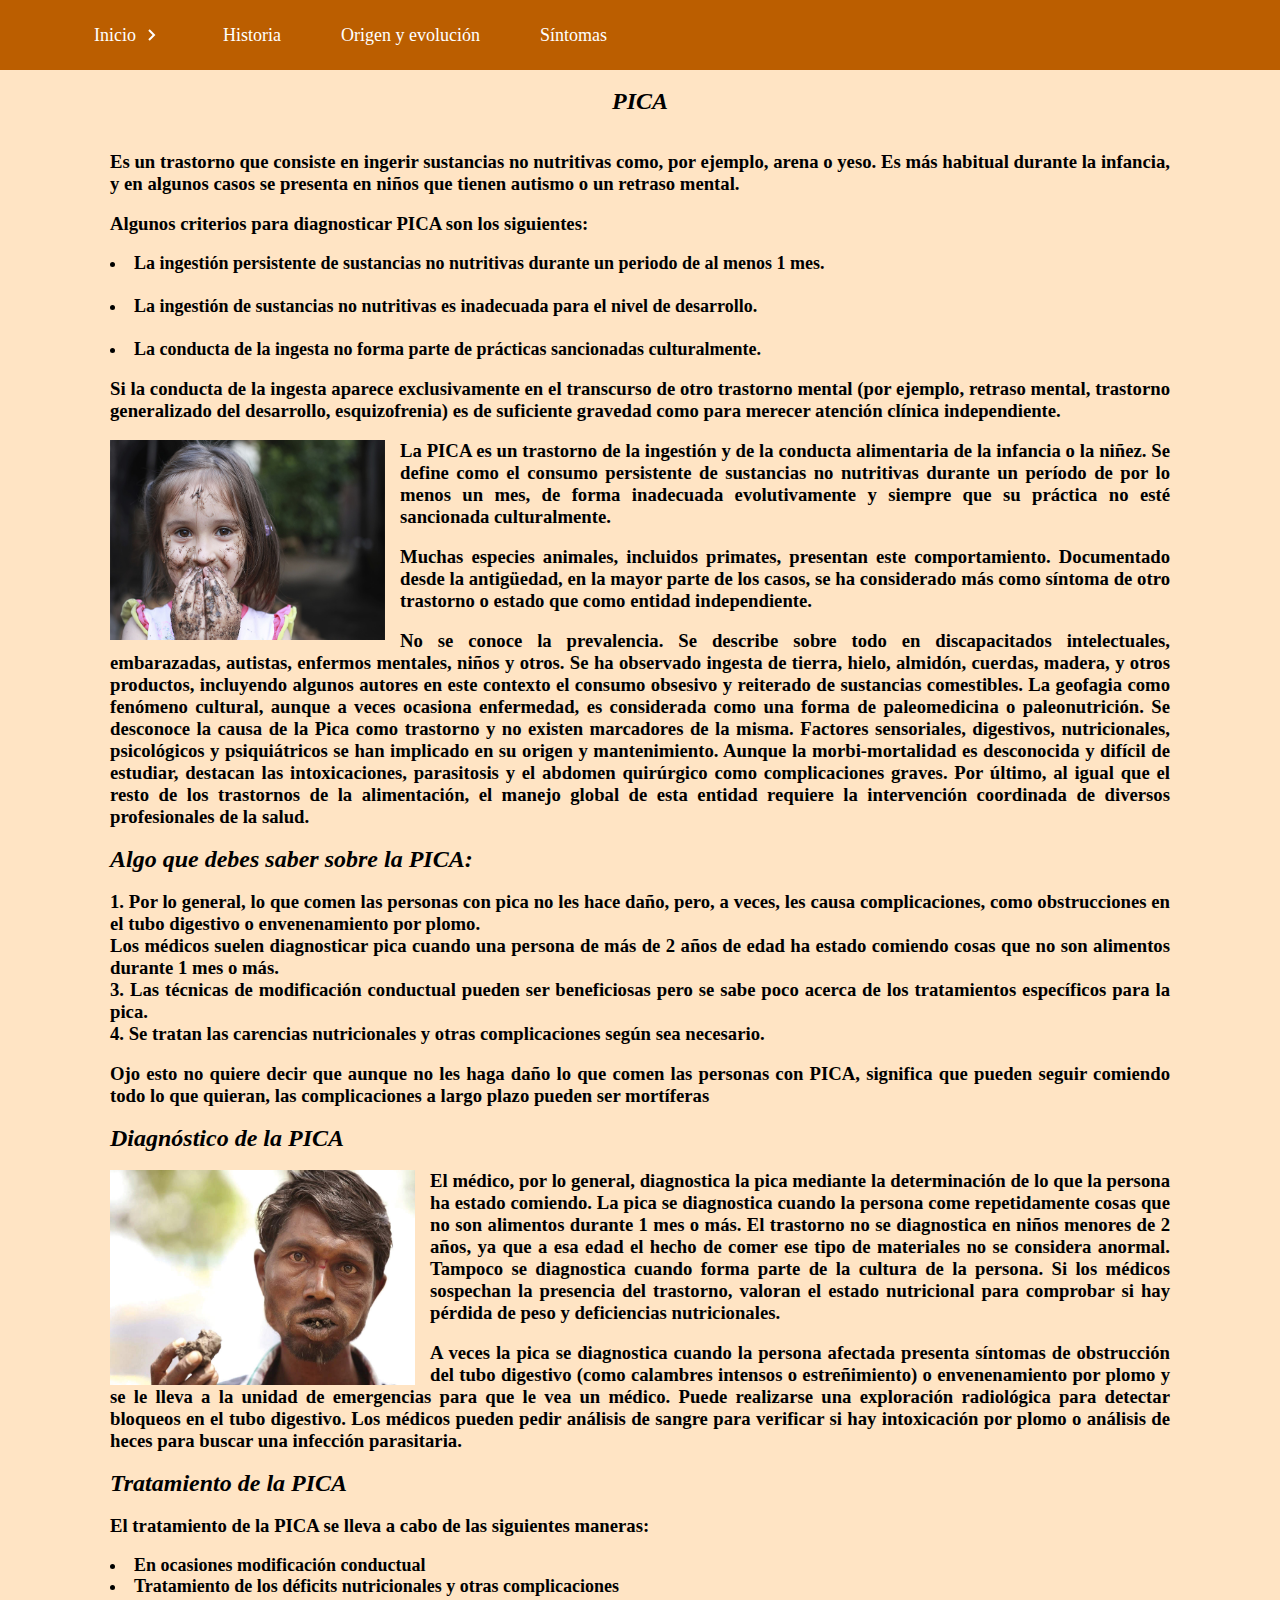
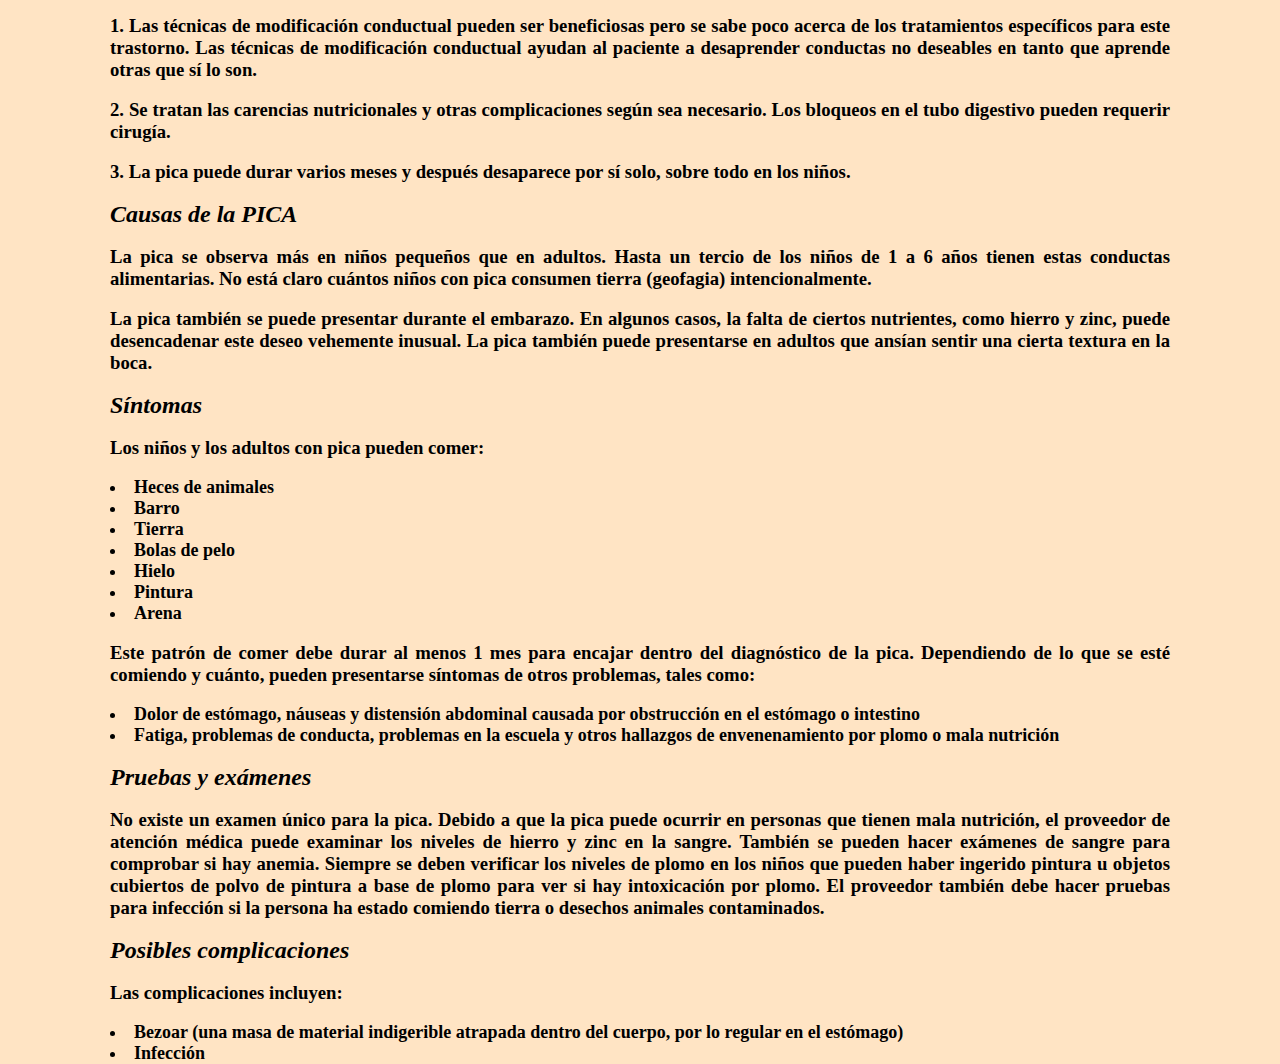
<file: TrastornosAlimenticios/pica.html>
<html lang="es">
<head>
    <title> PICA | Trastornos Alimenticios </title>
        <link rel="stylesheet" href="estilos.css">    
    </head>
    <style>
        h2, h3, li {
            text-decoration: none;
            text-align: justify;
            font-family: "Yu Gothic Light";
        }
        header {
            padding: 0px;
        }
        li {
            font-size: 18px;
        }
        h2 {
            font-style: italic;
        }
    </style>
    <body style="background-color: bisque">
        <nav class="menu">
            <section class="menu_container">
                <ul class="menu_links">
                    <li class="menu_item menu_item--show"> 
                        <a href="index.html" class="menu_link"> Inicio <img src="arrow.svg" class="menu_arrow"></a>
                        <ul class="menu_nesting">
                            <li class="menu_inside">
                                <a href="anorexia.html" class="menu_link menu_link--inside"> La anorexia </a>
                            </li>
                            <li class="menu_inside">
                                <a href="bulimia.html" class="menu_link menu_link--inside"> La bulimia </a>
                            </li>
                            <li class="menu_inside">
                                <a href="atracon.html" class="menu_link menu_link--inside"> Por atrac&oacute;n </a>
                            </li>
                            <li class="menu_inside">
                                <a href="tcane.html" class="menu_link menu_link--inside"> TCANE </a>
                            </li>
                            <li class="menu_inside">
                                <a href="pica.html" class="menu_link menu_link--inside"> PICA </a>
                            </li>
                            <li class="menu_inside">
                                <a href="evitacion.html" class="menu_link menu_link--inside"> Por evitaci&oacute;n </a>
                            </li>
                            <li class="menu_inside">
                                <a href="rumiacion.html" class="menu_link menu_link--inside"> Por rumiaci&oacute;n </a>
                            </li>
                        </ul>
                    </li>
                    <li class="menu_item"> 
                        <a href="historia.html" class="menu_link"> Historia </a>
                    </li>
                    <li class="menu_item"> 
                        <a href="origen.html" class="menu_link"> Origen y evoluci&oacute;n </a>
                    </li>
                    <li class="menu_item"> 
                        <a href="sintomas.html" class="menu_link"> S&iacute;ntomas </a>
                    </li>
                </ul>
               
            </section>
        
        </nav>
        <div class="bloque"> <br>
            <h2> <div align="center"> PICA </div> </h2> <br> <br>
            <h3> Es un trastorno que consiste en ingerir sustancias no nutritivas como, por ejemplo, arena o yeso. Es m&aacute;s habitual durante la infancia, y en algunos casos se presenta en niños que tienen autismo o un retraso mental.</h3> <br>
            <h3> Algunos criterios para diagnosticar PICA son los siguientes: </h3> <br>
            <h3>
                <li>La ingesti&oacute;n persistente de sustancias no nutritivas durante un periodo de al menos 1 mes.</li><br>
                <li>La ingesti&oacute;n de sustancias no nutritivas es inadecuada para el nivel de desarrollo. </li><br>
                <li>La conducta de la ingesta no forma parte de pr&aacute;cticas sancionadas culturalmente.</li>
            </h3> <br>
            <h3> Si la conducta de la ingesta aparece exclusivamente en el transcurso de otro trastorno mental (por ejemplo, retraso mental, trastorno generalizado del desarrollo, esquizofrenia) es de suficiente gravedad como para merecer atención cl&iacute;nica independiente. </h3> <br>
            <img src="pica1.jpg" class="img16"> <h3> La PICA es un trastorno de la ingesti&oacute;n y de la conducta alimentaria de la infancia o la niñez. Se define como el consumo persistente de sustancias no nutritivas durante un per&iacute;odo de por lo menos un mes, de forma inadecuada evolutivamente y siempre que su pr&aacute;ctica no est&eacute; sancionada culturalmente. </h3> <br>
            <h3> Muchas especies animales, incluidos primates, presentan este comportamiento. Documentado desde la antig&uuml;edad, en la mayor parte de los casos, se ha considerado m&aacute;s como s&iacute;ntoma de otro trastorno o estado que como entidad independiente. </h3> <br>
            <h3> No se conoce la prevalencia. Se describe sobre todo en discapacitados intelectuales, embarazadas, autistas, enfermos mentales, niños y otros. Se ha observado ingesta de tierra, hielo, almid&oacute;n, cuerdas, madera, y otros productos, incluyendo algunos autores en este contexto el consumo obsesivo y reiterado de sustancias comestibles. La geofagia como fen&oacute;meno cultural, aunque a veces ocasiona enfermedad, es considerada como una forma de paleomedicina o paleonutrici&oacute;n. Se desconoce la causa de la Pica como trastorno y no existen marcadores de la misma. Factores sensoriales, digestivos, nutricionales, psicol&oacute;gicos y psiqui&aacute;tricos se han implicado en su origen y mantenimiento. Aunque la morbi-mortalidad es desconocida y dif&iacute;cil de estudiar, destacan las intoxicaciones, parasitosis y el abdomen quir&uacute;rgico como complicaciones graves. Por &uacute;ltimo, al igual que el resto de los trastornos de la alimentaci&oacute;n, el manejo global de esta entidad requiere la intervenci&oacute;n coordinada de diversos profesionales de la salud. </h3> <br>
            <h2> Algo que debes saber sobre la PICA: </h2> <br>
            <h3> 1. Por lo general, lo que comen las personas con pica no les hace daño, pero, a veces, les causa complicaciones, como obstrucciones en el tubo digestivo o envenenamiento por plomo. <br> Los m&eacute;dicos suelen diagnosticar pica cuando una persona de m&aacute;s de 2 años de edad ha estado comiendo cosas que no son alimentos durante 1 mes o m&aacute;s. <br> 3. Las t&eacute;cnicas de modificaci&oacute;n conductual pueden ser beneficiosas pero se sabe poco acerca de los tratamientos espec&iacute;ficos para la pica. <br> 4. Se tratan las carencias nutricionales y otras complicaciones seg&uacute;n sea necesario. </h3> <br>
            <h3> Ojo esto no quiere decir que aunque no les haga daño lo que comen las personas con PICA, significa que pueden seguir comiendo todo lo que quieran, las complicaciones a largo plazo pueden ser mort&iacute;feras </h3> <br>
            <h2> Diagn&oacute;stico de la PICA </h2> <br>
            <img src="pica2.jpeg" class="img17"> <h3> El m&eacute;dico, por lo general, diagnostica la pica mediante la determinaci&oacute;n de lo que la persona ha estado comiendo. La pica se diagnostica cuando la persona come repetidamente cosas que no son alimentos durante 1 mes o m&aacute;s. El trastorno no se diagnostica en niños menores de 2 años, ya que a esa edad el hecho de comer ese tipo de materiales no se considera anormal. Tampoco se diagnostica cuando forma parte de la cultura de la persona. Si los m&eacute;dicos sospechan la presencia del trastorno, valoran el estado nutricional para comprobar si hay p&eacute;rdida de peso y deficiencias nutricionales. </h3> <br> 
            <h3> A veces la pica se diagnostica cuando la persona afectada presenta síntomas de obstrucci&oacute;n del tubo digestivo (como calambres intensos o estreñimiento) o envenenamiento por plomo y se le lleva a la unidad de emergencias para que le vea un m&eacute;dico. Puede realizarse una exploraci&oacute;n radiol&oacute;gica para detectar bloqueos en el tubo digestivo. Los m&eacute;dicos pueden pedir an&aacute;lisis de sangre para verificar si hay intoxicaci&oacute;n por plomo o an&aacute;lisis de heces para buscar una infecci&oacute;n parasitaria. </h3> <br>
            <h2> Tratamiento de la PICA </h2> <br>
            <h3> El tratamiento de la PICA se lleva a cabo de las siguientes maneras: </h3> <br>
            <h3> 
                <li> En ocasiones modificaci&oacute;n conductual </li>
                <li> Tratamiento de los d&eacute;ficits nutricionales y otras complicaciones </li>
            </h3> <br>
            <h3> 1. Las t&eacute;cnicas de modificaci&oacute;n conductual pueden ser beneficiosas pero se sabe poco acerca de los tratamientos espec&iacute;ficos para este trastorno. Las t&eacute;cnicas de modificaci&oacute;n conductual ayudan al paciente a desaprender conductas no deseables en tanto que aprende otras que s&iacute; lo son. </h3> <br>
            <h3> 2. Se tratan las carencias nutricionales y otras complicaciones seg&uacute;n sea necesario. Los bloqueos en el tubo digestivo pueden requerir cirug&iacute;a. </h3> <br>
            <h3> 3. La pica puede durar varios meses y después desaparece por s&iacute; solo, sobre todo en los niños. </h3> <br>
            <h2> Causas de la PICA </h2> <br>
            <h3> La pica se observa m&aacute;s en niños pequeños que en adultos. Hasta un tercio de los niños de 1 a 6 años tienen estas conductas alimentarias. No est&aacute; claro cu&aacute;ntos niños con pica consumen tierra (geofagia) intencionalmente. </h3> <br>
            <h3> La pica tambi&eacute;n se puede presentar durante el embarazo. En algunos casos, la falta de ciertos nutrientes, como hierro y zinc, puede desencadenar este deseo vehemente inusual. La pica tambi&eacute;n puede presentarse en adultos que ans&iacute;an sentir una cierta textura en la boca. </h3> <br>
            <h2> S&iacute;ntomas </h2> <br>
            <h3> Los niños y los adultos con pica pueden comer: </h3> <br>
            <h3>
                <li> Heces de animales </li>
                <li> Barro </li>
                <li> Tierra </li>
                <li> Bolas de pelo </li>
                <li> Hielo </li>
                <li> Pintura </li>
                <li> Arena </li>
            </h3> <br>
            <h3> Este patr&oacute;n de comer debe durar al menos 1 mes para encajar dentro del diagn&oacute;stico de la pica. Dependiendo de lo que se est&eacute; comiendo y cu&aacute;nto, pueden presentarse s&iacute;ntomas de otros problemas, tales como: </h3> <br>
            <h3>
                <li> Dolor de est&oacute;mago, n&aacute;useas y distensi&oacute;n abdominal causada por obstrucci&oacute;n en el est&oacute;mago o intestino </li>
                <li> Fatiga, problemas de conducta, problemas en la escuela y otros hallazgos de envenenamiento por plomo o mala nutrici&oacute;n </li>
            </h3> <br>
            <h2> Pruebas y ex&aacute;menes </h2> <br>
            <h3> No existe un examen &uacute;nico para la pica. Debido a que la pica puede ocurrir en personas que tienen mala nutrici&oacute;n, el proveedor de atenci&oacute;n m&eacute;dica puede examinar los niveles de hierro y zinc en la sangre. Tambi&eacute;n se pueden hacer ex&aacute;menes de sangre para comprobar si hay anemia. Siempre se deben verificar los niveles de plomo en los niños que pueden haber ingerido pintura u objetos cubiertos de polvo de pintura a base de plomo para ver si hay intoxicaci&oacute;n por plomo. El proveedor tambi&eacute;n debe hacer pruebas para infecci&oacute;n si la persona ha estado comiendo tierra o desechos animales contaminados. </h3> <br>
            <h2> Posibles complicaciones </h2> <br>
            <h3> Las complicaciones incluyen: </h3> <br>
            <h3>
                <li> Bezoar (una masa de material indigerible atrapada dentro del cuerpo, por lo regular en el est&oacute;mago) </li>
                <li> Infecci&oacute;n </li>
            </h3>
        </div>
    </body>
</html>
</file>
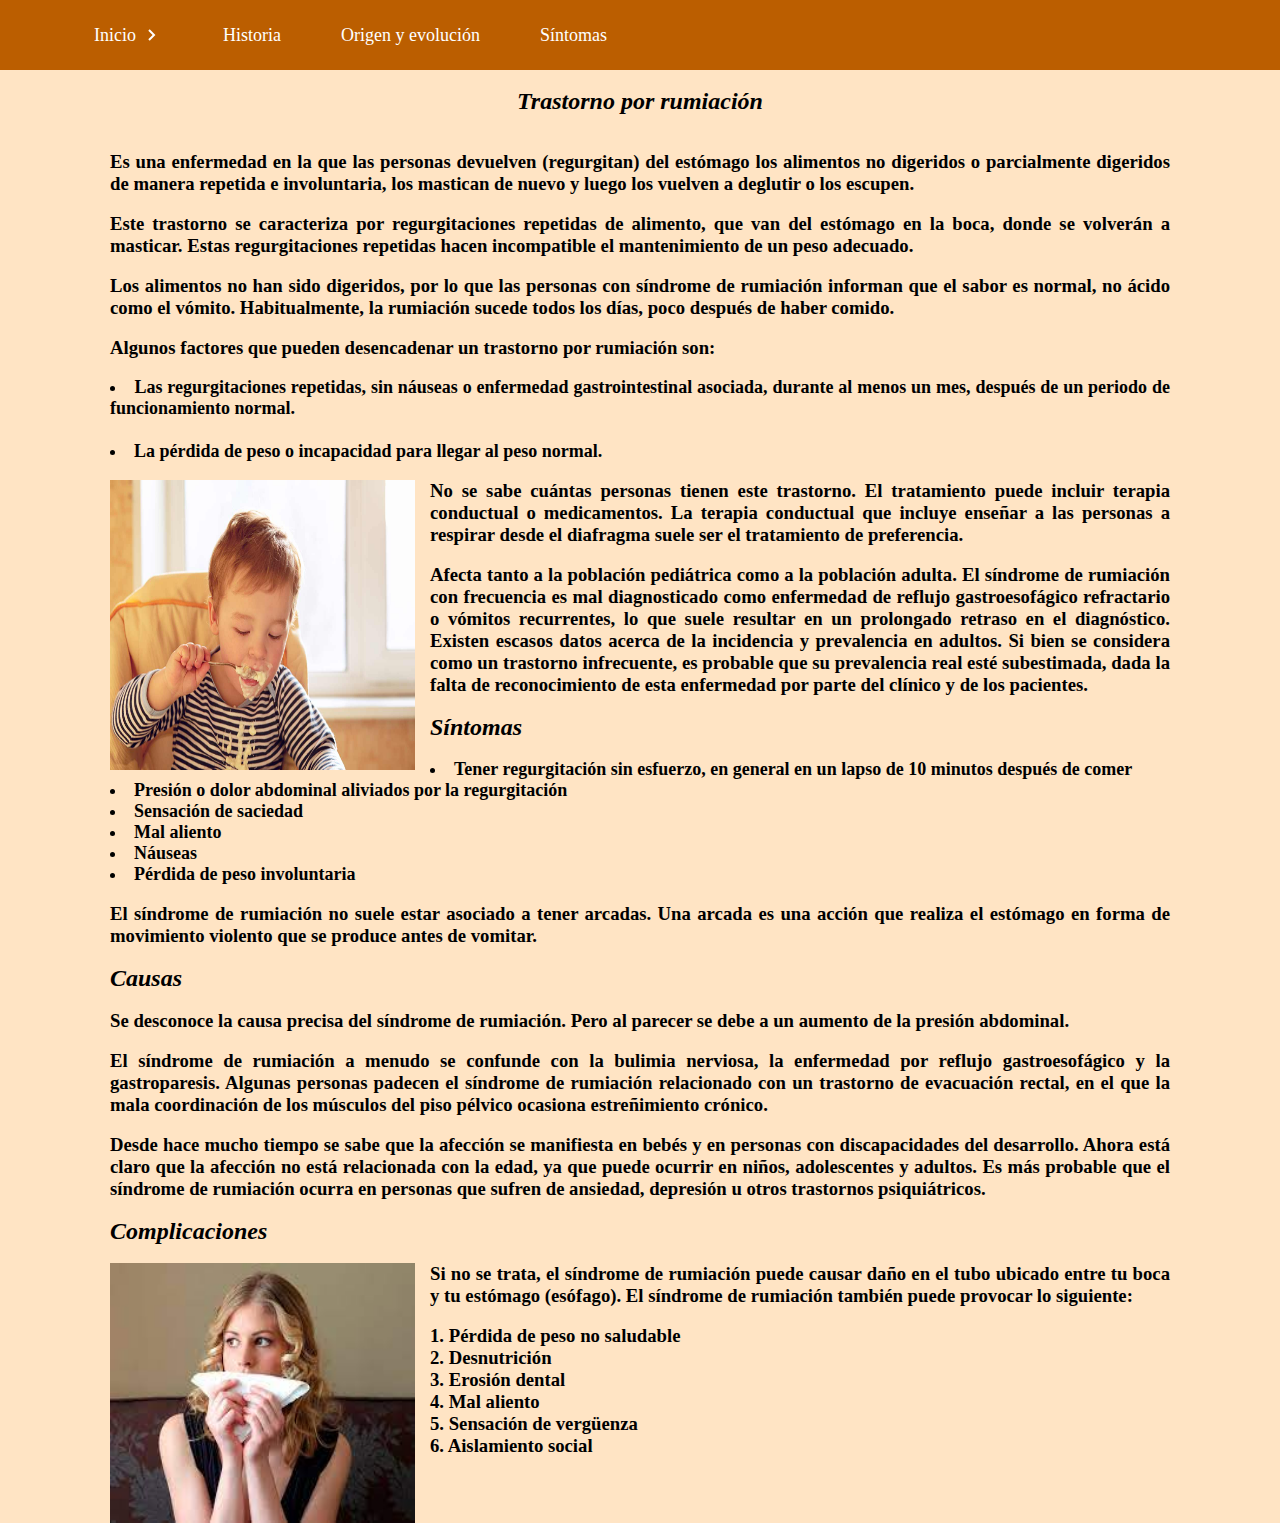
<file: TrastornosAlimenticios/rumiacion.html>
<html lang="es">
<head>
    <title> Trastorno por rumiaci&oacute;n | Trastornos Alimenticios </title>
        <link rel="stylesheet" href="estilos.css">    
    </head>
    <style>
        h2, h3, li {
            text-decoration: none;
            text-align: justify;
            font-family: "Yu Gothic Light";
        }
        header {
            padding: 0px;
        }
        li {
            font-size: 18px;
        }
        h2 {
            font-style: italic;
        }
    </style>
    <body style="background-color: bisque">
        <nav class="menu">
            <section class="menu_container">
                <ul class="menu_links">
                    <li class="menu_item menu_item--show"> 
                        <a href="index.html" class="menu_link"> Inicio <img src="arrow.svg" class="menu_arrow"></a>
                        <ul class="menu_nesting">
                            <li class="menu_inside">
                                <a href="anorexia.html" class="menu_link menu_link--inside"> La anorexia </a>
                            </li>
                            <li class="menu_inside">
                                <a href="bulimia.html" class="menu_link menu_link--inside"> La bulimia </a>
                            </li>
                            <li class="menu_inside">
                                <a href="atracon.html" class="menu_link menu_link--inside"> Por atrac&oacute;n </a>
                            </li>
                            <li class="menu_inside">
                                <a href="tcane.html" class="menu_link menu_link--inside"> TCANE </a>
                            </li>
                            <li class="menu_inside">
                                <a href="pica.html" class="menu_link menu_link--inside"> PICA </a>
                            </li>
                            <li class="menu_inside">
                                <a href="evitacion.html" class="menu_link menu_link--inside"> Por evitaci&oacute;n </a>
                            </li>
                            <li class="menu_inside">
                                <a href="rumiacion.html" class="menu_link menu_link--inside"> Por rumiaci&oacute;n </a>
                            </li>
                        </ul>
                    </li>
                    <li class="menu_item"> 
                        <a href="historia.html" class="menu_link"> Historia </a>
                    </li>
                    <li class="menu_item"> 
                        <a href="origen.html" class="menu_link"> Origen y evoluci&oacute;n </a>
                    </li>
                    <li class="menu_item"> 
                        <a href="sintomas.html" class="menu_link"> S&iacute;ntomas </a>
                    </li>
                </ul>
               
            </section>
            
        </nav>
        <div class="bloque"> <br>
            <h2> <div align="center"> Trastorno por rumiaci&oacute;n </div> </h2> <br> <br>
            <h3>  Es una enfermedad en la que las personas devuelven (regurgitan) del est&oacute;mago los alimentos no digeridos o parcialmente digeridos de manera repetida e involuntaria, los mastican de nuevo y luego los vuelven a deglutir o los escupen. </h3> <br>
            <h3> Este trastorno se caracteriza por regurgitaciones repetidas de alimento, que van del est&oacute;mago en la boca, donde se volver&aacute;n a masticar. Estas regurgitaciones repetidas hacen incompatible el mantenimiento de un peso adecuado. </h3> <br>
            <h3> Los alimentos no han sido digeridos, por lo que las personas con s&iacute;ndrome de rumiaci&oacute;n informan que el sabor es normal, no &aacute;cido como el v&oacute;mito. Habitualmente, la rumiaci&oacute;n sucede todos los d&iacute;as, poco despu&eacute;s de haber comido. </h3> <br>
            <h3> Algunos factores que pueden desencadenar un trastorno por rumiaci&oacute;n son: </h3> <br>
            <h3>
                <li> Las regurgitaciones repetidas, sin náuseas o enfermedad gastrointestinal asociada, durante al menos un mes, despu&eacute;s de un periodo de funcionamiento normal. </li> <br>
                <li> La p&eacute;rdida de peso o incapacidad para llegar al peso normal. </li>
            </h3> <br>
            <img src="rumiacion1.jpg" class="img19"> <h3> No se sabe cuántas personas tienen este trastorno. El tratamiento puede incluir terapia conductual o medicamentos. La terapia conductual que incluye enseñar a las personas a respirar desde el diafragma suele ser el tratamiento de preferencia. </h3> <br>
            <h3> Afecta tanto a la poblaci&oacute;n pedi&aacute;trica como a la poblaci&oacute;n adulta. El s&iacute;ndrome de rumiaci&oacute;n con frecuencia es mal diagnosticado como enfermedad de reflujo gastroesof&aacute;gico refractario o v&oacute;mitos recurrentes, lo que suele resultar en un prolongado retraso en el diagn&oacute;stico. Existen escasos datos acerca de la incidencia y prevalencia en adultos. Si bien se considera como un trastorno infrecuente, es probable que su prevalencia real est&eacute; subestimada, dada la falta de reconocimiento de esta enfermedad por parte del cl&iacute;nico y de los pacientes. </h3> <br>
            <h2> S&iacute;ntomas </h2> <br>
            <h3> 
                <li> Tener regurgitaci&oacute;n sin esfuerzo, en general en un lapso de 10 minutos despu&eacute;s de comer </li> 
                <li> Presi&oacute;n o dolor abdominal aliviados por la regurgitaci&oacute;n </li>
                <li> Sensaci&oacute;n de saciedad </li>
                <li> Mal aliento </li>
                <li> N&aacute;useas </li>
                <li> P&eacute;rdida de peso involuntaria </li>
            </h3> <br>
            <h3> El s&iacute;ndrome de rumiaci&oacute;n no suele estar asociado a tener arcadas. Una arcada es una acci&oacute;n que realiza el est&oacute;mago en forma de movimiento violento que se produce antes de vomitar. </h3> <br>
            <h2> Causas </h2> <br>
            <h3> Se desconoce la causa precisa del síndrome de rumiaci&oacute;n. Pero al parecer se debe a un aumento de la presi&oacute;n abdominal. </h3> <br>
            <h3> El s&iacute;ndrome de rumiaci&oacute;n a menudo se confunde con la bulimia nerviosa, la enfermedad por reflujo gastroesof&aacute;gico y la gastroparesis. Algunas personas padecen el s&iacute;ndrome de rumiaci&oacute;n relacionado con un trastorno de evacuaci&oacute;n rectal, en el que la mala coordinaci&oacute;n de los m&uacute;sculos del piso p&eacute;lvico ocasiona estreñimiento cr&oacute;nico. </h3> <br>
            <h3> Desde hace mucho tiempo se sabe que la afecci&oacute;n se manifiesta en beb&eacute;s y en personas con discapacidades del desarrollo. Ahora est&aacute; claro que la afecci&oacute;n no est&aacute; relacionada con la edad, ya que puede ocurrir en niños, adolescentes y adultos. Es más probable que el s&iacute;ndrome de rumiaci&oacute;n ocurra en personas que sufren de ansiedad, depresi&oacute;n u otros trastornos psiqui&aacute;tricos. </h3> <br>
            <h2> Complicaciones </h2> <br>
            <img src="rumiacion2.jpeg" class="img20"> <h3> Si no se trata, el s&iacute;ndrome de rumiaci&oacute;n puede causar daño en el tubo ubicado entre tu boca y tu est&oacute;mago (es&oacute;fago). El s&iacute;ndrome de rumiaci&oacute;n tambi&eacute;n puede provocar lo siguiente: </h3> <br>
            <h3> 1. P&eacute;rdida de peso no saludable <br> 2. Desnutrici&oacute;n <br> 3. Erosi&oacute;n dental <br> 4. Mal aliento <br> 5. Sensaci&oacute;n de verg&uuml;enza <br> 6. Aislamiento social</h3>
        </div>

    </body>
</html>
</file>
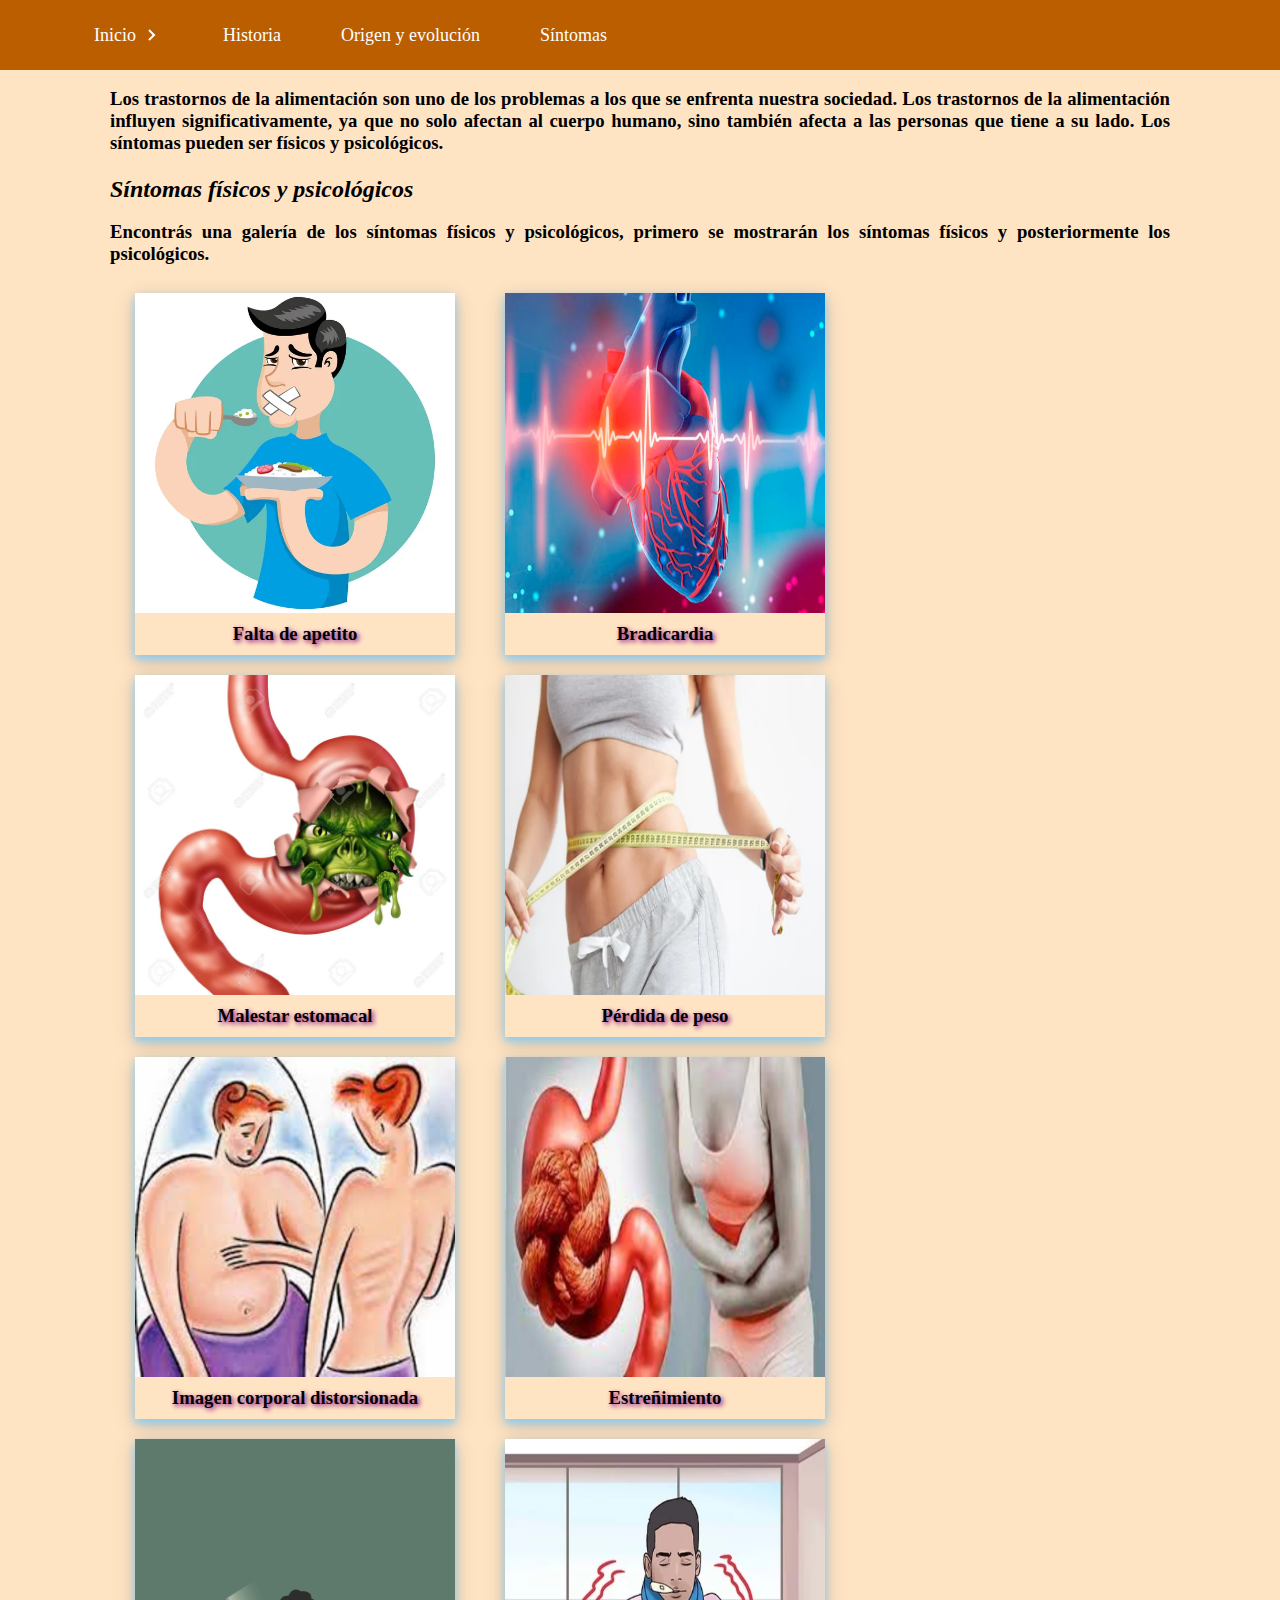
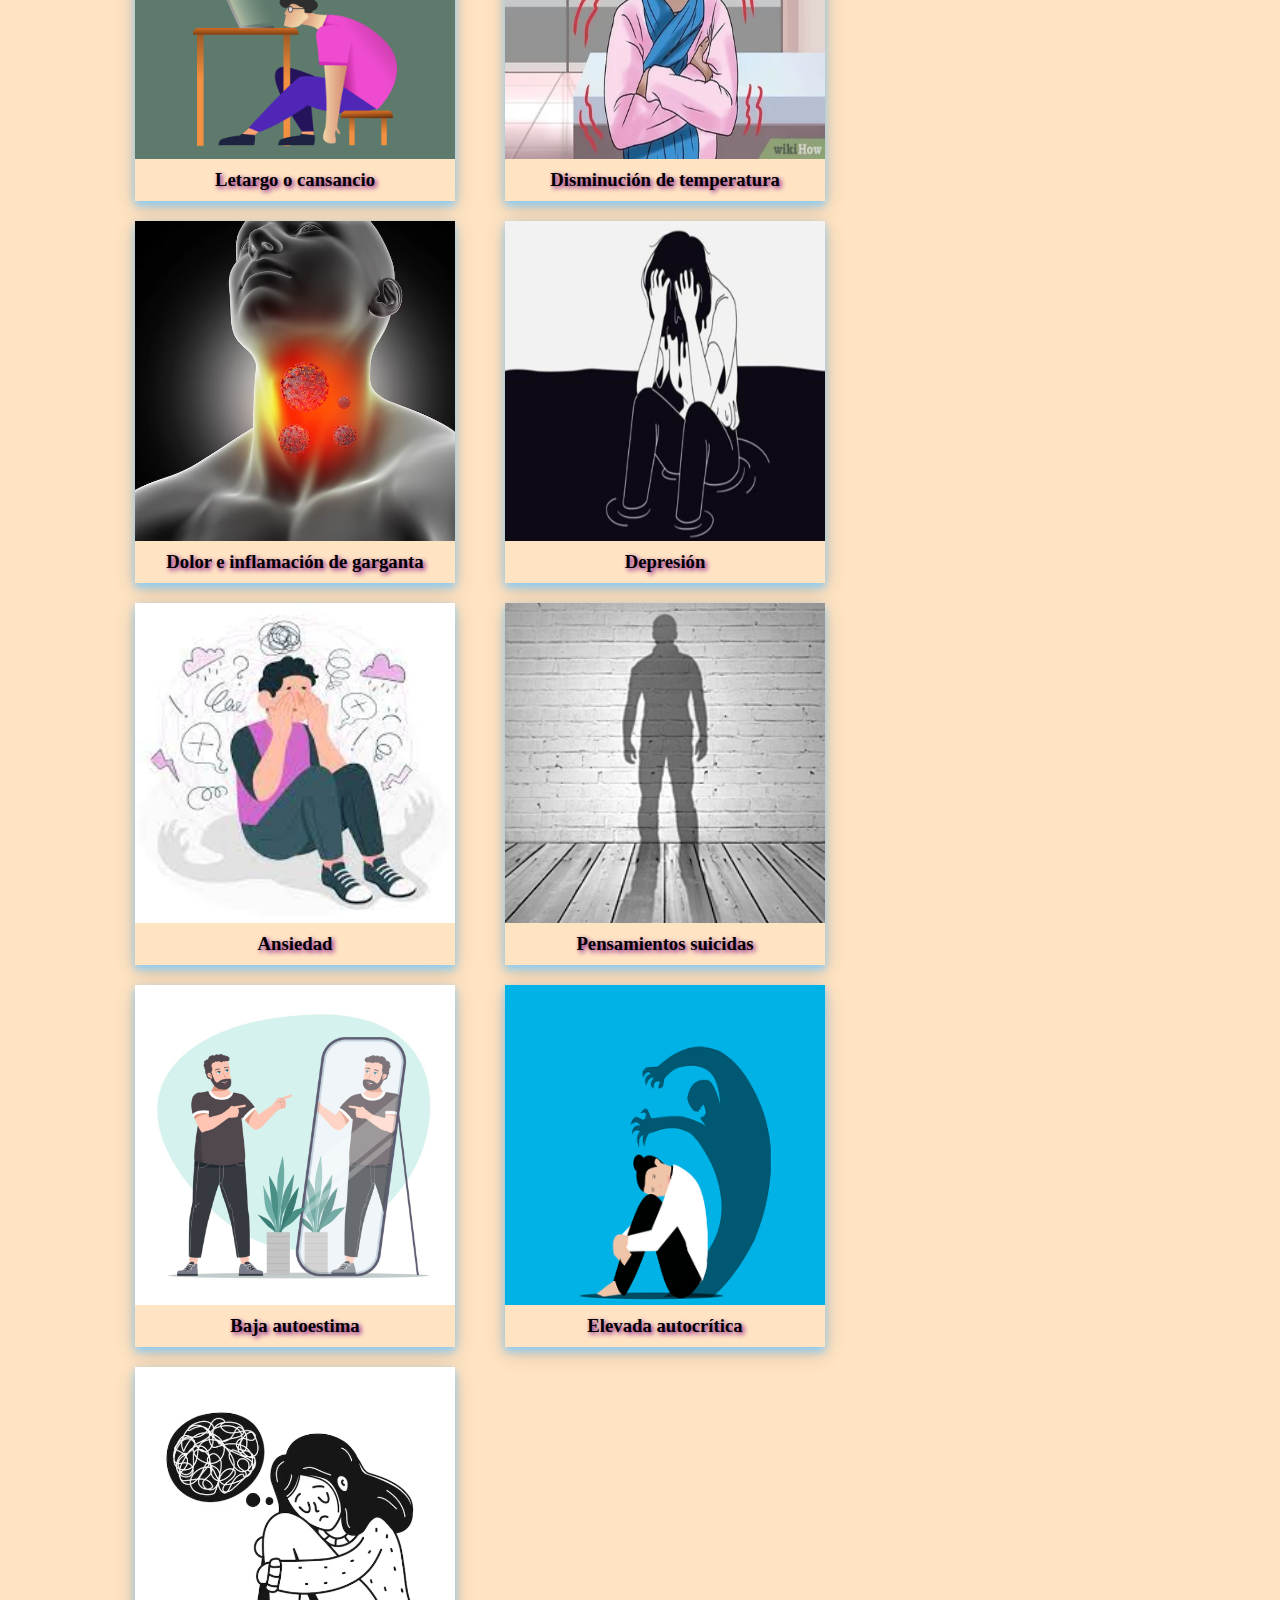
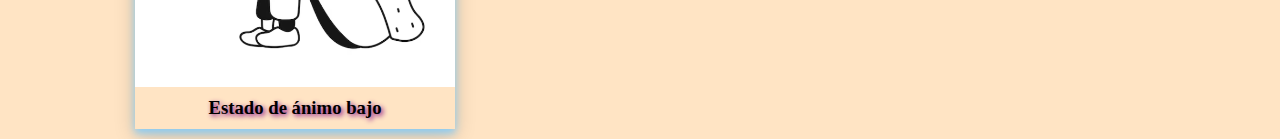
<file: TrastornosAlimenticios/sintomas.html>
<html lang="es">
    <head>
    <title> Sintomas | Trastornos Alimenticios </title>
        <link rel="stylesheet" href="estilos.css">    
    </head>
    <style>
        h2, h3, li {
            text-decoration: none;
            text-align: justify;
            font-family: "Yu Gothic Light";
        }
        header {
            padding: 0px;
        }
        li {
            font-size: 18px;
        }
        h2 {
            font-style: italic;
        }
    </style>
    <body style="background-color: bisque">
        <nav class="menu">
            <section class="menu_container">
                <ul class="menu_links">
                    <li class="menu_item menu_item--show"> 
                        <a href="index.html" class="menu_link"> Inicio <img src="arrow.svg" class="menu_arrow"></a>
                        <ul class="menu_nesting">
                            <li class="menu_inside">
                                <a href="anorexia.html" class="menu_link menu_link--inside"> La anorexia </a>
                            </li>
                            <li class="menu_inside">
                                <a href="bulimia.html" class="menu_link menu_link--inside"> La bulimia </a>
                            </li>
                            <li class="menu_inside">
                                <a href="atracon.html" class="menu_link menu_link--inside"> Por atrac&oacute;n </a>
                            </li>
                            <li class="menu_inside">
                                <a href="tcane.html" class="menu_link menu_link--inside"> TCANE </a>
                            </li>
                            <li class="menu_inside">
                                <a href="pica.html" class="menu_link menu_link--inside"> PICA </a>
                            </li>
                            <li class="menu_inside">
                                <a href="evitacion.html" class="menu_link menu_link--inside"> Por evitaci&oacute;n </a>
                            </li>
                            <li class="menu_inside">
                                <a href="rumiacion.html" class="menu_link menu_link--inside"> Por rumiaci&oacute;n </a>
                            </li>
                        </ul>
                    </li>
                    <li class="menu_item"> 
                        <a href="historia.html" class="menu_link"> Historia </a>
                    </li>
                    <li class="menu_item"> 
                        <a href="origen.html" class="menu_link"> Origen y evoluci&oacute;n </a>
                    </li>
                    <li class="menu_item"> 
                        <a href="sintomas.html" class="menu_link"> S&iacute;ntomas </a>
                    </li>
                </ul>
               
            </section>
            
        </nav>

        <div class="bloque"> <br>
            <h3> Los trastornos de la alimentaci&oacute;n son uno de los problemas a los que se enfrenta nuestra sociedad. Los trastornos de la alimentaci&oacute;n influyen significativamente, ya que no solo afectan al cuerpo humano, sino tambi&eacute;n afecta a las personas que tiene a su lado. Los s&iacute;ntomas pueden ser f&iacute;sicos y psicol&oacute;gicos. <h3> <br>
            <h2> S&iacute;ntomas f&iacute;sicos y psicol&oacute;gicos </h2> <br>
            <h3> Encontr&aacute;s una galer&iacute;a de los s&iacute;ntomas f&iacute;sicos y psicol&oacute;gicos, primero se mostrar&aacute;n los s&iacute;ntomas f&iacute;sicos y posteriormente los psicol&oacute;gicos. </h3> <br>
            <div class="galeria">
                <img src="apetito.jpg"> 
            <div class="pie">
                <h3> <font face="Yu Gothic Light"> <center> Falta de apetito </center> </font> </h3> 
            </div>
            </div>
            
            <div class="galeria">
                <img src="bradicardia.png"> 
            <div class="pie">
                <h3> <font face="Yu Gothic Light"> <center> Bradicardia </center> </font> </h3> 
            </div>
            </div>
            
            <div class="galeria">
                <img src="estomago.webp"> 
            <div class="pie">
                <h3> <font face="Yu Gothic Light"> <center> Malestar estomacal </center> </font> </h3> 
            </div>
            </div>
                
            <div class="galeria">
                <img src="peso.png"> 
            <div class="pie">
                <h3> <font face="Yu Gothic Light"> <center> P&eacute;rdida de peso </center> </font> </h3> 
            </div>
            </div>
                
            <div class="galeria">
                <img src="corporal.png"> 
            <div class="pie">
                <h3> <font face="Yu Gothic Light"> <center> Imagen corporal distorsionada </center> </font> </h3> 
            </div>
            </div>
                
            <div class="galeria">
                <img src="estre%C3%B1imiento.png"> 
            <div class="pie">
                <h3> <font face="Yu Gothic Light"> <center> Estreñimiento </center> </font> </h3> 
            </div>
            </div>
                
            <div class="galeria">
                <img src="letargo.jpeg"> 
            <div class="pie">
                <h3> <font face="Yu Gothic Light"> <center> Letargo o cansancio </center> </font> </h3> 
            </div>
            </div>
                
            <div class="galeria">
                <img src="hipotermia.png"> 
            <div class="pie">
                <h3> <font face="Yu Gothic Light"> <center> Disminuci&oacute;n de temperatura </center> </font> </h3> 
            </div>
            </div>
            
            <div class="galeria">
                <img src="garganta.avif"> 
            <div class="pie">
                <h3> <font face="Yu Gothic Light"> <center> Dolor e inflamaci&oacute;n de garganta </center> </font> </h3> 
            </div>
            </div> 
    
            <div class="galeria">
                <img src="depresion.png"> 
            <div class="pie">
                <h3> <font face="Yu Gothic Light"> <center> Depresi&oacute;n  </center> </font> </h3> 
            </div>
            </div>

            <div class="galeria">
                <img src="ansiedad.jpeg"> 
            <div class="pie">
                <h3> <font face="Yu Gothic Light"> <center> Ansiedad </center> </font> </h3> 
            </div>
            </div>

            <div class="galeria">
                <img src="suicida.jpg"> 
            <div class="pie">
                <h3> <font face="Yu Gothic Light"> <center> Pensamientos suicidas </center> </font> </h3> 
            </div>
            </div>

            <div class="galeria">
                <img src="autoestima.jpg"> 
            <div class="pie">
                <h3> <font face="Yu Gothic Light"> <center> Baja autoestima </center> </font> </h3> 
            </div>
            </div>

            <div class="galeria">
                <img src="autocritica.png"> 
            <div class="pie">
                <h3> <font face="Yu Gothic Light"> <center> Elevada autocr&iacute;tica </center> </font> </h3> 
            </div>
            </div>

            <div class="galeria">
                <img src="animo.png"> 
            <div class="pie">
                <h3> <font face="Yu Gothic Light"> <center> Estado de &aacute;nimo bajo </center> </font> </h3> 
            </div>
            </div>

        </div>
    </body>
</html>
</file>
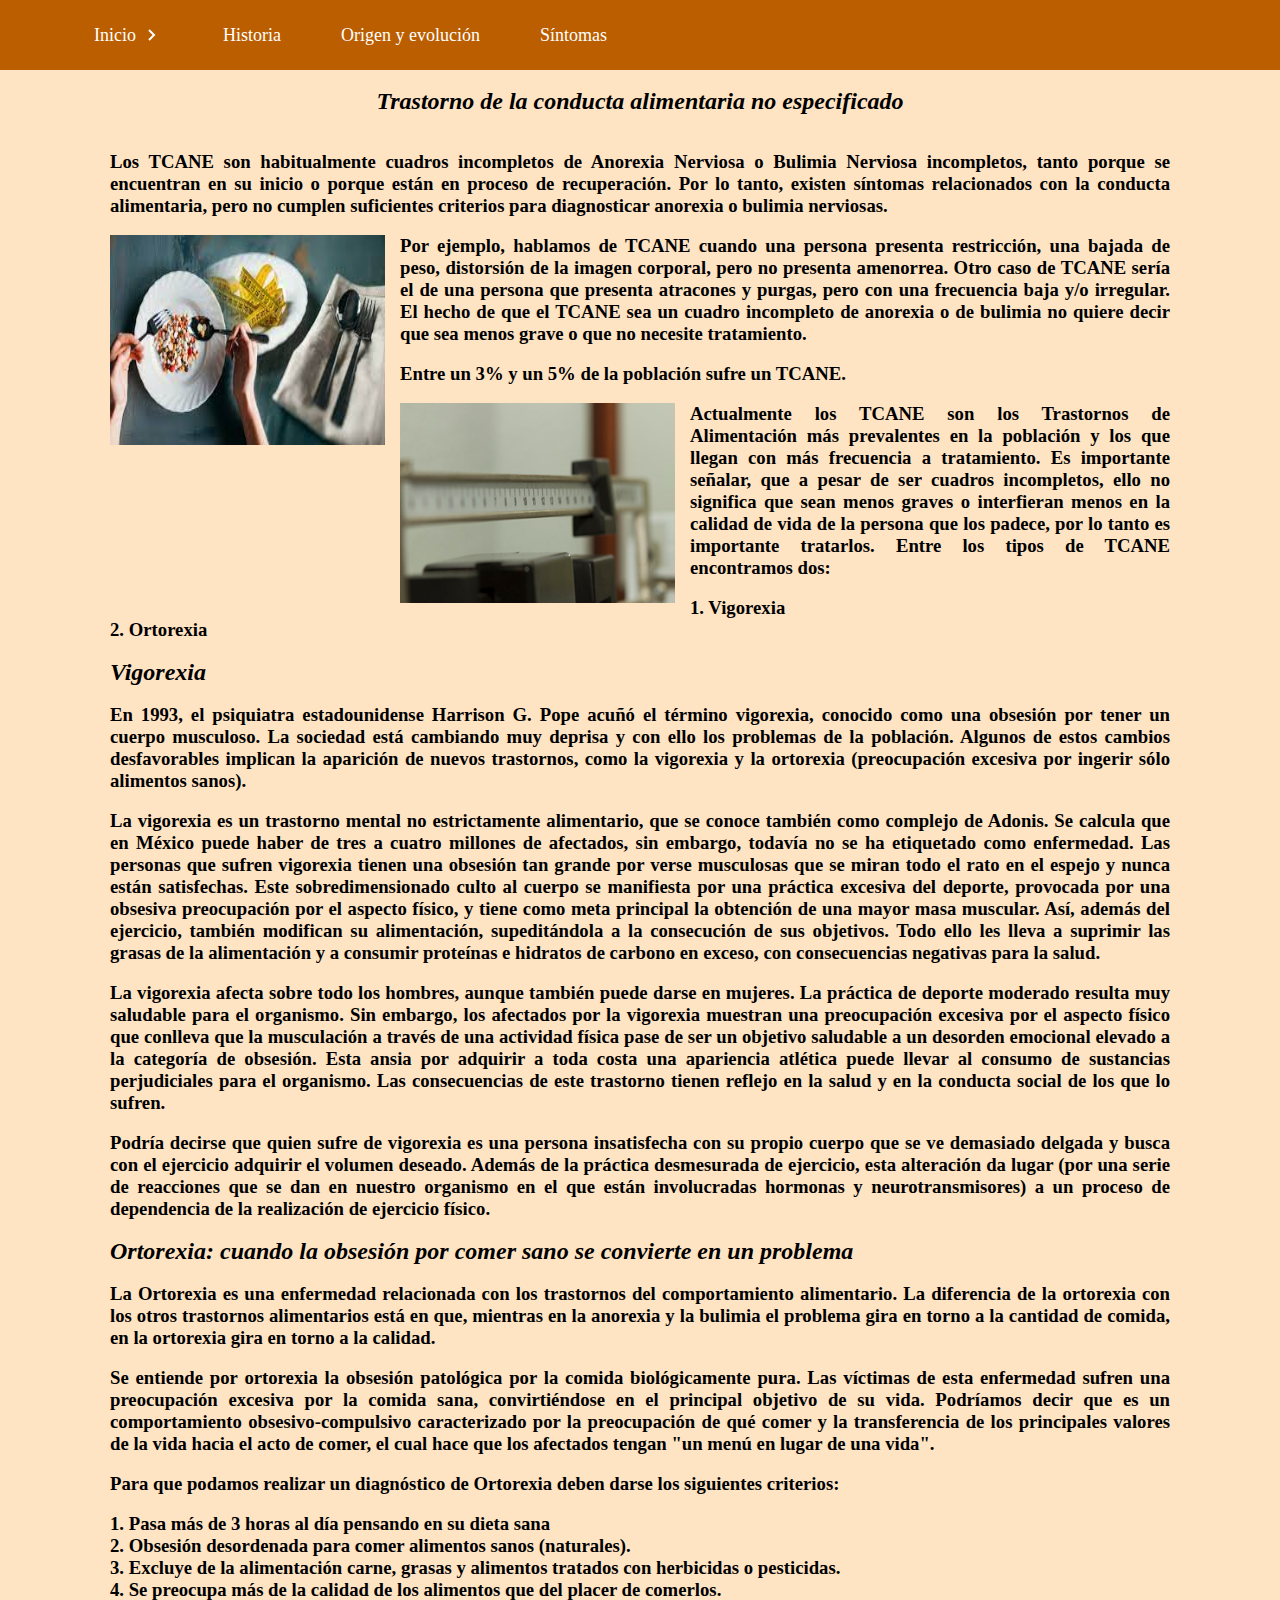
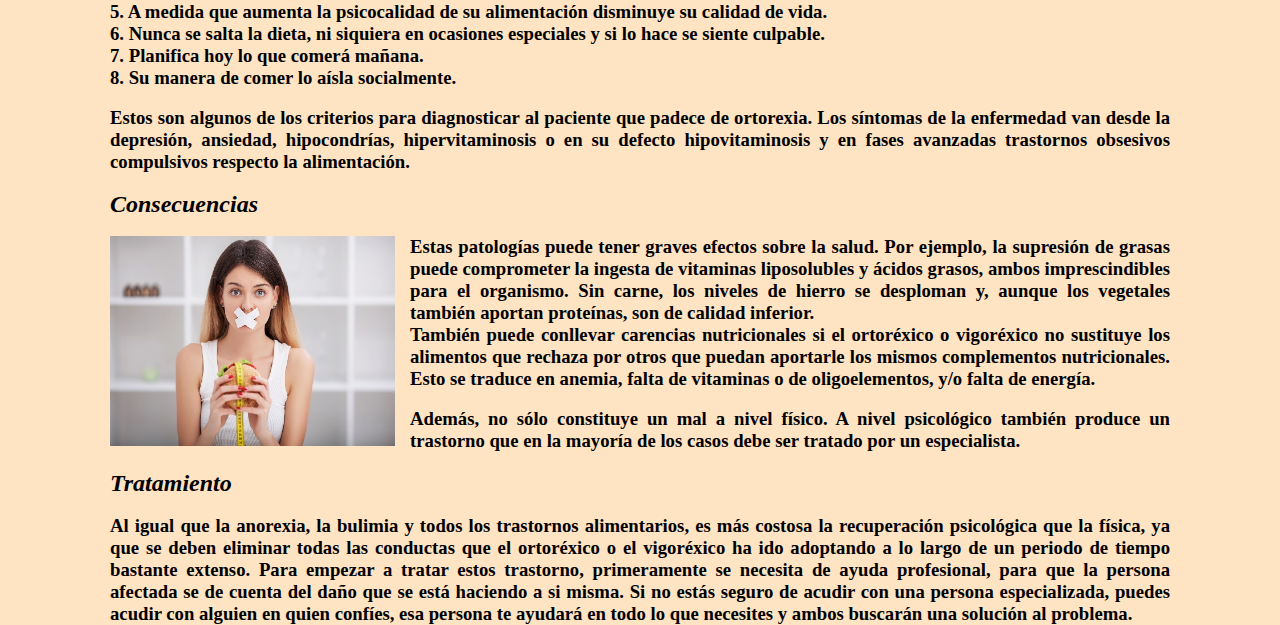
<file: TrastornosAlimenticios/tcane.html>
<html lang="es">
<head>
    <title> TCANE | rastornos Alimenticios </title>
        <link rel="stylesheet" href="estilos.css">    
    </head>
    <style>
        h2, h3, li {
            text-decoration: none;
            text-align: justify;
            font-family: "Yu Gothic Light";
        }
        header {
            padding: 0px;
        }
        li {
            font-size: 18px;
        }
        h2 {
            font-style: italic;
        }
    </style>
    <body style="background-color: bisque">
        <nav class="menu">
            <section class="menu_container">
                <ul class="menu_links">
                    <li class="menu_item menu_item--show"> 
                        <a href="index.html" class="menu_link"> Inicio <img src="arrow.svg" class="menu_arrow"></a>
                        <ul class="menu_nesting">
                            <li class="menu_inside">
                                <a href="anorexia.html" class="menu_link menu_link--inside"> La anorexia </a>
                            </li>
                            <li class="menu_inside">
                                <a href="bulimia.html" class="menu_link menu_link--inside"> La bulimia </a>
                            </li>
                            <li class="menu_inside">
                                <a href="atracon.html" class="menu_link menu_link--inside"> Por atrac&oacute;n </a>
                            </li>
                            <li class="menu_inside">
                                <a href="tcane.html" class="menu_link menu_link--inside"> TCANE </a>
                            </li>
                            <li class="menu_inside">
                                <a href="pica.html" class="menu_link menu_link--inside"> PICA </a>
                            </li>
                            <li class="menu_inside">
                                <a href="evitacion.html" class="menu_link menu_link--inside"> Por evitaci&oacute;n </a>
                            </li>
                            <li class="menu_inside">
                                <a href="rumiacion.html" class="menu_link menu_link--inside"> Por rumiaci&oacute;n </a>
                            </li>
                        </ul>
                    </li>
                    <li class="menu_item"> 
                        <a href="historia.html" class="menu_link"> Historia </a>
                    </li>
                    <li class="menu_item"> 
                        <a href="origen.html" class="menu_link"> Origen y evoluci&oacute;n </a>
                    </li>
                    <li class="menu_item"> 
                        <a href="sintomas.html" class="menu_link"> S&iacute;ntomas </a>
                    </li>
                </ul>
               
            </section>
            
        </nav>
    <div class="bloque"> <br>
        <h2> <div align="center"> Trastorno de la conducta alimentaria no especificado </div> </h2> <br> <br>
        <h3> Los TCANE son habitualmente cuadros incompletos de Anorexia Nerviosa o Bulimia Nerviosa incompletos, tanto porque se encuentran en su inicio o porque est&aacute;n en proceso de recuperaci&oacute;n. Por lo tanto, existen s&iacute;ntomas relacionados con la conducta alimentaria, pero no cumplen suficientes criterios para diagnosticar anorexia o bulimia nerviosas. </h3> <br>
        <img src="TCANE.jpg" class="img13"> <h3> Por ejemplo, hablamos de TCANE cuando una persona presenta restricci&oacute;n, una bajada de peso, distorsi&oacute;n de la imagen corporal, pero no presenta amenorrea. Otro caso de TCANE ser&iacute;a el de una persona que presenta atracones y purgas, pero con una frecuencia baja y/o irregular. El hecho de que el TCANE sea un cuadro incompleto de anorexia o de bulimia no quiere decir que sea menos grave o que no necesite tratamiento. </h3> <br>
        <h3> Entre un 3% y un 5% de la población sufre un TCANE. </h3> <br>
        <img src="tcane1.jpg" class="img14"> <h3> Actualmente  los TCANE son los Trastornos de Alimentación m&aacute;s prevalentes en la poblaci&oacute;n y los que llegan con más frecuencia  a tratamiento. Es importante señalar, que a pesar de ser cuadros incompletos, ello no significa que sean menos graves o interfieran menos en la calidad de vida de la persona que los padece, por lo tanto es importante tratarlos. Entre los tipos de TCANE encontramos dos: </h3> <br>
        <h3> 1. Vigorexia <br> 2. Ortorexia </h3> <br>
        <h2> Vigorexia </h2> <br>
        <h3> En 1993, el psiquiatra estadounidense Harrison G. Pope acuñ&oacute; el t&eacute;rmino vigorexia, conocido como una obsesi&oacute;n por tener un cuerpo musculoso. La sociedad est&aacute; cambiando muy deprisa y con ello los problemas de la poblaci&oacute;n. Algunos de estos cambios desfavorables implican la aparici&oacute;n de nuevos trastornos, como la vigorexia y la ortorexia (preocupaci&oacute;n excesiva por ingerir s&oacute;lo alimentos sanos). </h3> <br>
        <h3> La vigorexia es un trastorno mental no estrictamente alimentario, que se conoce tambi&eacute;n como complejo de Adonis. Se calcula que en M&eacute;xico puede haber de tres a cuatro millones de afectados, sin embargo, todav&iacute;a no se ha etiquetado como enfermedad. Las personas que sufren vigorexia tienen una obsesi&oacute;n tan grande por verse musculosas que se miran todo el rato en el espejo y nunca est&aacute;n satisfechas. Este sobredimensionado culto al cuerpo se manifiesta por una pr&aacute;ctica excesiva del deporte, provocada por una obsesiva preocupaci&oacute;n por el aspecto f&iacute;sico, y tiene como meta principal la obtenci&oacute;n de una mayor masa muscular. As&iacute;, adem&aacute;s del ejercicio, tambi&eacute;n modifican su alimentaci&oacute;n, supedit&aacute;ndola a la consecuci&oacute;n de sus objetivos. Todo ello les lleva a suprimir las grasas de la alimentaci&oacute;n y a consumir prote&iacute;nas e hidratos de carbono en exceso, con consecuencias negativas para la salud. </h3> <br>
        <h3> La vigorexia afecta sobre todo los hombres, aunque tambi&eacute;n puede darse en mujeres. La pr&aacute;ctica de deporte moderado resulta muy saludable para el organismo. Sin embargo, los afectados por la vigorexia muestran una preocupaci&oacute;n excesiva por el aspecto f&iacute;sico que conlleva que la musculaci&oacute;n a trav&eacute;s de una actividad f&iacute;sica pase de ser un objetivo saludable a un desorden emocional elevado a la categor&iacute;a de obsesi&oacute;n. Esta ansia por adquirir a toda costa una apariencia atl&eacute;tica puede llevar al consumo de sustancias perjudiciales para el organismo. Las consecuencias de este trastorno tienen reflejo en la salud y en la conducta social de los que lo sufren. </h3> <br>
        <h3> Podr&iacute;a decirse que quien sufre de vigorexia es una persona insatisfecha con su propio cuerpo que se ve demasiado delgada y busca con el ejercicio adquirir el volumen deseado. Además de la pr&aacute;ctica desmesurada de ejercicio, esta alteraci&oacute;n da lugar (por una serie de reacciones que se dan en nuestro organismo en el que est&aacute;n involucradas hormonas y neurotransmisores) a un proceso de dependencia de la realizaci&oacute;n de ejercicio f&iacute;sico. </h3> <br>
        <h2> Ortorexia: cuando la obsesi&oacute;n por comer sano se convierte en un problema </h2> <br>
        <h3> La Ortorexia es una enfermedad relacionada con los trastornos del comportamiento alimentario. La diferencia de la ortorexia con los otros trastornos alimentarios est&aacute; en que, mientras en la anorexia y la bulimia el problema gira en torno a la cantidad de comida, en la ortorexia gira en torno a la calidad. </h3> <br>
        <h3> Se entiende por ortorexia la obsesi&oacute;n patol&oacute;gica por la comida biol&oacute;gicamente pura. Las v&iacute;ctimas de esta enfermedad sufren una preocupaci&oacute;n excesiva por la comida sana, convirti&eacute;ndose en el principal objetivo de su vida. Podr&iacute;amos decir que es un comportamiento obsesivo-compulsivo caracterizado por la preocupaci&oacute;n de qu&eacute; comer y la transferencia de los principales valores de la vida hacia el acto de comer, el cual hace que los afectados tengan "un men&uacute; en lugar de una vida". </h3> <br>
        <h3> Para que podamos realizar un diagn&oacute;stico de Ortorexia deben darse los siguientes criterios: </h3> <br>
        <h3> 1. Pasa m&aacute;s de 3 horas al d&iacute;a pensando en su dieta sana <br> 2. Obsesi&oacute;n desordenada para comer alimentos sanos (naturales). <br> 3. Excluye de la alimentaci&oacute;n carne, grasas y alimentos tratados con herbicidas o pesticidas. <br> 4. Se preocupa m&aacute;s de la calidad de los alimentos que del placer de comerlos. <br> 5. A medida que aumenta la psicocalidad de su alimentaci&oacute;n disminuye su calidad de vida. <br> 6. Nunca se salta la dieta, ni siquiera en ocasiones especiales y si lo hace se siente culpable.
        <br> 7. Planifica hoy lo que comer&aacute; mañana. <br> 8. Su manera de comer lo a&iacute;sla socialmente.</h3> <br>
        <h3> Estos son algunos de los criterios para diagnosticar al paciente que padece de ortorexia. Los s&iacute;ntomas de la enfermedad van desde la depresi&oacute;n, ansiedad, hipocondr&iacute;as, hipervitaminosis o en su defecto hipovitaminosis y en fases avanzadas trastornos obsesivos compulsivos respecto la alimentaci&oacute;n. </h3> <br>
        <h2> Consecuencias </h2> <br>
        <img src="tcane2.jpg" class="img15"> <h3> Estas patolog&iacute;as puede tener graves efectos sobre la salud. Por ejemplo, la supresi&oacute;n de grasas puede comprometer la ingesta de vitaminas liposolubles y &aacute;cidos grasos, ambos imprescindibles para el organismo. Sin carne, los niveles de hierro se desploman y, aunque los vegetales tambi&eacute;n aportan prote&iacute;nas, son de calidad inferior. </h3>
        <h3> Tambi&eacute;n puede conllevar carencias nutricionales si el ortor&eacute;xico o vigor&eacute;xico no sustituye los alimentos que rechaza por otros que puedan aportarle los mismos complementos nutricionales. Esto se traduce en anemia, falta de vitaminas o de oligoelementos, y/o falta de energ&iacute;a. </h3> <br>
        <h3> Adem&aacute;s, no s&oacute;lo constituye un mal a nivel f&iacute;sico. A nivel psicol&oacute;gico tambi&eacute;n produce un trastorno que en la mayor&iacute;a de los casos debe ser tratado por un especialista. </h3> <br>
        <h2> Tratamiento </h2> <br> 
        <h3> Al igual que la anorexia, la bulimia y todos los trastornos alimentarios, es más costosa la recuperaci&oacute;n psicol&oacute;gica que la f&iacute;sica, ya que se deben eliminar todas las conductas que el ortor&eacute;xico o el vigor&eacute;xico ha ido adoptando a lo largo de un periodo de tiempo bastante extenso. Para empezar a tratar estos trastorno, primeramente se necesita de ayuda profesional, para que la persona afectada se de cuenta del daño que se est&aacute; haciendo a si misma. Si no est&aacute;s seguro de acudir con una persona especializada, puedes acudir con alguien en quien conf&iacute;es, esa persona te ayudar&aacute; en todo lo que necesites y ambos buscar&aacute;n una soluci&oacute;n al problema. </h3>
    </div>
    </body>
</html>
</file>
<file: TrastornosAlimenticios/estilos.css>
*{
    margin: 0px;
    padding: 0px;
    box-sizing: border-box;
}

a{
    text-decoration: none;
}

.menu{
    background-color: #bb5e00;
    color: white;
    height: 70px;
}

.menu_container{
    display: flex;
    justify-content: space-between;
    align-items: center;
    width: 90%;
    margin: auto;
    max-width: 1200px;
    height: 100%;
}
.menu_links{
    height: 100%;
    transition: transform .5s;
    display: flex;
}

.menu_links--show{
    transform: unset;
    width: 100%;
}

.menu_item{
    list-style: none;
    position: relative;
    height: 100%;
    --clip: polygon(0 0, 100% 0, 100% 0, 0 0);
    --transform: rotate(-90deg);
}

.menu_item--active{
    --transform: rotate(0);
    --background: #333333;
}

.menu_item:hover{
    --clip: polygon(0 0, 100% 0, 100% 100%, 0% 100%);
    --transform: rotate(0);
}

.menu_item--show{
    background-color: var(--background);
}

.menu_link{
    color: white;
    text-decoration: none;
    padding: 0 30px;
    display: flex;
    height: 100%;
    align-items: center;
}

.menu_link:hover{
    background-color: #333333;
}

.menu_arrow{
    transform: var(--transform);
    transition: transform .3s;
    display: block;
    margin-left: 3px;
}

.menu_nesting{
    clip-path: var(--clip);
    transition: clip-path .3s;
    list-style: none;
    position: absolute;
    right: 0;
    bottom: 0;
    width: max-content;
    transform: translateY(100%);
    background-color: #bb5e00;
}

.menu_link--inside{
    padding: 20px 80px 20px 20px;
}

.menu_link--inside:hover{
    background-color: #333333;
}

.menu_img{
    display: block;
    width: 36px;
}

.menu_hamburger{
    height: 100%;
    display: flex;
    align-items: center;
    padding: 0 15px;
    cursor: pointer;
    display: none;
}



header{
    height: 90vh;
    width: 100%;
    background-image: url(tenedor.jpg);
    background-color: rgb(50, 50, 50);
    background-blend-mode: soft-light;
    padding: 1px;
    color: white;
    display: flex;
    align-items: center;
    justify-content: center;
    flex-direction: column;
    background-size: cover;
    background position: center;
    font-family: "Yu Gothic Light";
}

.bloque{
    padding-left: 110px;
    padding-right: 110px;
}

nav{
    max-width: 100%;
    margin: auto;
    background-color: #bb5e00;
    font-size: 20px;
}

.origen{
    height: 90vh;
    width: 100%;
    background-image: url(origen.jpg);
    background-color: rgb(50, 50, 50);
    background-blend-mode: soft-light;
    padding: 1px;
    color: white;
    display: flex;
    align-items: center;
    justify-content: center;
    flex-direction: column;
    background-size: cover;
    background position: center;
    font-family: "Yu Gothic Light";
}

.restrictivo{
    height: 90vh;
    width: 100%;
    background-image: url(restrictivo.webp);
    background-color: rgb(50, 50, 50);
    background-blend-mode: soft-light;
    padding: 1px;
    color: white;
    display: flex;
    align-items: center;
    justify-content: center;
    flex-direction: column;
    background-size: cover;
    background position: center;
    font-family: "Yu Gothic Light";
}

.historia{
    height: 90vh;
    width: 100%;
    background-image: url(historia.jpg);
    background-color: rgb(50, 50, 50);
    background-blend-mode: soft-light;
    padding: 1px;
    color: white;
    display: flex;
    align-items: center;
    justify-content: center;
    flex-direction: column;
    background-size: cover;
    background-position: center;
    font-family: "Yu Gothic Light";
}

.sintomas{
    height: 90vh;
    width: 100%;
    background-image: url(sintomas.webp);
    background-color: rgb(50, 50, 50);
    background-blend-mode: soft-light;
    padding: 1px;
    color: white;
    display: flex;
    align-items: center;
    justify-content: center;
    flex-direction: column;
    background-size: cover;
    background-position: center;
    font-family: "Yu Gothic Light";
}

div.galeria{
    margin: 10px 25px;
    box-shadow: 0 4px 8px 0 lightskyblue, 0 6px 20px 0 rgba(0, 0, 0, 0.19);
    float: left;
    width: 320px;
}

div.galeria img{
    width: 100%;
    height: auto;
}

div.pie{
    text-align: center;
    text-shadow: 2px 2px 5px purple;
    padding: 10px;
}

.slider{
    width: 100%;
    margin: auto;
    overflow: hidden;
}

.slider li{
    width: 100%;
    list-style: none;
}

.anorexia{
    height: 80vh;
    width: 100%;
    background-image: url(nerviosa.jpg);
    background-blend-mode: soft-light;
    padding: 1px;
    color: white;
    display: flex;
    align-items: center;
    justify-content: center;
    flex-direction: column;
    background-size: cover;
    background position: center;
    font-family: "Yu Gothic Light";
    filter: brightness(65%);
}

.boton{
    background-color: #bb5e00;
    padding: 16px;
    font-size: 18.7px;
    color: white;
    border-radius: 30px;
    border-color: #bb5e00;
}

.boton a{
    text-decoration: none;
    color: white;
}

.boton:hover{
    background: #333333;
}

.bulimia{
    height: 80vh;
    width: 100%;
    background-image: url(bulimia.webp);
    background-blend-mode: soft-light;
    padding: 1px;
    color: white;
    display: flex;
    align-items: center;
    justify-content: center;
    flex-direction: column;
    background-size: cover;
    background position: center;
    font-family: "Yu Gothic Light";
    filter: brightness(65%);
}

.atracon{
    height: 80vh;
    width: 100%;
    background-image: url(atracon.avif);
    background-blend-mode: soft-light;
    padding: 1px;
    color: white;
    display: flex;
    align-items: center;
    justify-content: center;
    flex-direction: column;
    background-size: cover;
    background position: center;
    font-family: "Yu Gothic Light";
    filter: brightness(65%);
}

.antecedentes{
    height: 90vh;
    width: 100%;
    background-image: url(antecedentes.jpg);
    background-blend-mode: soft-light;
    padding: 1px;
    color: white;
    display: flex;
    align-items: center;
    justify-content: center;
    flex-direction: column;
    background-size: cover;
    background position: center;
    font-family: "Yu Gothic Light";
    filter: brightness(65%);
}

.dieta{
    height: 90vh;
    width: 100%;
    background-image: url(dieta.jpg);
    background-blend-mode: soft-light;
    padding: 1px;
    color: white;
    display: flex;
    align-items: center;
    justify-content: center;
    flex-direction: column;
    background-size: cover;
    background position: center;
    font-family: "Yu Gothic Light";
    filter: brightness(65%);
}

.problemas{
    height: 80vh;
    width: 100%;
    background-image: url(problemas.jpg);
    background-blend-mode: soft-light;
    padding: 1px;
    color: white;
    display: flex;
    align-items: center;
    justify-content: center;
    flex-direction: column;
    background-size: cover;
    background position: center;
    font-family: "Yu Gothic Light";
    filter: brightness(65%);
}

.tcane{
    height: 80vh;
    width: 100%;
    background-image: url(tcane.webp);
    background-blend-mode: soft-light;
    padding: 1px;
    color: white;
    display: flex;
    align-items: center;
    justify-content: center;
    flex-direction: column;
    background-size: cover;
    background position: center;
    font-family: "Yu Gothic Light";
    filter: brightness(65%);
}

.pica{
    height: 80vh;
    width: 100%;
    background-image: url(pica.jpg);
    background-blend-mode: soft-light;
    padding: 1px;
    color: white;
    display: flex;
    align-items: center;
    justify-content: center;
    flex-direction: column;
    background-size: cover;
    background position: center;
    font-family: "Yu Gothic Light";
    filter: brightness(65%);
}

.rumiacion{
    height: 80vh;
    width: 100%;
    background-image: url(rumiacion.jpg);
    background-blend-mode: soft-light;
    padding: 1px;
    color: white;
    display: flex;
    align-items: center;
    justify-content: center;
    flex-direction: column;
    background-size: cover;
    background position: center;
    font-family: "Yu Gothic Light";
    filter: brightness(65%);
}

.evitacion{
    height: 80vh;
    width: 100%;
    background-image: url(evitacion.jpg);
    background-blend-mode: soft-light;
    padding: 1px;
    color: white;
    display: flex;
    align-items: center;
    justify-content: center;
    flex-direction: column;
    background-size: cover;
    background position: center;
    font-family: "Yu Gothic Light";
    filter: brightness(65%);
}

.img1{
    float: left;
    width: 260px;
    height: 260px;
    padding-right: 15px;
}

.img2{
    height: 90vh;
    width: 100%;
    background-image: url(historia1.jpg);
    background-blend-mode: soft-light;
    padding: 1px;
    color: white;
    display: flex;
    align-items: center;
    justify-content: center;
    text-align: center;
    flex-direction: column;
    background-size: cover;
    background position: center;
    font-family: "Yu Gothic Light";
    filter: brightness(55%);
}

.img3{
    height: 90vh;
    width: 100%;
    background-image: url(historia2.jpg);
    background-blend-mode: soft-light;
    padding: 1px;
    color: white;
    display: flex;
    align-items: center;
    justify-content: center;
    text-align: center;
    flex-direction: column;
    background-size: cover;
    background position: center;
    font-family: "Yu Gothic Light";
    filter: brightness(55%);
}

.img4{
    height: 90vh;
    width: 100%;
    background-image: url(historia3.jpg);
    background-blend-mode: soft-light;
    padding: 1px;
    color: white;
    display: flex;
    align-items: center;
    justify-content: center;
    text-align: center;
    flex-direction: column;
    background-size: cover;
    background position: center;
    font-family: "Yu Gothic Light";
    filter: brightness(55%);
}

.img5{
    height: 90vh;
    width: 100%;
    background-image: url(historia4.jpg);
    background-blend-mode: soft-light;
    padding: 1px;
    color: white;
    display: flex;
    align-items: center;
    justify-content: center;
    text-align: center;
    flex-direction: column;
    background-size: cover;
    background position: center;
    font-family: "Yu Gothic Light";
    filter: brightness(55%);
}

.img6{
    float: left;
    width: 265px;
    height: 265px;
    padding-right: 15px;
}

.img7{
    float: left;
    width: 250px;
    height: 185px;
    padding-right: 15px;
}

.img8{
    float: left;
    width: 300px;
    height: 295px;
    padding-right: 15px;
}

.img9{
    float: left;
    width: 280px;
    height: 295px;
    padding-right: 15px;
}

.img10{
    float: left;
    width: 300px;
    height: 375px;
    padding-right: 15px;
}

.img11{
    float: left;
    width: 300px;
    height: 375px;
    padding-right: 15px;
}

.img12{
    float: left;
    width: 300px;
    height: 230px;
    padding-right: 15px;
}

.img13{
    float: left;
    width: 290px;
    height: 210px;
    padding-right: 15px;
}

.img14{
    float: left;
    width: 290px;
    height: 200px;
    padding-right: 15px;
}

.img15{
    float: left;
    width: 300px;
    height: 210px;
    padding-right: 15px;
}

.img16{
    float: left;
    width: 290px;
    height: 200px;
    padding-right: 15px;
}

.img17{
    width: 320px;
    float: left;
    height: 215px;
    padding-right: 15px;
}

.img18{
    width: 320px;
    float: left;
    height: 270px;
    padding-right: 15px;
}

.img19{
    width: 320px;
    float: left;
    height: 290px;
    padding-right: 15px;
}

.img20{
    width: 320px;
    float: left;
    height: 260px;
    padding-right: 15px;
}

.slider1{
    width: 100%;
    margin: auto;
    overflow: hidden;
}

.slider1 ul{
    padding: 0;
    display: flex;
    width: 400%;
    animation: change 60s alternate infinite;
}

.slider1 li{
    width: 100%;
    list-style: none;
}

@keyframes change{
    0% {
        margin-left: 0;
    }
    20% {
        margin-left: 0;
    }
    25% {
        margin-left: -100%;
    }
    45% {
        margin-left: -100%;
    }
    50% {
        margin-left: -200%;
    }
    70% {
        margin-left: -200%;
    }
    75% {
        margin-left: -300%;
    }
    100% {
        margin-left: -300%;
    }
}

.evolucion{
    height: 90vh;
    width: 100%;
    background-image: url(evolucion.jpeg);
    background-blend-mode: soft-light;
    padding: 1px;
    color: white;
    display: flex;
    align-items: center;
    justify-content: center;
    text-align: center;
    flex-direction: column;
    background-size: cover;
    background position: center;
    font-family: "Yu Gothic Light";
    filter: brightness(55%);
}

.sintomas{
    height: 90vh;
    width: 100%;
    background-image: url(garganta.avif);
    background-blend-mode: soft-light;
    padding: 1px;
    color: white;
    display: flex;
    align-items: center;
    justify-content: center;
    text-align: center;
    flex-direction: column;
    background-size: cover;
    background position: center;
    font-family: "Yu Gothic Light";
    filter: brightness(55%);
}

.compulsivo{
    height: 90vh;
    width: 100%;
    background-image: url(compulsivo.jpg);
    background-color: rgb(50, 50, 50);
    background-blend-mode: soft-light;
    padding: 1px;
    color: white;
    display: flex;
    align-items: center;
    justify-content: center;
    flex-direction: column;
    background-size: cover;
    background position: center;
    font-family: "Yu Gothic Light";
}
</file>
